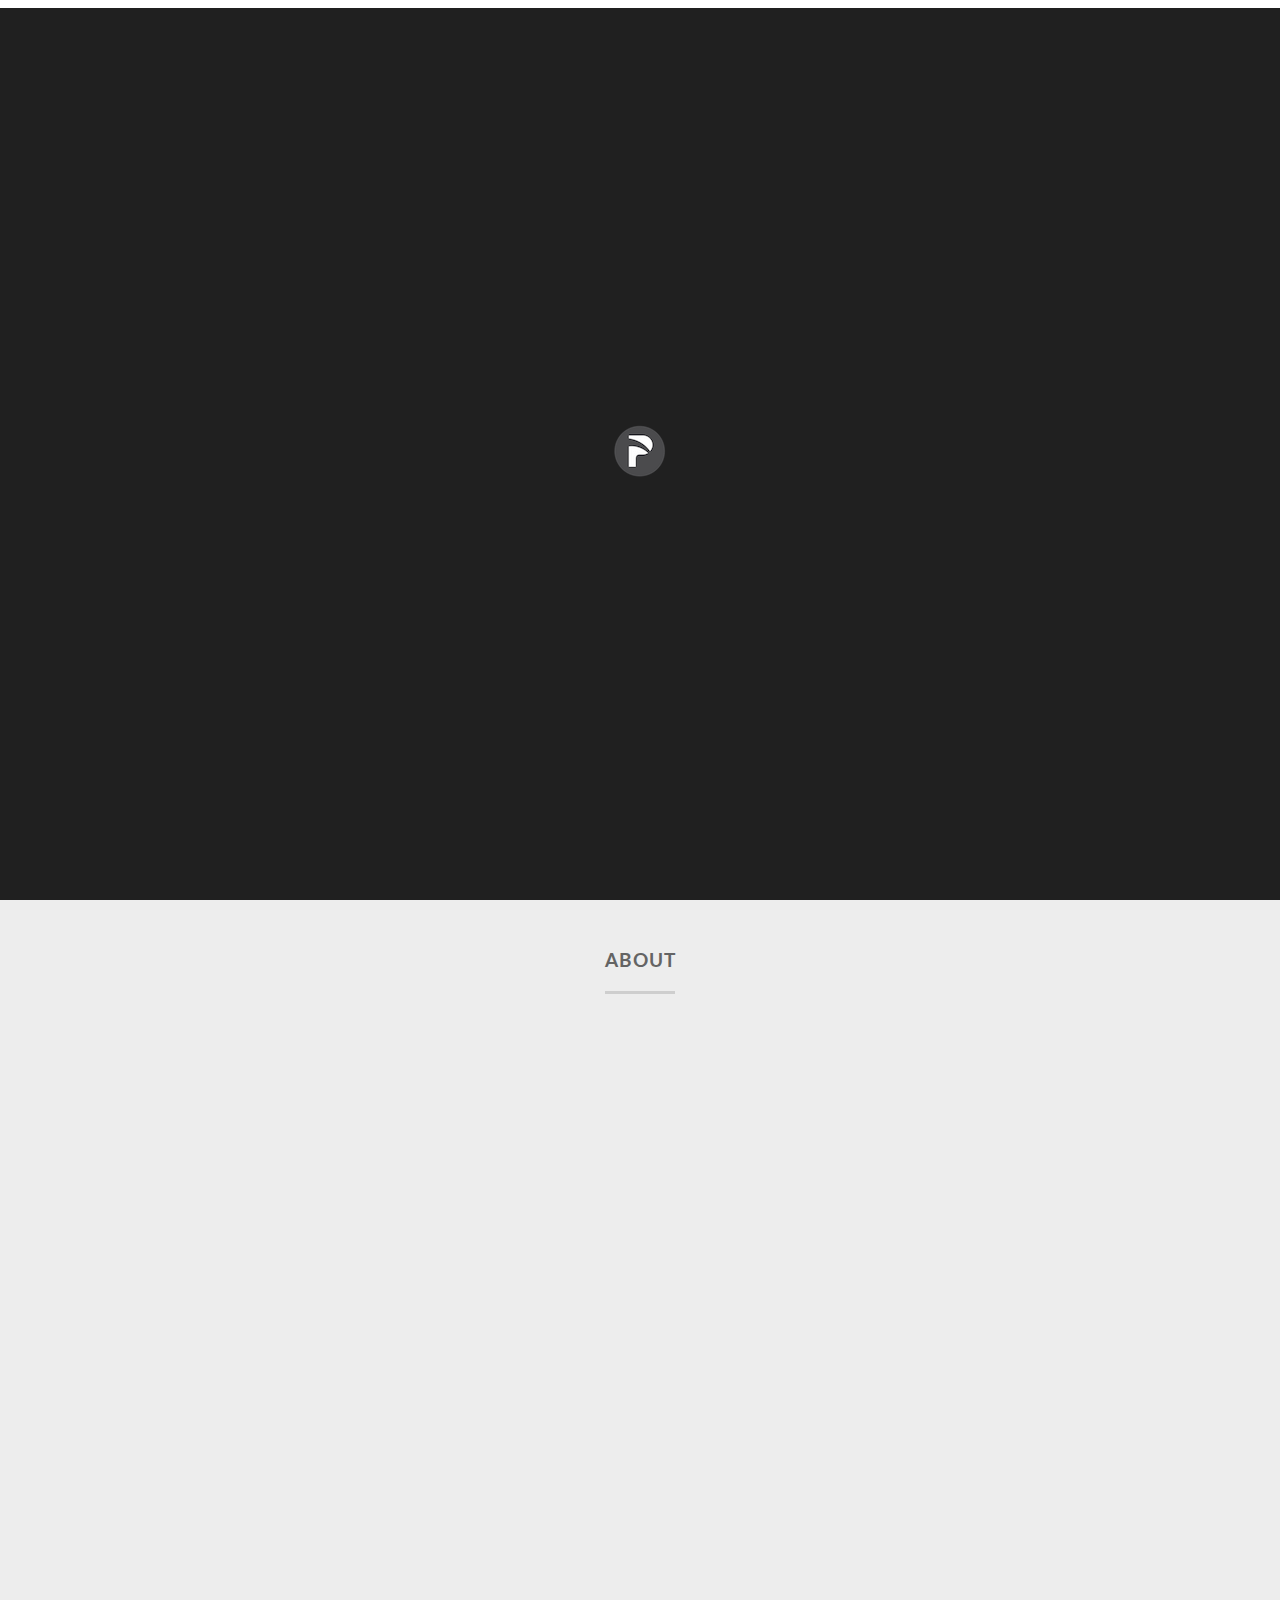
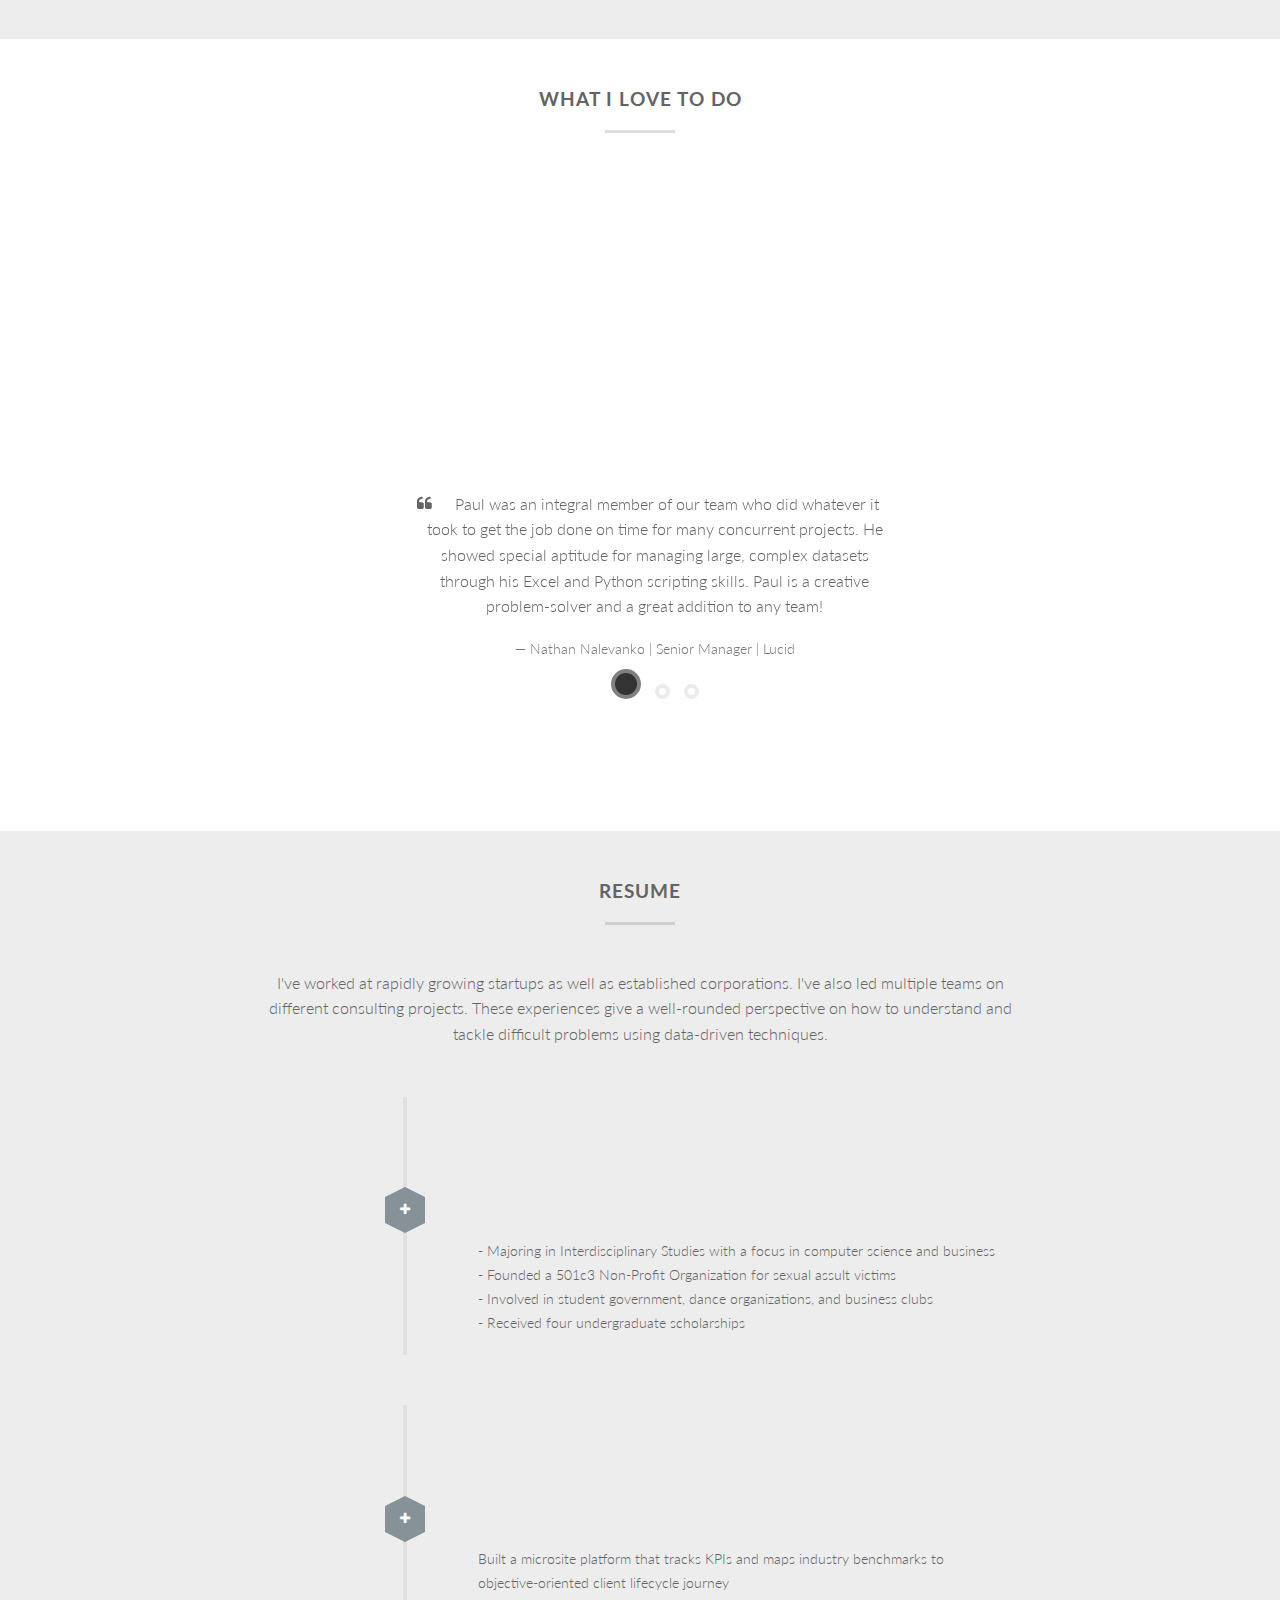
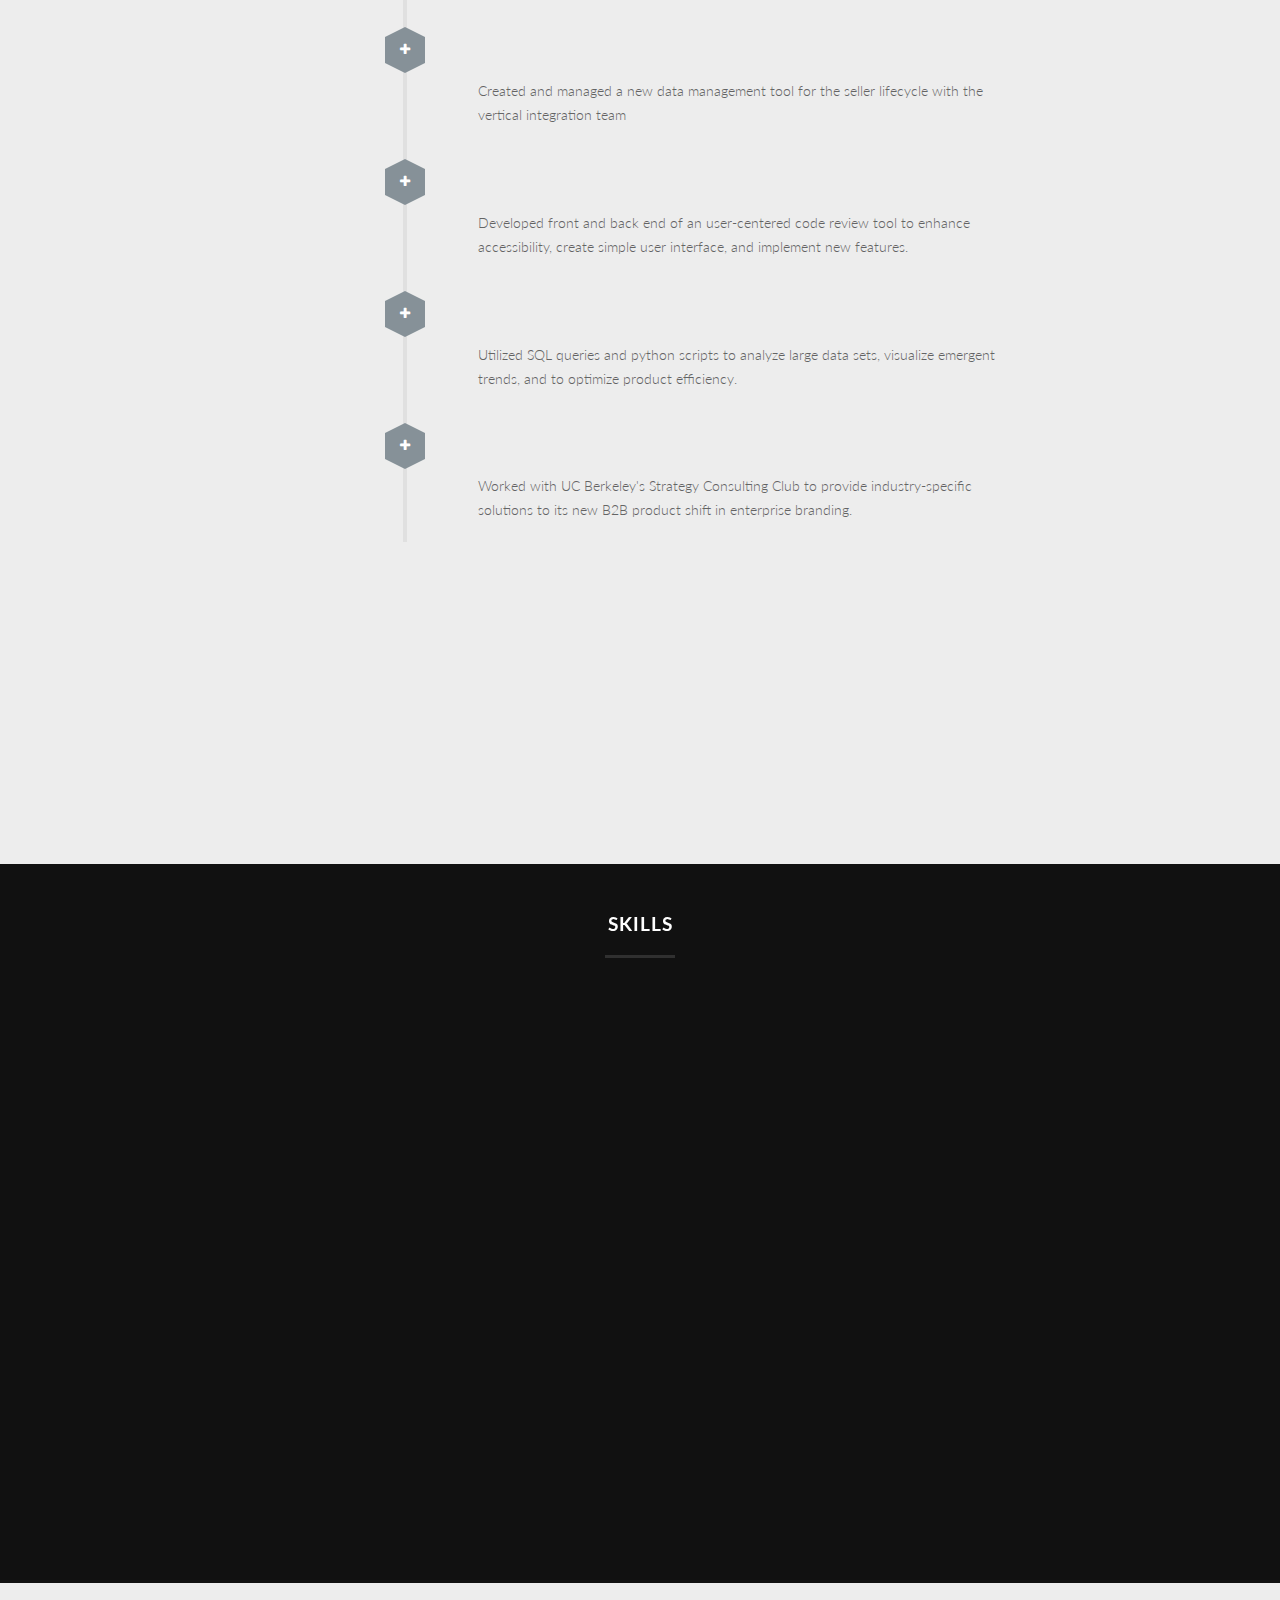
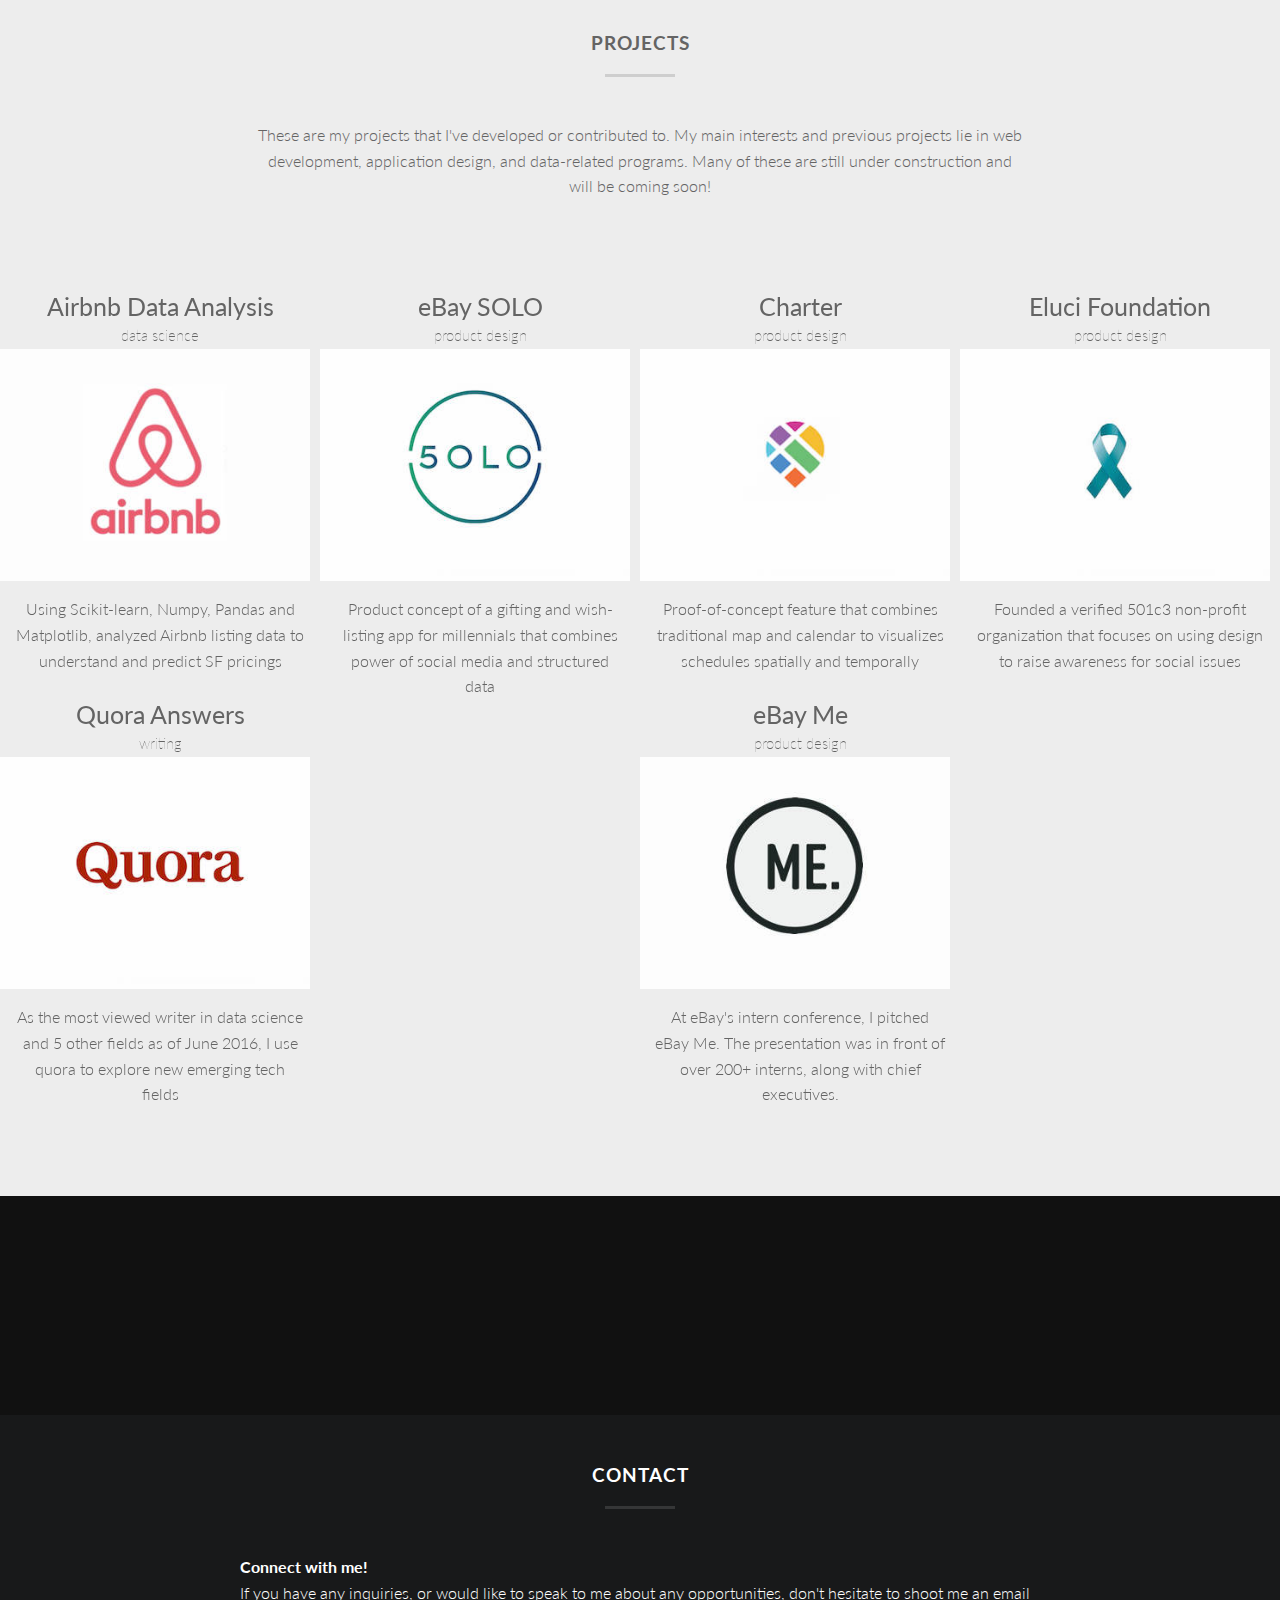
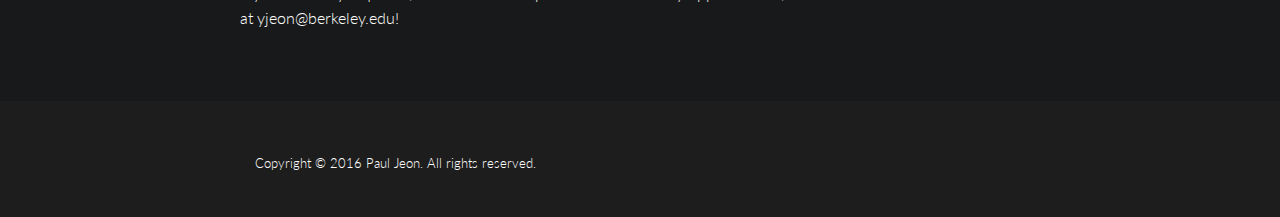
<file: index.html>
<!DOCTYPE html>
<html lang="en" class="no-js">
	<head>
		<meta charset="utf-8">
		<meta property="og:image" content="assets/img/background/thumbnail.png" />
		<meta name="image" content ="assets/img/background/thumbnail.png" >
		<meta name="viewport" content="width=device-width, initial-scale=1">
		<meta name="description" content="Paul Jeon's Website">
		<meta name="author" content="Paul Jeon">
		<meta name="keywords" content="Python, Java, SQL, HTML, CSS, XML, XHTML, JavaScript, design, berkeley, software engineer, data, analysis, science">
		<title>Paul Jeon</title>

		<!-- Stylesheets -->
		<link href="assets/css/bootstrap.min.css" rel="stylesheet">
		<link href="assets/fonts/font-awesome/css/font-awesome.min.css" rel="stylesheet">
		<link href="assets/css/bootstrapValidator.min.css" rel="stylesheet">
		<link href="assets/css/ladda-themeless.min.css" rel="stylesheet">
		<link href="assets/css/jquery.bxslider.css" rel="stylesheet">
		<link href="assets/css/animate.css" rel="stylesheet">
		<link href="assets/css/app.css" rel="stylesheet">
		<!-- optimizely thing -->
		<script src="//cdn.optimizely.com/js/4729351357.js"></script>
		<!-- Magnific-popup lightbox -->
		<link href="assets/css/magnific-popup.css" rel="stylesheet">
		<!-- Custom styles CSS -->
		<link href="assets/css/style.css" rel="stylesheet" media="screen">

		<!-- Important Owl stylesheet -->
		<link rel="stylesheet" href="owl-carousel/owl.carousel.css">
		 
		<!-- Default Theme -->
		<link rel="stylesheet" href="owl-carousel/owl.theme.css">
		<!-- Favicon -->
		<link rel="shortcut icon" href="assets/img/favicon/favicon.ico" type="image/x-icon">
		<link rel="icon" href="assets/img/favicon/favicon.ico" type="image/x-icon">
		
		<!-- Respond.js IE8 support of media queries -->
		<!-- WARNING: Respond.js doesn't work if you view the page via file:// -->
		<!--[if lt IE 9]>
			<script src="assets/js/respond.min.js"></script>
		<![endif]-->
		
		<script src="assets/js/pace.min.js"></script>
		<script src="assets/js/modernizr.min.js"></script>		
	</head>
	<body data-spy="scroll" data-target="#nav" data-offset="80">
		<!-- Menu -->		
		<nav class="navbar navbar-default" role="navigation" id="nav">
		  <div class="container">
			<div class="navbar-header">
			  <button type="button" class="navbar-toggle collapsed" data-toggle="collapse" data-target="#navbar">
				<span class="sr-only">Toggle navigation</span>
				<i class="fa fa-reorder"></i>
			  </button>
			  <strong><a class="navbar-brand" href="#home">
				PAUL JEON
			  </a></strong>
			</div>

			<div class="collapse navbar-collapse navbar-right" id="navbar">
			  <ul class="nav navbar-nav">
				<li><a href="#home">Home <span class="sr-only">home</span></a></li>
				<li><a href="#about">About</a></li>
				<li><a href="#resume">Resume</a></li>
				<li><a href="#skills">Skills</a></li>
				<li><a href="#portfolio">Projects</a></li>
				<li><a href="#contact">Contact</a></li>
			  </ul>			
			</div>
		  </div>
		</nav>
		
		<!-- Main -->
		<section class="main" id="home">
			<div class="page">
				<div class="wrapper">
					<div class="container">
						<div class="span6 social-box">
                            <div class="icons text-center">
                                <a href="https://www.linkedin.com/in/pauljeon1" target="_blank" title="LinkedIn Profile" class="icon-button linkedin"><i class="icon-linkedin fa fa-linkedin"></i><span></span></a>
                                <a itemprop="sameAs" href="https://www.youtube.com/channel/UCYQwn82l5IPau720IWl5RTg" target="_blank"  title="YouTube Profile"class="icon-button youtube"><i class="icon-youtube fa fa-youtube"></i><span></span></a>
                                <a itemprop="sameAs" href="https://github.com/pauljeon" target="_blank"  title="Github Profile"class="icon-button github"><i class="icon-github fa fa-github"></i><span></span></a>
                                <a itemprop="sameAs" href="https://www.quora.com/profile/Paul-Jeon-3" target="_blank" title="Quora Profile" class="icon-button quora"><i class="fa fa-fw"><strong>Q</strong></i><span></span></a>
                                <!-- <a itemprop="sameAs" href="https://www.instagram.com/hipaulpaul/?hl=en" target="_blank"  title="Instagram Profile"class="icon-button instagram"><i class="icon-instagram fa fa-instagram"></i><span></span></a> -->
                              	<a itemprop="sameAs" href="https://medium.com/@yjeon0" target="_blank"  title="Medium Profile" class="icon-button medium"><i class="icon-medium fa fa-medium"></i><span></span></a>
                            </div>
                        </div>
						<h1 class="headingz">Paul Jeon</h1>
						<p>
							<div class = "stuff">
							<span class="rotate"> Software Developer, Data Analyst, Future KPOP Star, Product Manager</span></div>
						</p>
					</div>
					<div class="arrow-down">
						<a class="scroll" href="#about" id="scroll"><i class="fa fa-angle-double-down"></i></a>
					</div>
				</div>
			</div>
		</section>
		
		<!-- About -->
		<section id="about" class="section section-solid">
			<div class="container">
				<div class="row">
					<div class="col-sm-12">
						<h3 class="section-title">About</h3>
						<div class="section-title-border"></div>
					</div>
				</div>
				
				<div class="row mt20">
					<div class="col-sm-4 wow fadeInLeft" data-wow-duration="0.7s" data-wow-delay="0s">
						<img src="assets/img/about/prof_new.jpg" class="img-responsive about-img">
					</div>
					<div class="col-sm-8 wow fadeInRight" data-wow-duration="0.7s" data-wow-delay="0s">
						<p class="lead">
							<strong>Hi There! </strong>I'm Paul and I tend to poke my nose into mischief. I love being unconventional, and I get in a bit of trouble for it. <br> Here's a little about me:
						</p>
						<p>
							<strong> Capabilities: </strong> <br>
							- Studies Computer Science & Business at UC Berkeley <br>
							- Sleeps through four different alarms in the morning <br>
							- Runs a record-breaking 14 minute mile
						</p>
						<p>
							<strong> Whereabouts: </strong><br>
							- Memorial Stadium: Bleeding blue & gold at football games<br>
							- MainStacks Library: Coding my next evil genius invention <br>
							- Haas Pavillion: Dancing my heart out with my team
						</p>
						<p>
							<strong> Crimes: </strong><br>
							- Theft: Learns different programs without expensive tutors <br>
							- Disorderly Conduct: Actually drives 45mph at a 45mph zone <br>
							- Deceit: Avoids bad hair days through snapbacks <br>
							- Public Indecency: Wears basketball shoes but sucks at basketball
						</p>
					</div>
				</div>
			</div>
		</section>
		
		<!-- Services -->
		<section class="section section-solid-white" id="services">
			<div class="container">
				<div class="row">
					<div class="col-sm-12">
						<h3 class="section-title">What I love to do</h3>
						<div class="section-title-border"></div>
					</div>
				</div>
				<div class="row">
					<div class="col-sm-6 wow fadeInLeft" data-wow-duration="0.7s" data-wow-delay="0s">
						<div class="feature-box-container">
							<div class="feature-box">
								<div class="icon">
									<i class="fa fa-life-ring"></i>
								</div>
								<div class="description">
									<h4>Learn</h4>
									<p> I live to learn. I believe that there is a learning experience in every failure. I strive to learn from my personal losses & seek out for advice to gain a broader understanding of the world.
									</p>
								</div>
							</div>
						</div>
						<div class="feature-box-container">
							<div class="feature-box">
								<div class="icon">
									<i class="fa fa-paint-brush"></i>
								</div>
								<div class="description">
									<h4>Design</h4>
									<p> I love to design and sketch new products - I want to develop products that perform complex functions with simple commands. I believe clean user interface is the key to a sustainable product.
									</p>
								</div>
							</div>
						</div>
					</div>
					<div class="col-sm-6 wow fadeInRight" data-wow-duration="0.7s" data-wow-delay="0s">
						<div class="feature-box-container">
							<div class="feature-box">
								<div class="icon">
									<i class="fa fa-cogs"></i>
								</div>
								<div class="description">
									<h4>Prototype</h4>
									<p> I am a huge fan of creating different prototypes of new ideas. I believe that there lies a certain beauty of producing new iterations of products that exceeds the former ones.
									</p>
								</div>
							</div>
						</div>
						<div class="feature-box-container">
							<div class="feature-box">
								<div class="icon">
									<i class="fa fa-heart"></i>
								</div>
								<div class="description">
									<h4>Volunteer</h4>
									<p> I volunteer at my high school during summer to help grow its Speech and Debate Program - I absolutely love working with kids who want to voice their opinions about the world!
									</p>
								</div>
							</div>
						</div>
					</div>
				</div>
				<div class="container">
				<div class="row">
                    <div class="col-sm-12" data-wow-delay="0.2s">
                        <div class="carousel slide" data-ride="carousel" id="quote-carousel">
                            <!-- Bottom Carousel Indicators -->
                            <ol class="carousel-indicators">
                                <li data-target="#quote-carousel" data-slide-to="0" class="active"><img class="img-responsive" alt="">
                                </li>
                                <li data-target="#quote-carousel" data-slide-to="1"><img class="img-responsive" alt="">
                                </li>
                                <li data-target="#quote-carousel" data-slide-to="2"><img class="img-responsive"  alt="">
                                </li>
                            </ol>

                            <!-- Carousel Slides / Quotes -->
                            <div class="carousel-inner text-center">

                                <!-- Quote 1 -->
                                <div class="item active">
                                    <blockquote>
                                        <div class="row">
                                            <div class="col-sm-8 col-sm-offset-2">

                                                <p>Paul was an integral member of our team who did whatever it took to get the job done on time for many concurrent projects. He showed special aptitude for managing large, complex datasets through his Excel and Python scripting skills. Paul is a creative problem-solver and a great addition to any team!</p>
                                                <small>Nathan Nalevanko | Senior Manager | Lucid </small>
                                            </div>
                                        </div>
                                    </blockquote>
                                </div>
                                <!-- Quote 2 -->
                                <div class="item">
                                    <blockquote>
                                        <div class="row">
                                            <div class="col-sm-8 col-sm-offset-2">
                                            	<p>Paul is a brilliant young man and I am excited to see what he does in the future. He is a fantastic leader who understands others and acts with confidence, empathy and determination. I am very glad I had the chance to meet and work with Paul.</p>
                                                <small>Lucky Sandhu | CEO | Reliance Financial</small>                                            
                                            </div>
                                        </div>
                                    </blockquote>
                                </div>
                                <!-- Quote 3 -->
                                <div class="item">
                                    <blockquote>
                                        <div class="row">
                                            <div class="col-sm-8 col-sm-offset-2">
                                                <p>Paul has a very strong presentation presence. His energy, incisive thinking and his ability to break down concepts with a good amount of charisma makes him a natural leader. He is one of the most creative and hard-working students I've ever taught.</p>
                                                <small>Kathleen Gutierrez | Graduate Professor | UC Berkeley</small>
                                            </div>
                                        </div>
                                    </blockquote>
                                </div>
                            </div>

                            
                        </div>
                    </div>
                </div>
			</div>
			</div>
		</section>
		
		
		<!-- Resume -->
		<section id="resume" class="section section-solid">
			<div class="container">
				<div class="row">
					<div class="col-sm-12">
						<h3 class="section-title">Resume</h3>
						<div class="section-title-border"></div>
					</div>
				</div>
				<div class="row">
					<div class="col-sm-12">
						<p align = "center">I've worked at rapidly growing startups as well as established corporations. I've also led multiple teams on different consulting projects. These experiences give a well-rounded perspective on how to understand and tackle difficult problems using data-driven techniques.</p>
						<ul class="v-timeline mt50">
							<li>
								<h3 class="v-heading wow fadeInDown" data-wow-duration="0.7s" data-wow-delay="0s"><i class="fa fa-graduation-cap"></i> Education</h3>
							</li>
							<li>
								<time class="v-time wow fadeInLeft" data-wow-duration="0.7s" data-wow-delay="0.3s" datetime="2013-04-18"><span><b>2014 - 2017</b></span></time>
								<div class="v-icon" data-toggle="collapse" data-target="#toggle-4"><i class="fa fa-plus"></i></div>
								<div class="v-label wow fadeInRight" data-wow-duration="0.7s" data-wow-delay="0.3s">
									<h4><a href="#" data-toggle="collapse" data-target="#toggle-4"><strong>University of California, Berkeley</strong></a></h4>
									<p id="toggle-4" class="collapse in"> - Majoring in Interdisciplinary Studies with a focus in computer science and business <br>
									- Founded a 501c3 Non-Profit Organization for sexual assult victims <br>
									- Involved in student government, dance organizations, and business clubs <br>
									- Received four undergraduate scholarships </p>
								</div>
							</li>
						</ul>
						<ul class="v-timeline mt50">
							<li>
								<h3 class="v-heading wow fadeInDown" data-wow-duration="0.7s" data-wow-delay="0s"><i class="fa fa-paper-plane-o"></i> Professional Experience</h3>
							</li>
							<li>
								<time class="v-time wow fadeInLeft" data-wow-duration="0.7s" data-wow-delay="0.2s" datetime="2013-04-17"><span><b>May - Aug 2017</b></span></time>
								<div class="v-icon" data-toggle="collapse" data-target="#toggle-5"><i class="fa fa-plus"></i></div>
								<div class="v-label wow fadeInRight" data-wow-duration="0.7s" data-wow-delay="0.2s">
									<h4><a href="#" data-toggle="collapse" data-target="#toggle-5"> <strong> LinkedIn </strong> | <em> Product Operations</em></a></h4>
									<p id="toggle-5" class="collapse in">Built a microsite platform that tracks KPIs and maps industry benchmarks to objective-oriented client lifecycle journey</p>
								</div>
							</li>
							<li>
								<time class="v-time wow fadeInLeft" data-wow-duration="0.7s" data-wow-delay="0s" datetime="2013-04-15 13:15"><span><b>May - Aug 2016</b></span></time>
								<div class="v-icon" data-toggle="collapse" data-target="#toggle-6"><i class="fa fa-plus"></i></div>
								<div class="v-label wow fadeInRight" data-wow-duration="0.7s" data-wow-delay="0s" >
									<h4><a href="#" data-toggle="collapse" data-target="#toggle-6"><strong>eBay</strong> | <em>Software Developer</em></a></h4>
									<p id="toggle-6" class="collapse in">Created and managed a new data management tool for the seller lifecycle with the vertical integration team</p>
								</div>
							</li>
							<li>
								<time class="v-time wow fadeInLeft" data-wow-duration="0.7s" data-wow-delay="0s" datetime="2013-04-15 13:15"><span><b>Jan - May 2016 </b></span></time>
								<div class="v-icon" data-toggle="collapse" data-target="#toggle-1"><i class="fa fa-plus"></i></div>
								<div class="v-label wow fadeInRight" data-wow-duration="0.7s" data-wow-delay="0s" >
									<h4><a href="#" data-toggle="collapse" data-target="#toggle-1"><strong>SAP</strong> | <em>Product Manager </em></a></h4>
									<p id="toggle-1" class="collapse in">Developed front and back end of an user-centered code review tool to enhance accessibility, create simple user interface, and implement new features. </p>
								</div>
							</li>
							<li>
								<time class="v-time wow fadeInLeft" data-wow-duration="0.7s" data-wow-delay="0.1s" datetime="2013-04-16 21:30"><span><b>May - Dec 2015</b></span></time>
								<div class="v-icon" data-toggle="collapse" data-target="#toggle-2"><i class="fa fa-plus"></i></div>
								<div class="v-label wow fadeInRight" data-wow-duration="0.7s" data-wow-delay="0.1s">
									<h4><a href="#" data-toggle="collapse" data-target="#toggle-2"><strong>Lucid</strong> |<em> Data Engineer</em></a></h4>
									<p id="toggle-2" class="collapse in">Utilized SQL queries and python scripts to analyze large data sets, visualize emergent trends, and to optimize product efficiency. </p>
								</div>
							</li>
							<li>
								<time class="v-time wow fadeInLeft" data-wow-duration="0.7s" data-wow-delay="0.2s" datetime="2013-04-17"><span><b>Aug - Dec 2015</b></span></time>
								<div class="v-icon" data-toggle="collapse" data-target="#toggle-3"><i class="fa fa-plus"></i></div>
								<div class="v-label wow fadeInRight" data-wow-duration="0.7s" data-wow-delay="0.2s">
									<h4><a href="#" data-toggle="collapse" data-target="#toggle-3"><strong> Dropbox </strong> | <em> Consultant</em></a></h4>
									<p id="toggle-3" class="collapse in">Worked with UC Berkeley's Strategy Consulting Club to provide industry-specific solutions to its new B2B product shift in enterprise branding.</p>
								</div>
							</li>
						</ul>
					</div>
				</div>

				<div class="container">
				<div class="row">
					<div class="v-time wow fadeInLeft">
						<div id="owl-clients" class="owl-carousel">
							<div class="owl-item">
								<img src="assets/img/company/linkedin.png" alt="" css="margin-top: 5px"> </div>
							<div class="owl-item">
								<img src="assets/img/company/ebay.png" alt=""> </div>
							<div class="owl-item">
								<img src="assets/img/company/sap.png" alt=""> </div>
							<div class="owl-item">
								<img src="assets/img/company/dropbox.png" alt=""> </div>
							<div class="owl-item">
								<img src="assets/img/company/lucid.png" alt=""> </div>
						</div>
					</div>
				</div>
			</div>
			<div class="container">
				<div class="row">
					<div class="col-sm-12">                          
						<a class="btn icon-btn btn-primary btn-group-lg wow bounceInBottom" target="_blank" href="assets/Paul_Jeon_Resume1.pdf"> Resume</a>                     
                	</div>
				</div>
			</div>
			</div>
		</section>
		
		<!-- Skills -->
		<section class="section" id="skills">
			<div class="container">
				<div class="row">
					<div class="col-sm-12">
						<h3 class="section-title">Skills</h3>
						<div class="section-title-border"></div>
					</div>
				</div>
				<div class="row personal-skills">
					<div class="col-sm-8 wow fadeInLeft" data-wow-duration="0.7s" data-wow-delay="0s">
						<h4>Programming: Languages | Frameworks | Libraries </h4>
						<h6>Python / SQL / R</h6>
						<div class="progress">
							<div class="progress-bar" role="progressbar" aria-valuenow="90" aria-valuemin="0" aria-valuemax="100" style="width: 90%;">
								90%
							</div>
						</div>
						<h6>Pandas / Numpy / Django / Scipy </h6>
						<div class="progress">
							<div class="progress-bar" role="progressbar" aria-valuenow="80" aria-valuemin="0" aria-valuemax="100" style="width: 80%;">
								80%
							</div>
						</div>
						<h6>HTML / CSS / JavaScript / Bootstrap</h6>
						<div class="progress">
							<div class="progress-bar" role="progressbar" aria-valuenow="75" aria-valuemin="0" aria-valuemax="100" style="width: 75%;">
								75%
							</div>
						</div>
						<h6>Java</h6>
						<div class="progress">
							<div class="progress-bar" role="progressbar" aria-valuenow="40" aria-valuemin="0" aria-valuemax="100" style="width: 40%;">
								40%
							</div>
						</div>
						<!-- <h6>Ruby on Rails / PHP</h6>
						<div class="progress">
							<div class="progress-bar" role="progressbar" aria-valuenow="78" aria-valuemin="0" aria-valuemax="100" style="width: 20%;">
								20%
							</div>
						</div> -->
					</div>
					<div class="col-sm-4 wow fadeInRight" data-wow-duration="0.7s" data-wow-delay="0s">
						<h4>Additional Knowledge</h4>
						<ul class="fa-ul skills-ul">
						  <li><i class="fa-li fa fa-check"></i>Microsoft Excel/PPT</li>
						  <li
						  ><i class="fa-li fa fa-check"></i>Adobe Photoshop/Illustrator</li>
						  <li><i class="fa-li fa fa-check"></i>Sketch</li>
						  <li><i class="fa-li fa fa-check"></i>Git</li>
						  <li><i class="fa-li fa fa-check"></i>Balsamiq</li>
						  <li><i class="fa-li fa fa-check"></i>Jupyter Notebook</li>
						  <li><i class="fa-li fa fa-check"></i>Optimizely</li>
						</ul>						
					</div>
				</div>
				<div class="row personal-skills">
					<div class="col-sm-8 wow fadeInLeft" data-wow-duration="0.7s" data-wow-delay="0.1s">
						<h4>Concepts</h4>
						<div class="lang-container">
							<input type="text" value="80" class="dial" 
								data-width="100"
								data-height="100"
								data-fgColor="#869198"
								data-skin="tron"
								data-thickness=".2"
								data-displayPrevious=true
								data-readOnly=true>
							<p class="lang-description">Product </p>
							<p class="lang-description">Management</p>
							<span class="lang-level"> </span>
						</div>
						<div class="lang-container">
							<input type="text" value="75" class="dial" 
								data-width="100"
								data-height="100"
								data-fgColor="#869198"
								data-skin="tron"
								data-thickness=".2"
								data-displayPrevious=true
								data-readOnly=true>
							<p class="lang-description">Data </p>
							<p class="lang-description">Analysis</p>
							<span class="lang-level"> </span>
						</div>
						<div class="lang-container">
							<input type="text" value="40" class="dial" 
								data-width="100"
								data-height="100"
								data-fgColor="#869198"
								data-skin="tron"
								data-thickness=".2"
								data-displayPrevious=true
								data-readOnly=true
								data-bgColor="#fff">
							<p class="lang-description">User</p>
							<p class="lang-description">Research</p>
							<span class="lang-level"></span>
						</div>
					</div>
					<div class="col-sm-4 wow fadeInRight" data-wow-duration="0.7s" data-wow-delay="0.1s">
						<h4>Hobbies</h4>
						<ul class="fa-ul skills-ul">
						  <li><i class="fa-li fa fa-camera"></i>Photography</li>
						  <li><i class="fa-li fa fa-send"></i>Traveling</li>
						  <li><i class="fa-li fa fa-music"></i>Hip Hop Dance</li>
						  <li><i class="fa-li fa fa-microphone"></i>Karaoke</li>
						  <li><i class="fa-li fa fa-spoon"></i>Eating Food</li>
						  <li><i class="fa-li fa fa-dribbble"></i>Basketball</li>
						</ul>	
					</div>
					<!-- <div class="col-sm-4 wow fadeInRight" data-wow-duration="0.7s" data-wow-delay="0.1s">
						<h4>Relevant Coursework</h4>
						<ul class="fa-ul skills-ul">
						  <li><i class="fa-li fa fa-pencil"></i>Data Science</li>
						  <li><i class="fa-li fa fa-pencil"></i>Probability and Statistics</li>
						  <li><i class="fa-li fa fa-pencil"></i>Interpretations of Computer Programs</li>
						  <li><i class="fa-li fa fa-pencil"></i>Data Structure</li>
						  <li><i class="fa-li fa fa-pencil"></i>Service Operations Design & Analysis</li>
						  <li><i class="fa-li fa fa-pencil"></i>Principles of Business</li>
						  <li><i class="fa-li fa fa-pencil"></i>Economic Theory</li>
						</ul>	
					</div> -->
				</div>
			</div>
		</section>
		
		<!-- Portfolio -->
		<section id="portfolio" class="section section-solid">
			<div class="container">
				<div class="row">
					<div class="col-sm-12">
						<h3 class="section-title">Projects</h3>
						<div class="section-title-border"></div>
						<p align = "center">These are my projects that I've developed or contributed to. My main interests and previous projects lie in web development, application design, and data-related programs. Many of these are still under construction and will be coming soon! </p>
					</div>
				</div>

				<div class="row wow fadeInDown" data-wow-duration="0.7s" data-wow-delay="0s">
					<div class="col-sm-12 text-center">
						<ul id="filter" class="list-inline filter-tags">
							<li><a href="all" class=" btn-sm btn-theme-inverse btnactive" data-group="all">All</a></li>
							<li><a href="branding" class="btn btn-sm btn-theme-inverse" data-group="branding">Product Design</a></li>
							<li><a href="web" class="btn btn-sm btn-theme-inverse" data-group="data">Data Science</a></li>
							<li><a href="app" class="btn btn-sm btn-theme-inverse" data-group="writing">Writing</a></li>
						</ul>
					</div>
				</div>
			</div>
			<div class="GITheWall">
				<ul id="portfolio-container" class="text-center wow fadeInDown" data-wow-duration="0.7s" data-wow-delay="0s">
					<li class="portfolio-item" data-groups='["all", "data"]' class="portfolio-link">
						<figure>
							<span class="project-title">Airbnb Data Analysis</span><br>
							<span class="project-category">data science</span>
							<div class="portfolio-img" href = "#" data-target = "#portfolioModal6" data-toggle="modal">
								<a class="overlay"></a>
								<img src="assets/img/portfolio/airbnb.jpg" alt="" class="img-responsive">
							</div>
							<div class = "project_description"> 
								<span>Using Scikit-learn, Numpy, Pandas and Matplotlib, analyzed Airbnb listing data to understand and predict SF pricings </span>
							</div>
						</figure>
					</li>
					<li class="portfolio-item" data-groups='["all", "branding"]' class="portfolio-link">
						<figure>
								<span class="project-title">eBay SOLO</span><br>
								<span class="project-category">product design</span>
							<div class="portfolio-img" href = "#" data-target = "#portfolioModal3" data-toggle="modal">
								<img src="assets/img/portfolio/solo.jpg" class="img-responsive">
							<a class="overlay"></a>
							</div>
							<div class = "project_description">
								<span> Product concept of a gifting and wish-listing app for millennials that combines power of social media and structured data </span>
							</div>
						</figure>
					</li>
					<li class="portfolio-item" data-groups='["all", "branding"]' class="portfolio-link">
						<figure>
							<span class="project-title">Charter </span><br>
							<span class="project-category">product design</span>
							<div class="portfolio-img" href = "#" data-target = "#portfolioModal1" data-toggle="modal">
								<img src="assets/img/portfolio/charter.jpg" alt="" class="img-responsive"> 
								<a class="overlay"></a>
							</div>
							<div class = "project_description">
								<span> Proof-of-concept feature that combines traditional map and calendar to visualizes schedules spatially and temporally</span>
							</div>
						</figure>
					</li>
					<!-- <li class="portfolio-item" data-groups='["all", "branding"]' class="portfolio-link">
						<figure>
							<span class="project-title">EvenTrack</span><br>
							<span class="project-category">product design</span>
							<div class="portfolio-img" href = "#" data-target = "#portfolioModal7" data-toggle="modal">
								<img src="assets/img/portfolio/event.jpg" alt="" class="img-responsive">
								<a class="overlay"></a>
							</div>
							<div class = "project_description">
								<span>As a finalist to Wells Fargo Protothon, created a product concept that allows Millennials to track their finances </span>
							</div>
						</figure>
					</li> -->
					<li class="portfolio-item" data-groups='["all", "branding"]' class="portfolio-link">
						<figure>
							<span class="project-title">Eluci Foundation</span><br>
							<span class="project-category">product design</span>
							<div class="portfolio-img" href = "#" data-target = "#portfolioModal4" data-toggle="modal">
								<img src="assets/img/portfolio/eluci.jpg" alt="" class="img-responsive">
								<a class="overlay"></a>
							</div>
							<div class = "project_description">
								<span>Founded a verified 501c3 non-profit organization that focuses on using design to raise awareness for social issues </span>
							</div>
						</figure>
					</li>
					<!-- <li class="portfolio-item" data-groups='["all", "branding"]' class="portfolio-link">
						<figure>
							<span class="project-title">CMG Website</span><br>
							<span class="project-category">product design</span>
							<div class="portfolio-img" href = "#" data-target = "#portfolioModal2" data-toggle="modal">
								<img src="assets/img/portfolio/cmg.jpg" alt="" class="img-responsive">
								<a class="overlay"></a>
							</div>
							<div class = "project_description">
								<span>Built website using bootstrap libraries. Implemented Knight Timeline, profile modals, image rotators and contact forms</span>
							</div>
						</figure>
					</li> -->
					<li class="portfolio-item" data-groups='["all", "writing"]' class="portfolio-link">
						<figure>
							<span class="project-title">Quora Answers</span><br>
							<span class="project-category">writing</span>
							<div class="portfolio-img" href = "#" data-target = "#portfolioModal5" data-toggle="modal">
								<img src="assets/img/portfolio/quora.jpg" alt="" class="img-responsive">
								<a class="overlay"></a>
							</div>
							<div class = "project_description">
								<span> As the most viewed writer in data science and 5 other fields as of June 2016, I use quora to explore new emerging tech fields </span>
							</div>
						</figure>
					</li>
					</li> 
					<!-- <li class="portfolio-item" data-groups='["all", "writing"]' class="portfolio-link">
						<figure>
							<span class="project-title">LinkedIn Articles</span> <br>
							<span class="project-category">writing</span>
							<div class="portfolio-img" href = "#" data-target = "#portfolioModal8" data-toggle="modal">
								<img src="assets/img/portfolio/blog.jpg" alt="" class="img-responsive">
								<a class="overlay"></a>
							</div>
							<div class = "project_description">
								<span> Articles written about data science, technology and my life experience and how each of these things relate to the bigger picture </span>
							</div>
						</figure>
					</li> -->
					<li class="portfolio-item" data-groups='["all", "branding"]' class="portfolio-link">
						<figure>
							<span class="project-title">eBay Me</span><br>
							<span class="project-category">product design</span>
							<div class="portfolio-img" href = "#" data-target = "#portfolioModal9" data-toggle="modal">
								<img src="assets/img/portfolio/me.jpg" alt="" class="img-responsive">
								<a class="overlay"></a>
							</div>
							<div class = "project_description">
								<span> At eBay's intern conference, I pitched eBay Me. The presentation was in front of over 200+ interns, along with chief executives. </span>
							</div>
						</figure>
					</li>
					<!-- <li class="portfolio-item" data-groups='["all", "branding"]' href="#portfolioModal10" data-toggle="modal" class="portfolio-link">
						<figure>
							<div class="portfolio-img">
								<a class="overlay">
									<span class="title"> Title of Project</span>
									<span class="category">program</span>
								</a>
								<img src="assets/img/portfolio/10.jpg" alt="" class="img-responsive">
							</div>
						</figure>
					</li> -->
				</ul>
			</div>

	<!-- Portfolio Modals-->
		<div class="portfolio-modal modal fade" id="portfolioModal1" tabindex="-1"><input autofocus>
	        <div class="modal-content">
	            <div class="container">
	                <div class="row">
	                    <div class="col-lg-8 col-lg-offset-2">
	                        <div class="modal-body">
	                        	<body onkeypress="ESCclose(event)">
	                            <h2>Charter</h2>
	                            <hr>
	                            <p>Charter is a proof-of-concept feature that combines a traditional map, calendar and school application together. It shows a user-friendly interface that visualizes one's schedule that interacts with other locations both spatially and temporally.</p>
	                            <div class = "restructure">
	                            	<embed src="assets/pdf/charter.pdf#page=1&zoom=50" type="application/pdf" width="700px" height="500px">
  								</div>
	                            <button type="button" class="btn btn-default" data-dismiss="modal"><i class="fa fa-times"></i> Close</button>
	                        </div>
	                    </div>
	                </div>
	            </div>
	        </div>
	    </div>
	   <!-- 	<div class="portfolio-modal modal fade" id="portfolioModal2" tabindex="-1"><input autofocus>
	        <div class="modal-content">
	            <div class="container">
	                <div class="row">
	                    <div class="col-lg-8 col-lg-offset-2">
	                        <div class="modal-body">
	                        	<body onkeypress="ESCclose(event)">
	                            <h2>CMG Consulting Website</h2>
	                            <hr>
	                            <p> CMG Strategy Consulting is UC Berkeley's premier consulting organization that provides comprehensive market research, competitor analysis, and strategy recommendations. <br><br>Using HTML / CSS / Javascript and Bootstrap, I created the club website. It lays out the organization's goals, vision, timeline, clients and contact information.</p>
	                            <h4><u><a target = "_blank" href = "http://www.berkeleycmg.com"> Go to CMG Consulting's Website! </a><u><h4> <br> <br>
	                            <button type="button" class="btn btn-default" data-dismiss="modal"><i class="fa fa-times"></i> Close</button>
	                        </div>
	                    </div>
	                </div>
	            </div>
	        </div>
	    </div> -->
	    <div class="portfolio-modal modal fade" id="portfolioModal3"><input autofocus>
	        <div class="modal-content">
	            <div class="container">
	                <div class="row">
	                    <div class="col-lg-8 col-lg-offset-2">
	                        <div class="modal-body">
	                        	<body onkeypress="ESCclose(event)">
	                            <h2>eBay SOLO</h2>
	                            <hr>
	                            <p>During my internship at eBay, my team made a product concept for a gifting app that focuses on millennials. We compiled all our design, research and ideas into the slidedeck and a visual demo.</p>
	                            <div class = "restructure">
	                            	<embed src="assets/pdf/solo.pdf#page=1&zoom=50" type="application/pdf" width="700px" height="500px" align="center">
	                            </div><br>
	                            <button type="button" class="btn btn-default" data-dismiss="modal"><i class="fa fa-times"></i> Close</button>
	                        </div>
	                    </div>
	                </div>
	            </div>
	        </div>
	    </div>
	    <div class="portfolio-modal modal fade" id="portfolioModal4" tabindex="-1"><input autofocus>
	        <div class="modal-content">
	            <div class="container">
	                <div class="row">
	                    <div class="col-lg-8 col-lg-offset-2">
	                        <div class="modal-body">
	                        	<body onkeypress="ESCclose(event)">
	                            <h2>Eluci Foundation</h2>
	                            <hr>
	                            <p> I founded a 501c3 Non-profit organization that seeks to empower women and sexual assault victims through design-orientated awareness program. Raised $1,500+ through an Indiegogo Campaign to donate to charity.</p>
	                            <img src="assets/pdf/eluci_ss.png" width="100%" height="600">
 								 </img>
	                            <h4><u><a target = "_blank" href = "https://www.indiegogo.com/projects/halt-sexual-assault#/ideas/"> Check out our Indiegogo Campaign! </a></u></h4> <br> <br>
	                            <button type="button" class="btn btn-default" data-dismiss="modal"><i class="fa fa-times"></i> Close</button>
	                        </div>
	                    </div>
	                </div>
	            </div>
	        </div>
	    </div>
	    <div class="portfolio-modal modal fade" id="portfolioModal5" tabindex="-1"><input autofocus>
	        <div class="modal-content">
	            <div class="container">
	                <div class="row">
	                    <div class="col-lg-8 col-lg-offset-2">
	                        <div class="modal-body">
	                            <body onkeypress="ESCclose(event)">
	                            <h2>Quora Profile</h2>
	                            <hr>
	                            <p> I am the most viewed writer in Data Science (March - June 2016), with 130,000+ views on my answers. I love to write about data science, millennials, and technology.
	                            </p>
	                            <img src="assets/pdf/quora_ss.png" width="75%" height="600">
 								</img>
	                            <h4><u><a target = "_blank" href = "https://www.quora.com/profile/Paul-Jeon-3"> Check out my Quora Profile! </a></u></h4>
	                            <button type="button" class="btn btn-default" data-dismiss="modal"><i class="fa fa-times"></i> Close</button>
	                        </div>
	                    </div>
	                </div>
	            </div>
	        </div>
	    </div>
	    <div class="portfolio-modal modal fade" id="portfolioModal6" >
	        <div class="modal-content">
	            <div class="container">
	                <div class="row">
	                    <div class="col-lg-8 col-lg-offset-2">
	                        <div class="modal-body">
	                            <h2>Airbnb Data Analysis</h2>
	                            <hr>
	                            <p>Using the Inside Airbnb listings data for San Francisco, I was able to understand popular trends and predict SF listing prices given certain characteristics. </p> <br>

								<p>Written in Python (packages: numpy, pandas, scikit-learn, mpl_toolkits, matplotlib),t his project is meant to give deeper understanding of the airbnb listing data, and introduce how powerful and convenient scikit-learn package's algorithm functions are.</p>
	                            <img src="assets/pdf/airbnb1.png" width="100%" height="400"> </img>
	                            <span> Airbnb's most important feature based on machine learning </span> <br><br>
 								<h4><u><a target = "_blank" href = "https://github.com/pauljeon/airbnb-data-analysis/blob/master/analysis.ipynb"> Check out the full analysis! </a></u></h4>
	                            <button type="button" class="btn btn-default" data-dismiss="modal"><i class="fa fa-times"></i> Close</button>
	                        </div>
	                    </div>
	                </div>
	            </div>
	        </div>
	    </div>
<!-- 	    <div class="portfolio-modal modal fade" id="portfolioModal7" tabindex="-1"><input autofocus>
	        <div class="modal-content">
	            <div class="container">
	                <div class="row">
	                    <div class="col-lg-8 col-lg-offset-2">
	                        <div class="modal-body">
	                        	<body onkeypress="ESCclose(event)">
	                            <h2>EvenTrack <br> Wells Fargo Protothon</h2>
	                            <hr>
	                            <p> A protothon is a participatory design experience, where people from different backgrounds and skills come together in teams to generate ideas and design “prototype” solutions. I created a product concept that allows Millennials to keep track of their finances through schedules, salary, events and goals. </p>
	                            <h4><u><a target = "_blank" href = "http://stories.wellsfargobank.com/millennials-create-remedies-improving-financial-health/"> Check out WF's blog post on the protothon! </a></u></h4> <br> <br>
	                            <button type="button" class="btn btn-default" data-dismiss="modal"><i class="fa fa-times"></i> Close</button>
	                        </div>
	                    </div>
	                </div>
	            </div>
	        </div>
	    </div> -->
	   <!--  <div class="portfolio-modal modal fade" id="portfolioModal8" tabindex="-1"><input autofocus>
	        <div class="modal-content">
	            <div class="container">
	                <div class="row">
	                    <div class="col-lg-8 col-lg-offset-2">
	                        <div class="modal-body">
	                        	<body onkeypress="ESCclose(event)">
	                            <h2>LinkedIn Articles</h2>
	                            <hr>
	                            <p> I love to write about data science, technology and start-ups. I love to write about how the technology intersects society, with a strong focus on its impact on Millennials.</p>
	                             <a target="_blank" href="https://www.linkedin.com/pulse/snapchat-power-10-seconds-paul-jeon?trk=pulse_spock-articles"> <img src="assets/pdf/blog_snapchat.png" width="100%" height="100%">
 								 </img></a>
 								 <a target="_blank" href="https://www.linkedin.com/pulse/7-steps-become-data-scientist-paul-jeon?trk=pulse_spock-articles" ><img src="assets/pdf/blog_data.png" width="100%" height="100%">
 								 </img></a>
	                            <button type="button" class="btn btn-default" data-dismiss="modal"><i class="fa fa-times"></i> Close</button>
	                        </div>
	                    </div>
	                </div>
	            </div>
	        </div>
	    </div> -->
	    <div class="portfolio-modal modal fade" id="portfolioModal9" >
	        <div class="modal-content">
	            <div class="container">
	                <div class="row">
	                    <div class="col-lg-8 col-lg-offset-2">
	                        <div class="modal-body">
	                            <h2>eBay Me: Pitch Presentation</h2>
	                            <hr>
	                            <p> At eBay's annual intern conference, I pitched eBay Me: A selling platform for services and labor. The presentation was in front of over 200+ interns, along with few chief executives.</p>
	                            <span> Watch the full speech here! </span> <br> <br>
	                            <iframe width="420" height="315" src="https://www.youtube.com/embed/UJSHauhdMKE" frameborder="0" allowfullscreen></iframe> <br> <br>
	                            <button type="button" class="btn btn-default" data-dismiss="modal"><i class="fa fa-times"></i> Close</button>
	                        </div>
	                    </div>
	                </div>
	            </div>
	        </div>
	    </div>
		</section>

		<!-- Facts -->
		<section id="facts" class="section">
			<div class="container">
				<div class="row text-center wow fadeInDown" data-wow-duration="3.0s" data-wow-delay="0s">
					<div class="col-sm-3">
						<h1 class="counter">5</h1>
						<p>Winning Awards</p>
					</div>
					<div class="col-sm-3">
						<h1 class="counter">6</h1>
						<p>Personal Projects</p>
					</div>
					<div class="col-sm-3">
						<h1>
						<span class="counter">200</span>+</h1>
						<p>Team Meetings</p>
					</div>
					<div class="col-sm-3">
						<h1>
						<span class="counter">1000</span>+</h1>
						<p>Cups of Coffee</p>
					</div>
				</div>
			</div>
		</section>
		
		<!-- Contact -->
		<section id="contact" class="section">
			<div class="container">
				<div class="row">
					<div class="col-sm-12">
						<h3 class="section-title">Contact</h3>
						<div class="section-title-border"></div>
					</div>
				</div>
				<div class="row">
					<!-- <div class="col-sm-6 wow fadeInLeft" data-wow-duration="0.7s" data-wow-delay="0s"> -->
						<p>
							<strong>Connect with me!</strong> <br>If you have any inquiries, or would like to speak to me about any opportunities, don't hesitate to shoot me an email at yjeon@berkeley.edu!
						</p>
						<!-- <ul class="list-contacts">
							<li><i class="fa fa-mobile-phone"></i> (925) 785-2381</li>
							<li><i class="fa fa-map-marker"></i> 2520 Hillegass Avenue <br> Berkeley, CA 94720</li>
							<li><i class="fa fa-envelope-o"></i> <a href="mailto:yjeon@berkeley.edu">yjeon@berkeley.edu</a></li>
						</ul> -->
					<!-- </div> -->
					<!-- <div class="col-sm-6 wow fadeInRight" data-wow-duration="0.7s" data-wow-delay="0s">
						<form class="form-horizontal" action="assets/php/contactForm.php" method="post" role="form" id="contactForm">
							<div class="form-group">
								<div class="col-sm-6">
									<input type="text" name="name" class="form-control" placeholder="Name">	
								</div>
								<div class="col-sm-6">
									<input type="text" name="contactEmail" class="form-control" placeholder="Email">
								</div>
							</div>
							<div class="form-group">
								<div class="col-sm-12">
									<textarea name="message" class="form-control" rows="8" placeholder="Message"></textarea>
								</div>
							</div>
							<div class="form-group">
								<div class="col-sm-12">
									<button type="submit" class="btn btn-theme ladda-button" data-style="expand-left">
									<span class="ladda-label">Submit</span>
									</button>
								</div>
							</div>
						</form>
					</div> -->
				</div>
			</div>
		</section>
		
		<footer>
			<div class="container">
				<div class="row">
					<div class="col-sm-6">Copyright &copy; 2016 Paul Jeon. All rights reserved.</div>
					<div class="col-sm-6 text-right">
						<div class="social">
							<!-- <a href="#" class="btn btn-theme"><i class="fa fa-facebook"></i></a>
							<a href="#" class="btn btn-theme"><i class="fa fa-twitter"></i></a>
							<a href="#" class="btn btn-theme"><i class="fa fa-google-plus"></i></a>
							<a href="#" class="btn btn-theme"><i class="fa fa-dribbble"></i></a>
							<a href="#" class="btn btn-theme"><i class="fa fa-linkedin"></i></a> -->
						</div>
					</div>
				</div>
			</div>
		</footer>
		

		<script type="text/javascript">
 			function ESCclose(evt) {
 				if (evt.keyCode == 27)
  			 jQuery('#modal').close();
 			}
		</script>
		<!-- jQuery (necessary for Bootstrap's JavaScript plugins) -->
		<!-- <script src="assets/js/jquery.min.js"></script> -->
		<script src="assets/js/jquery.min.js"></script>
		<!-- Include all compiled plugins (below), or include individual files as needed -->
		<script src="assets/js/bootstrap.js"></script>
		<script src="assets/js/jquery.backstretch.min.js"></script>
		<script src="assets/js/bootstrapValidator.min.js"></script>
		<script src="assets/js/validator/emailAddress.js"></script>
		<script src="assets/js/spin.min.js"></script>
		<script src="assets/js/ladda.min.js"></script>
		<script src="assets/js/retina.min.js"></script>
		<script src="assets/js/imagesloaded.pkgd.min.js"></script>
		<script src="assets/js/jquery.shuffle.min.js"></script>
		<script src="assets/js/jquery.bxslider.min.js"></script>
		<script src="assets/js/waypoints.min.js"></script>
		<script src="assets/js/jquery.counterup.min.js"></script>
		<script src="assets/js/jquery.simple-text-rotator.min.js"></script>
		<script src="assets/js/jquery.throttledresize.js"></script>
		<script src="assets/js/wow.min.js"></script>
		<script src="assets/js/jquery.knob.min.js"></script>
		<script src="assets/js/jquery.scrollTo.min.js"></script>
		<script src="assets/js/app.js"></script>
		<!-- Include js plugin -->
		<script src="owl-carousel/owl.carousel.js"></script>
		<!-- Custom scripts -->
		<script src="owl-carousel/custom.js"></script>
		<!-- Modal for portfolio -->
		<script src="assets/js/jquery.magnific-popup.min.js"></script>
	</body>
</html>
</file>
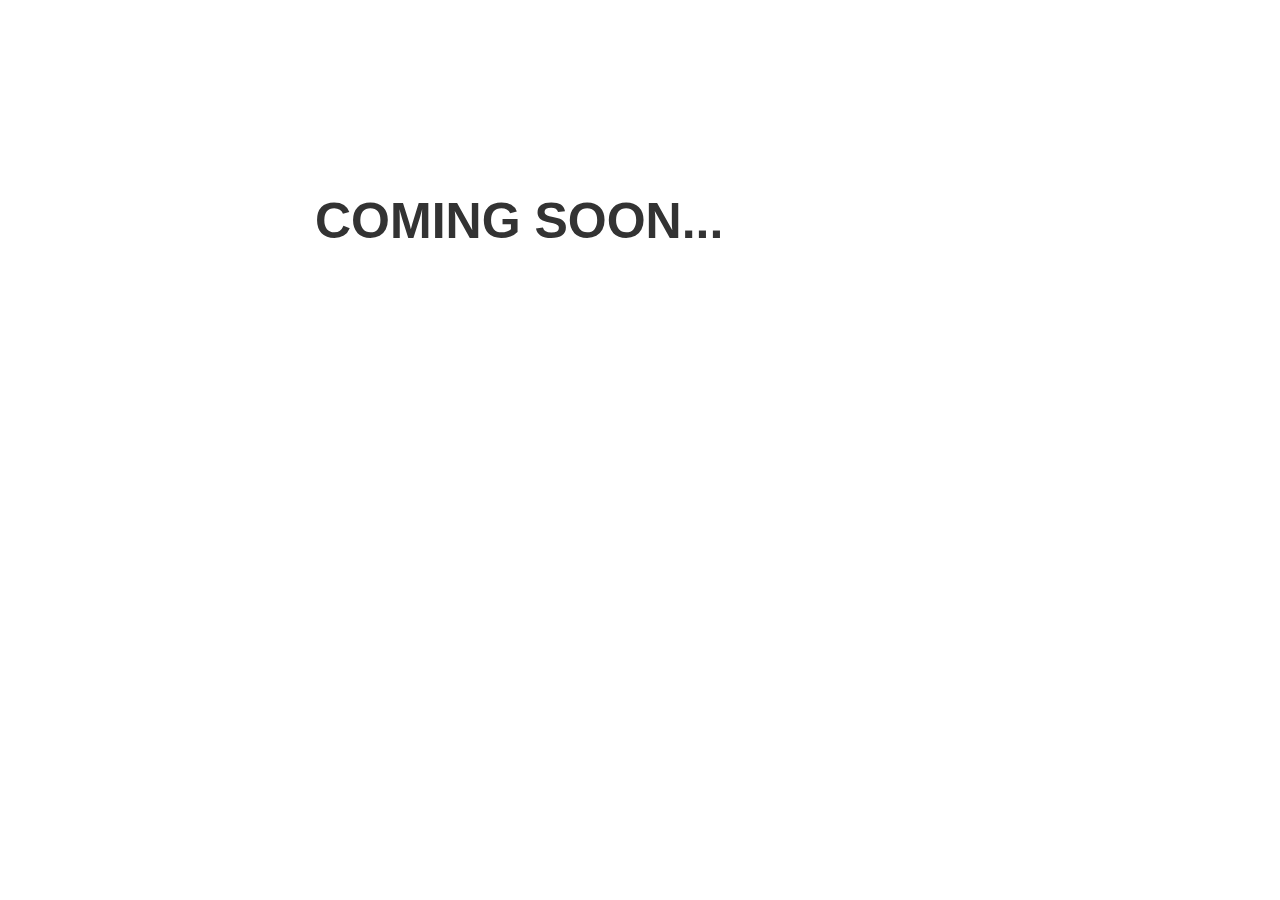
<file: maintenance.html>
<!doctype html>
<title>Catherine Yin Sucks</title>
<style>
  body { text-align: center; padding: 150px; }
  h1 { font-size: 50px; }
  body { font: 20px Helvetica, sans-serif; color: #333; }
  article { display: block; text-align: left; width: 650px; margin: 0 auto; }
  a { color: #dc8100; text-decoration: none; }
  a:hover { color: #333; text-decoration: none; }
</style>

<article>
    <h1>COMING SOON...</h1>
</article>
</file>
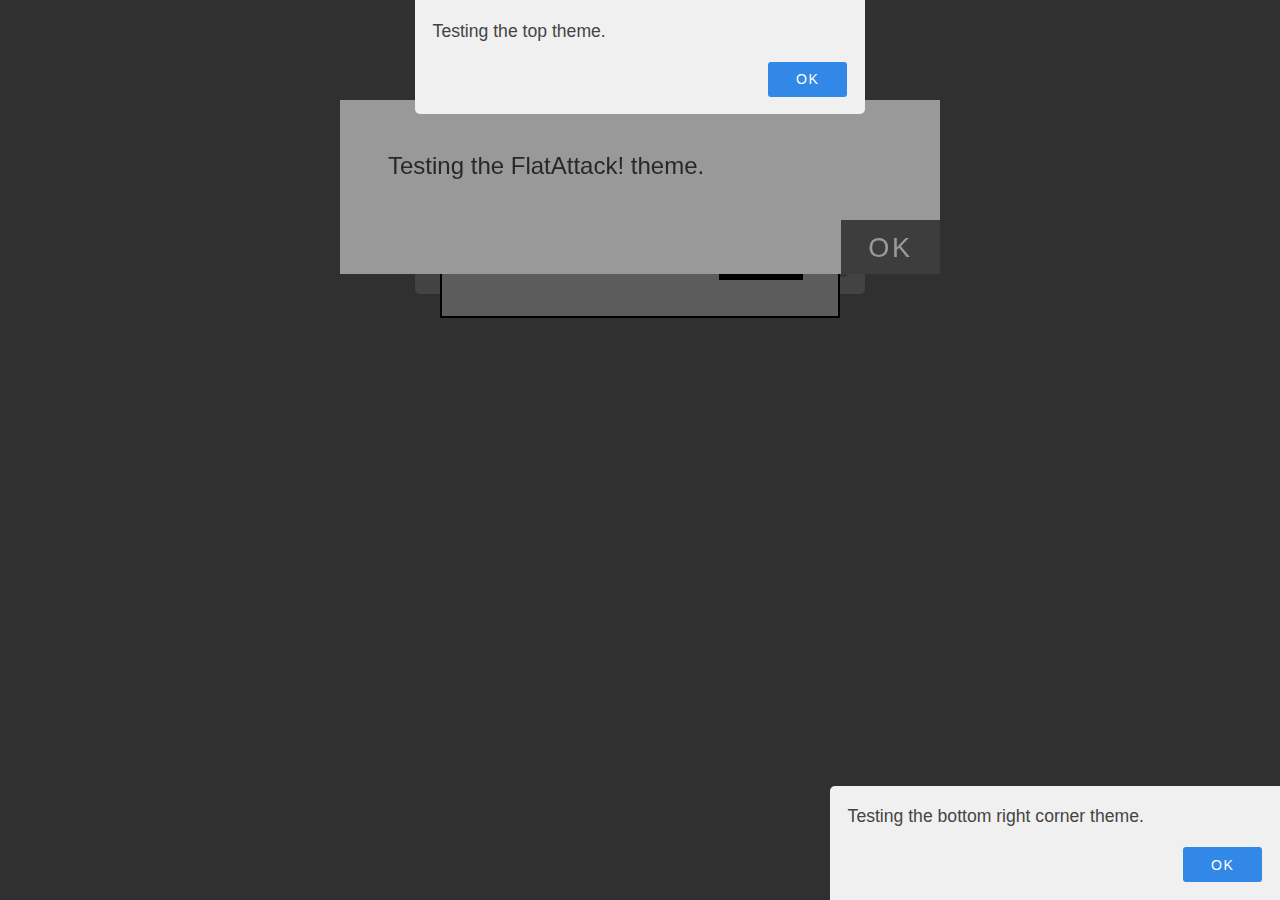
<file: vex/test/build-test.html>
<html>
    <head>
        <script src="../dist/js/vex.combined.min.js"></script>
        <link rel="stylesheet" href="../dist/css/vex.css" />
        <link rel="stylesheet" href="../dist/css/vex-theme-default.css" />
        <link rel="stylesheet" href="../dist/css/vex-theme-os.css" />
        <link rel="stylesheet" href="../dist/css/vex-theme-plain.css" />
        <link rel="stylesheet" href="../dist/css/vex-theme-wireframe.css" />
        <link rel="stylesheet" href="../dist/css/vex-theme-flat-attack.css" />
        <link rel="stylesheet" href="../dist/css/vex-theme-top.css" />
        <link rel="stylesheet" href="../dist/css/vex-theme-bottom-right-corner.css" />
    </head>
    <body>
        <script>
            vex.dialog.alert({
                message: 'Testing the default theme.',
                className: 'vex-theme-default'
            })
            vex.dialog.alert({
                message: 'Testing the os theme.',
                className: 'vex-theme-os'
            })
            vex.dialog.alert({
                message: 'Testing the plain theme.',
                className: 'vex-theme-plain'
            })
            vex.dialog.alert({
                message: 'Testing the wireframe theme.',
                className: 'vex-theme-wireframe'
            })
            vex.dialog.alert({
                message: 'Testing the FlatAttack! theme.',
                className: 'vex-theme-flat-attack'
            })
            vex.dialog.alert({
                message: 'Testing the top theme.',
                className: 'vex-theme-top'
            })
            vex.dialog.alert({
                message: 'Testing the bottom right corner theme.',
                className: 'vex-theme-bottom-right-corner'
            })
        </script>
    </body>
</html>
</file>
<file: assets/css/app.css>
@import url('http://fonts.googleapis.com/css?family=Lato:300,400,700,900');
/* colors */
/* ---------------------------------------------------------
 *	General
 *  --------------------------------------------------------- */
::selection {
  color: #fff;
  background: #696969;
}
::-moz-selection {
  color: #fff;
  background: #696969;
}
html {
  height: 100%;
  -ms-text-size-adjust: 100%;
  -webkit-text-size-adjust: 100%;
}
body {
  position: relative;
  height: 100%;
  max-width: 100%;
  background: #2c2c2c;
  font-family: 'Lato', sans-serif;
  font-weight: 300;
  font-size: 16px;
  color: #fff;
  line-height: 1.6em;
  padding-left: 0 !important;
  -webkit-font-smoothing: antialiased;
  -moz-osx-font-smoothing: grayscale;
  -webkit-overflow-scrolling: touch;
}
h1,
h2,
h3,
h4,
h5,
h6 {
  font-family: 'Lato', sans-serif;
  font-weight: 300;
  color: #fff;
}
h1 {
  font-size: 40px;
}
h3 {
  font-weight: 400;
}
h4 {
  font-weight: 400;
  font-size: 20px;
}
p {
  margin-bottom: 20px;
  font-size: 16px;
}
a {
  color: #869198;
  word-wrap: break-word;
  -webkit-transition: color 0.1s ease-in, background 0.1s ease-in;
  -moz-transition: color 0.1s ease-in, background 0.1s ease-in;
  -ms-transition: color 0.1s ease-in, background 0.1s ease-in;
  -o-transition: color 0.1s ease-in, background 0.1s ease-in;
  transition: color 0.1s ease-in, background 0.1s ease-in;
}
ul {
  list-style-type: square;
}
a:hover,
a:focus {
  color: #99a2a9;
  text-decoration: none;
  outline: 0;
}
a:before,
a:after {
  -webkit-transition: color 0.1s ease-in, background 0.1s ease-in;
  -moz-transition: color 0.1s ease-in, background 0.1s ease-in;
  -ms-transition: color 0.1s ease-in, background 0.1s ease-in;
  -o-transition: color 0.1s ease-in, background 0.1s ease-in;
  transition: color 0.1s ease-in, background 0.1s ease-in;
}
/* ---------------------------------------------------------
 *	Helper classes
 *  --------------------------------------------------------- */
.mt20 {
  margin-top: 20px;
}
.mt30 {
  margin-top: 30px;
}
.mt40 {
  margin-top: 40px;
}
.mt50 {
  margin-top: 50px;
}
.mt60 {
  margin-top: 60px;
}
.mt70 {
  margin-top: 70px;
}
/* ---------------------------------------------------------
 *	Header
 * --------------------------------------------------------- */
.intro-header {
  width: 100%;
  height: 70px;
  display: block;
  padding-left: 5%;
  padding-right: 5%;
  position: absolute;
  margin-top: 15px;
  z-index: 2001;
}
/* Small devices (tablets, 768px and up) */
@media (min-width: 768px) {
  .intro-header {
    padding-left: 10%;
    padding-right: 10%;
  }
}
.intro-header .col-md-6:first-child {
  float: left;
}
/* Page Header */
.section-page-header {
  padding: 95px 0 45px;
  text-align: center;
}
.section-page-header h1 {
  font-weight: 700;
  text-transform: uppercase;
}
.section-page-header p {
  zoom: 1;
  filter: alpha(opacity=61);
  -webkit-opacity: 0.61;
  -moz-opacity: 0.61;
  opacity: 0.61;
}
.section-page-header a {
  color: #d6dadc;
  zoom: 1;
  filter: alpha(opacity=61);
  -webkit-opacity: 0.61;
  -moz-opacity: 0.61;
  opacity: 0.61;
}
.section-page-header a:hover,
.section-page-header a:focus {
  zoom: 1;
  filter: alpha(opacity=81);
  -webkit-opacity: 0.81;
  -moz-opacity: 0.81;
  opacity: 0.81;
}
/* ---------------------------------------------------------
 *	Body
 * --------------------------------------------------------- */
/* 
 * Sections
 * --------------------------------------------------------- */
.section {
  z-index: 2000;
  padding: 50px 0;
  background-color: rgba(0, 0, 0, 0.6);
}
.section-title {
  margin: 0 0 20px;
  text-align: center;
  font-size: 19px;
  letter-spacing: 1px;
  text-transform: uppercase;
  font-weight: 700;
}
.section-title-border {
  width: 70px;
  height: 3px;
  background: rgba(255, 255, 255, 0.13);
  margin: 0 auto 35px;
}
.section-solid {
  background: #ededed;
  color: #646464;
}
.section-solid h1,
.section-solid h2,
.section-solid h3,
.section-solid h4,
.section-solid h5,
.section-solid h6 {
  color: #646464;
}
.section-solid .section-title-border {
  background: rgba(0, 0, 0, 0.13);
}
.section-solid-white {
  background: #fff;
  color: #646464;
}
.section-solid-white h1,
.section-solid-white h2,
.section-solid-white h3,
.section-solid-white h4,
.section-solid-white h5,
.section-solid-white h6 {
  color: #646464;
}
.section-solid-white .section-title-border {
  background: rgba(0, 0, 0, 0.13);
}
/* Small devices (tablets, 768px and up) */
@media (min-width: 768px) {
  .section {
    padding: 70px 0;
  }
  .section-title-border {
    margin: 0 auto 45px;
  }
}
/* ---------------------------------------------------------
 *	Footer
 * --------------------------------------------------------- */
footer {
  background: #1d1d1d;
  padding: 30px 0 40px;
  font-size: 13px;
}
footer div[class*="col-"] {
  text-align: center;
}
p.copyright {
  margin-top: 20px;
  color: #fff;
  text-align: center;
  font-size: 14px;
}
/* 
 * Social icons
 * --------------------------------------------------------- */
.social {
  font-size: 14px;
  margin-top: 15px;
}
.social a {
  font-size: 1.1em;
  padding: 0 0.3em;
  border: 1px solid #fff;
  margin: 0 5px;
  width: 30px;
  height: 30px;
  display: inline-block;
  line-height: 28px;
}
/* Small devices (tablets, 768px and up) */
@media (min-width: 768px) {
  footer {
    padding: 50px 0 40px;
  }
  footer div[class*="col-"] {
    text-align: left;
  }
  footer .text-right {
    text-align: right !important;
  }
  .social {
    margin-top: 0;
  }
}
/* ---------------------------------------------------------
 *	Menu button
 * --------------------------------------------------------- */
#menuToggle {
  display: block;
  text-align: center;
  font-size: 14px;
  color: #ffffff;
  width: 40px;
  height: 40px;
  line-height: 40px;
  cursor: pointer;
  background: rgba(0, 0, 0, 0.25);
  -webkit-transition: all 0.1s ease-in-out;
  -moz-transition: all 0.1s ease-in-out;
  -ms-transition: all 0.1s ease-in-out;
  -o-transition: all 0.1s ease-in-out;
  transition: all 0.1s ease-in-out;
}
#menuToggle:hover {
  color: #ffffff;
  background: rgba(0, 0, 0, 0.2);
  -webkit-transition: all 0.1s ease-in-out;
  -moz-transition: all 0.1s ease-in-out;
  -ms-transition: all 0.1s ease-in-out;
  -o-transition: all 0.1s ease-in-out;
  transition: all 0.1s ease-in-out;
}
/* ---------------------------------------------------------
 *	Pricing table
 * --------------------------------------------------------- */
.pricing-table {
  background: #fff;
  text-align: center;
  font-size: 14px;
}
.pricing-table .pricing-table-header {
  background: #303131;
  color: #fff !important;
  padding: 18px 0;
  margin: 0;
  font-size: 18px;
}
.pricing-table .pricing-table-features {
  list-style-type: none;
  padding: 0;
}
.pricing-table .pricing-table-features li {
  padding: 10px 0;
  border-bottom: 1px solid #eff0f0;
}
.pricing-table .pricing-table-features .price {
  font-weight: bold;
  font-size: 52px;
  padding: 30px 0;
}
.pricing-table .pricing-table-features .price sup {
  font-size: 20px;
  top: -20px;
}
.pricing-table .pricing-table-features .price sub {
  font-size: 13px;
  bottom: -2px;
}
.pricing-table .pricing-table-features .action {
  padding: 20px 0;
}
/* ---------------------------------------------------------
 *	Vertical timeline
 * --------------------------------------------------------- */
.v-timeline {
  padding: 0;
  list-style: none;
  position: relative;
}
/* The line */
.v-timeline:before {
  content: '';
  position: absolute;
  top: 0;
  bottom: 0;
  width: 4px;
  background: #e0e0e0;
  left: 20%;
  margin-left: -6px;
}
/* The date/time */
.v-timeline > li .v-time {
  display: block;
  width: 25%;
  padding-right: 100px;
  position: absolute;
}
.v-timeline > li .v-time span {
  display: block;
  text-align: right;
  font-size: 16px;
  color: #999;
  font-weight:400;
}
/* heading */
.v-timeline > li > .v-heading {
  margin-bottom: 50px;
  position: relative;
  margin-left: 80px;
  background: #869198;
  padding: 11px 15px;
  color: #fff;
  margin: 0 0 45px 0;
  line-height: 1.4;
  font-size: 17px;
}
.v-timeline > li > .v-heading [class*="fa-"] {
  margin-right: 6px;
}
/* Right content */
.v-timeline > li .v-label {
  margin: 0 0 15px 25%;
  padding: 20px 30px;
  font-weight: 300;
  line-height: 1.4;
  position: relative;
  background: #fff;
}
.v-timeline > li .v-label p {
  font-size: 14px;
  line-height: 24px;
  margin-top: 10px;
  margin-bottom: 0;
}
.v-timeline > li .v-label h4 {
  margin: 0;
  font-size: 17px;
}
/* The triangle */
.v-timeline > li .v-label:after {
  right: 100%;
  border: solid transparent;
  content: " ";
  height: 0;
  width: 0;
  position: absolute;
  pointer-events: none;
  border-right-color: #fff;
  border-width: 10px;
  top: 10px;
}
/* The icons */
.v-timeline > li .v-icon {
  width: 40px;
  height: 26px;
  speak: none;
  font-style: normal;
  font-weight: normal;
  font-variant: normal;
  text-transform: none;
  font-size: 13px;
  line-height: 24px;
  -webkit-font-smoothing: antialiased;
  position: absolute;
  color: #fff;
  background: #666;
  text-align: center;
  left: 20%;
  margin: 7px 0 0 -24px;
  background-color: #869198;
}
.v-timeline > li .v-icon:before,
.v-timeline > li .v-icon:after {
  content: "";
  position: absolute;
  width: 0;
  left: 0;
  border-left: 20px solid transparent;
  border-right: 20px solid transparent;
}
.v-timeline > li .v-icon:before {
  bottom: 100%;
  border-bottom: 10px solid #869198;
}
.v-timeline > li .v-icon:after {
  top: 100%;
  width: 0;
  border-top: 10px solid #869198;
}
/* Example Media Queries */
@media screen and (max-width: 65.375em) {
  .v-timeline > li .v-time span {
    font-size: 1.05em;
  }
}
@media screen and (max-width: 47.2em) {
  .v-timeline:before {
    display: none;
  }
  .v-timeline > li .v-time {
    width: 100%;
    position: relative;
    padding: 0 0 20px 0;
  }
  .v-timeline > li .v-time span {
    text-align: left;
  }
  .v-timeline > li .v-label {
    margin: 0 0 30px 0;
    padding: 1.3em;
  }
  .v-timeline > li .v-label:after {
    right: auto;
    left: 20px;
    border-right-color: transparent;
    border-bottom-color: #869198;
    top: -20px;
  }
  .v-timeline > li .v-icon {
    display: none;
  }
}
/* ---------------------------------------------------------
 *	Animate
 * --------------------------------------------------------- */
/*
 * FadeIn
 * ----------------------------------------------------------------- */
@-webkit-keyframes fadeIn {
  0% {
    opacity: 0;
  }
  100% {
    opacity: 1;
  }
}
@keyframes fadeIn {
  0% {
    opacity: 0;
  }
  100% {
    opacity: 1;
  }
}
.fadeIn {
  -webkit-animation-name: fadeIn;
  animation-name: fadeIn;
}
@-webkit-keyframes fadeInDown {
  0% {
    opacity: 0;
    -webkit-transform: translate3d(0, -30px, 0);
    transform: translate3d(0, -30px, 0);
  }
  100% {
    opacity: 1;
    -webkit-transform: none;
    transform: none;
  }
}
@keyframes fadeInDown {
  0% {
    opacity: 0;
    -webkit-transform: translate3d(0, -30px, 0);
    transform: translate3d(0, -30px, 0);
  }
  100% {
    opacity: 1;
    -webkit-transform: none;
    transform: none;
  }
}
.fadeInDown {
  -webkit-animation-name: fadeInDown;
  animation-name: fadeInDown;
}
/*
 * FadeInLeft
 * ----------------------------------------------------------------- */
@-webkit-keyframes fadeInLeft {
  0% {
    opacity: 0;
    -webkit-transform: translate3d(-50px, 0, 0);
    transform: translate3d(-50px, 0, 0);
  }
  100% {
    opacity: 1;
    -webkit-transform: none;
    transform: none;
  }
}
@keyframes fadeInLeft {
  0% {
    opacity: 0;
    -webkit-transform: translate3d(-50px, 0, 0);
    transform: translate3d(-50px, 0, 0);
  }
  100% {
    opacity: 1;
    -webkit-transform: none;
    transform: none;
  }
}
.fadeInLeft {
  -webkit-animation-name: fadeInLeft;
  animation-name: fadeInLeft;
}
/*
 * FadeInRight
 * ----------------------------------------------------------------- */
@-webkit-keyframes fadeInRight {
  0% {
    opacity: 0;
    -webkit-transform: translate3d(50px, 0, 0);
    transform: translate3d(50px, 0, 0);
  }
  100% {
    opacity: 1;
    -webkit-transform: none;
    transform: none;
  }
}
@keyframes fadeInRight {
  0% {
    opacity: 0;
    -webkit-transform: translate3d(50px, 0, 0);
    transform: translate3d(50px, 0, 0);
  }
  100% {
    opacity: 1;
    -webkit-transform: none;
    transform: none;
  }
}
.fadeInRight {
  -webkit-animation-name: fadeInRight;
  animation-name: fadeInRight;
}
/* ---------------------------------------------------------
 *	Backstretch
 * --------------------------------------------------------- */
.backstretch {
  left: auto !important;
}
.backstretch:after {
  content: '';
  position: absolute;
  left: 0;
  right: 0;
  top: 0;
  bottom: 0;
  background-color: rgba(0, 0, 0, 0.3);
  z-index: 100;
}
/* ---------------------------------------------------------
 *	Bootstrap override
 * --------------------------------------------------------- */
/*
 *	Container
 *  --------------------------------------------------------- */
@media (min-width: 1200px) {
  .container {
    width: 900px;
  }
}
@media (min-width: 992px) {
  .container {
    width: 800px;
  }
}
/*
 *	Navigation
 *  --------------------------------------------------------- */
.navbar {
  margin-bottom: 0;

}
.navbar-default {
  background-color: transparent;
  border: 0;


}
.navbar-default .navbar-nav > li > a {
  color: white;
  text-transform: uppercase;
  font-size: 12px;
  font-weight: 600;
}
.navbar-default .navbar-nav > .open > a,
.navbar-default .navbar-nav > .open > a:hover,
.navbar-default .navbar-nav > .open > a:focus {
  background: transparent;
  color: black;
}
.navbar-default .navbar-nav > .active > a,
.navbar-default .navbar-nav > .active > a:hover,
.navbar-default .navbar-nav > .active > a:focus {
  background-color: transparent;
  color: black;
}
.dropdown-menu > li > a {
  padding: 7px 20px;
  font-size: 12px;
  font-weight: 300;
}
.navbar-nav > li > .dropdown-menu {
  border-radius: 0;
  border: 0;
  box-shadow: none;
}
.navmenu-brand {
  padding: 15px 0;
  position: relative;
}
.navbar-default .navbar-nav > li > a:hover,
.navbar-default .navbar-nav > li > a:focus {
  color: white;
  opacity: 1;
}
.dropdown-menu > .active > a,
.dropdown-menu > .active > a:hover,
.dropdown-menu > .active > a:focus {
  background-color: #428bca;
}
.navbar-toggle {
  padding: 6px 12px;
  background-color: transparent;
  border-radius: 0px;
}
.navbar-default .navbar-toggle {
  border-color: #fff;
}
.navbar-default .navbar-toggle:hover,
.navbar-default .navbar-toggle:focus {
  background-color: #fff;
  color: #000;
}
@media (max-width: 768px) {
  .navbar-default .navbar-collapse,
  .navbar-default .navbar-form {
	background: #1d1d1d;
	border: 0;
	border-top: 1px solid #444;
	box-shadow: none;
	margin-top: 15px;
  }
  .navbar-default .navbar-nav > li > a {
    color: #fff;
  }
  .navbar-default .navbar-nav .open .dropdown-menu > li > a {
    color: #999;
  }
  .navbar-default .navbar-nav .open .dropdown-menu > li > a:hover,
  .navbar-default .navbar-nav .open .dropdown-menu > li > a:focus {
    color: #777;
  }
}
.navbar .container{
	width: 100%;
	padding: 15px 10%;
}
#nav.affix {
	position: fixed;
	top: 0;
	width: 100%;
	z-index: 3999;
	background: #1d1d1d;
	border-radius: 0;
}
#nav{
	position: absolute;
	width: 100%;
	z-index: 2001;
}
.navbar-default .navbar-nav > .active > a, 
.navbar-default .navbar-nav > .active > a:hover, 
.navbar-default .navbar-nav > .active > a:focus{
	color: #869198;
	font-weight: 700;
}
.list-inline {
  margin-left: 0;
}
.list-inline li [class*="fa-"] {
  margin-right: 3px;
}
/*
 *	Buttons
 *  --------------------------------------------------------- */
.btn {
  display: inline-block;
  padding: 10px 20px;
  margin-bottom: 0;
  font-size: 14px;
  font-weight: normal;
  line-height: 1.428571429;
  text-align: center;
  white-space: nowrap;
  vertical-align: middle;
  cursor: pointer;
  -webkit-user-select: none;
  -moz-user-select: none;
  -ms-user-select: none;
  -o-user-select: none;
  user-select: none;
  background-image: none;
  border: 1px solid transparent;
  border-radius: 0;
}
.btn-sm,
.btn-group-sm > .btn {
  padding: 5px 10px;
  font-size: 12px;
  line-height: 1.5;
}
.btn-theme {
  color: #fff;
  background-color: transparent;
  border-color: #fff;
  -webkit-transition: all 500ms ease;
  -moz-transition: all 500ms ease;
  -ms-transition: all 500ms ease;
  transition: all 500ms ease;
}
.btn-theme:hover,
.btn-theme .active {
  color: #000;
  background-color: #fff;
}
.btn-theme-inverse {
  color: #363636;
  border-color: #363636;
  -webkit-transition: all 500ms ease;
  -moz-transition: all 500ms ease;
  -ms-transition: all 500ms ease;
  transition: all 500ms ease;
  background: transparent;
}
.btn-theme-inverse:hover {
  color: #fff;
  background-color: #363636;
}
/*
 *	Forms
 *  --------------------------------------------------------- */
.form-control {
  height: 42px;
  border-radius: 0;
  border: 1px solid transparent;
  -webkit-box-shadow: none;
  -moz-box-shadow: none;
  box-shadow: none;
}
.form-control:focus {
  outline: 0;
  border-color: transparent;
  -webkit-box-shadow: none;
  box-shadow: none;
  -moz-box-shadow: none;
}
.has-feedback .form-control-feedback {
  line-height: 44px;
  width: 44px;
  height: 44px;
}
.has-success .form-control,
.has-error .form-control,
.has-success .form-control:focus,
.has-error .form-control:focus {
  -webkit-box-shadow: none;
  box-shadow: none;
  -moz-box-shadow: none;
}
form.signup input[type="email"] {
  height: 42px;
  width: 250px;
  border-radius: 0;
  margin: 0 5px;
}
form.signup button.btn {
  font-weight: 700;
}
.form-group .form-control {
  display: inline-block;
}
/* Small devices (tablets, 768px and up) */
@media (min-width: 768px) {
  .form-group .form-control {
    display: block;
  }
}
/*
 *	Panel
 *  --------------------------------------------------------- */
.panel-body,
.panel-body p {
  font-size: 12px;
  line-height: 20px;
}
.panel-title {
  font-size: 14px;
}
/*
 *	Progress bar
 *  --------------------------------------------------------- */
.progress {
  -webkit-border-radius: 0;
  -webkit-background-clip: padding-box;
  -moz-border-radius: 0;
  -moz-background-clip: padding;
  border-radius: 0;
  background-clip: padding-box;
  -webkit-box-shadow: none;
  -moz-box-shadow: none;
  box-shadow: none;
}
.progress-bar {
  background-color: #869198;
  -webkit-box-shadow: none;
  -moz-box-shadow: none;
  box-shadow: none;
}
/*
 *	Media
 *  --------------------------------------------------------- */
.media > .pull-left {
  margin-right: 16px;
}
/* ---------------------------------------------------------
 *	bxSlider
 * --------------------------------------------------------- */
.bx-wrapper {
  margin: 0 auto 30px;
}
.bx-wrapper .bx-pager.bx-default-pager a {
  border-radius: 0;
  height: 6px;
  width: 20px;
  margin: 5px 3px;
  background: transparent;
  border: 1px solid #eff0f0;
}
.bx-wrapper .bx-controls-direction a {
  color: #bbbbbb;
}
.bx-wrapper .bx-pager {
  bottom: -50px;
}
.bx-wrapper .bx-pager.bx-default-pager .active {
  background: #eff0f0;
}
.bx-wrapper .bx-pager.bx-default-pager a:hover,
.bx-wrapper .bx-pager.bx-default-pager a.active {
  background: #fff;
}
.bx-wrapper .bx-prev:hover,
.bx-wrapper .bx-next:hover {
  background: rgba(255, 255, 255, 0.61);
  color: #fff;
}
.bx-wrapper .bx-prev,
.bx-wrapper .bx-next {
  background: rgba(255, 255, 255, 0.38);
  padding: 4px 12px;
  display: inline-block;
  position: absolute;
  top: 35%;
  text-indent: 0 !important;
  z-index: 1900 !important;
}
.bx-wrapper .bx-prev:before {
  content: "\f104";
  font-family: FontAwesome;
}
.bx-wrapper .bx-next:before {
  content: "\f105";
  font-family: FontAwesome;
}
.bx-wrapper .bx-viewport {
  box-shadow: none;
  border: 0;
  background: none;
  left: 0;
}
.section-solid .bx-wrapper .bx-pager.bx-default-pager a {
  border-radius: 0;
  height: 5px;
  width: 20px;
  margin: 5px 3px;
  background: transparent;
  border: 1px solid #686868;
}
.section-solid .bx-wrapper .bx-pager.bx-default-pager .active {
  background: #686868;
}
/* Small devices (480px and up) */
@media (min-width: 480px) {
  .section-solid .bx-wrapper .bx-pager.bx-default-pager a,
  .bx-wrapper .bx-pager.bx-default-pager a {
    width: 25px;
  }
}
/* ---------------------------------------------------------
 *	Pace
 * --------------------------------------------------------- */
.pace {
  -webkit-pointer-events: none;
  pointer-events: none;
  -webkit-user-select: none;
  -moz-user-select: none;
  user-select: none;
}
.pace .pace-progress {
  display: block;
  position: fixed;
  z-index: 5000;
  top: 0;
  left: 0;
  height: 8px;
  background-color: #fff;
  -webkit-transition: -webkit-transform 0.3s, width 1s;
  -moz-transition: width 1s;
  -o-transform: width 1s;
  transition: transform .3s, width 1s;
  pointer-events: none;
}
.pace .pace-active .pace-progress {
  -webkit-transform: translateY(0);
  transform: translateY(0);
}
.pace .pace-activity:before {
  content: '';
  background-color: #202020;
  background-image: url('../img/logo/logo2.png');
  background-repeat: no-repeat;
  background-position: center center;
  display: block;
  z-index: 4000;
  position: fixed;
  width: 100%;
  height: 100%;
}
.pace-done .pace {
  display: none;
}
/* ---------------------------------------------------------
 *	Tubular
 * --------------------------------------------------------- */
#tubular-container {
  z-index: -2 !important;
}
#tubular-shield {
  background-color: rgba(0, 0, 0, 0.6);
  z-index: -1 !important;
}
/* ---------------------------------------------------------
 *	FontAwesome
 * --------------------------------------------------------- */
.fa-li {
  top: 5px;
}
/* ---------------------------------------------------------
 *	Twitter
 * --------------------------------------------------------- */
#twitterFeed ul {
  padding: 0;
  list-style: none;
}
#twitterFeed .timePosted {
  opacity: 0.7;
  font-size: 13px;
}
.twitter-feed-icon {
  font-size: 50px;
  margin-bottom: 15px;
}
/* ---------------------------------------------------------
 *	GITheWall
 * --------------------------------------------------------- */
.GI_TW_expander {
  position: absolute;
  z-index: 1;
  top: 0;
  background: black;
  left: 0;
  width: 100%;
  margin-top: 10px;
  height: 0;
  overflow: hidden;
  -webkit-transition: height 0.3s ease-in;
  -moz-transition: height 0.3s ease-in;
  -o-transition: height 0.3s ease-in;
  transition: height 0.3s ease-in;
}
.GI_TW_expander.animating {
  overflow: hidden !important;
}
.GI_TW_expander.opened {
  overflow: visible;
}
.GI_TW_expander .GI_TW_pointer {
  position: absolute;
  margin-left: -20px;
  margin-top: -20px;
  width: 0;
  height: 0;
  border-left: 20px solid transparent;
  border-right: 20px solid transparent;
  border-bottom: 20px solid black;
  -webkit-transition: left 0.3s ease-in;
  -moz-transition: left 0.3s ease-in;
  -o-transition: left 0.3s ease-in;
  transition: left 0.3s ease-in;
}
.GI_TW_expander .GI_TW_expander-inner {
  width: 80%;
  height: 560px;
  margin: 0 auto;
  overflow: hidden;
}
.GI_TW_expander .GI_TW_expander-inner .GI_TW_fullimg {
  position: relative;
  width: 100%;
  height: 580px;
  margin: 10px 0 0;
  text-align: center;
  overflow: hidden;
}
.GI_TW_expander .GI_TW_expander-inner .GI_TW_fullimg img {
  position: relative;
}
.GI_TW_expander .GI_TW_Controls {
  z-index: 1;
}
.GI_TW_expander .GI_TW_close {
  position: absolute;
  width: 40px;
  height: 40px;
  top: 20px;
  right: 20px;
  cursor: pointer;
}
.GI_TW_expander .GI_TW_arrow {
  position: absolute;
  top: 50%;
  cursor: pointer;
}
.GI_TW_expander .GI_TW_arrow.GI_TW_hidden {
  display: none;
}
.GI_TW_expander .GI_TW_arrow.GI_TW_next {
  right: 30px;
}
.GI_TW_expander .GI_TW_arrow.GI_TW_prev {
  left: 30px;
}
.GI_TW_expander .GI_TW_loading {
  width: 20px;
  height: 20px;
  border-radius: 50%;
  background: #ddd;
  box-shadow: 0 0 1px #cccccc, 15px 30px 1px #cccccc, -15px 30px 1px #cccccc;
  position: absolute;
  top: 50%;
  left: 50%;
  margin: -25px 0 0;
  -webkit-animation: loader 0.5s infinite ease-in-out both;
  -moz-animation: loader 0.5s infinite ease-in-out both;
  -ms-animation: loader 0.5s infinite ease-in-out both;
  -o-animation: loader 0.5s infinite ease-in-out both;
  animation: loader 0.5s infinite ease-in-out both;
}
.GI_TW_expander {
  position: relative;
  background: transparent;
  top: auto !important;
}
.GITheWall ul {
  list-style: none;
  padding: 0;
}
.GI_TW_expander .GI_TW_pointer {
  display: none;
}
.GI_TW_expander .GI_TW_close {
  top: 0px;
}
@-moz-keyframes loader {
  0% {
    background: #ddd;
  }
  33% {
    background: #ccc;
    box-shadow: 0 0 1px #cccccc, 15px 30px 1px #cccccc, -15px 30px 1px #dddddd;
  }
  66% {
    background: #ccc;
    box-shadow: 0 0 1px #cccccc, 15px 30px 1px #dddddd, -15px 30px 1px #cccccc;
  }
}
@-webkit-keyframes loader {
  0% {
    background: #ddd;
  }
  33% {
    background: #ccc;
    box-shadow: 0 0 1px #cccccc, 15px 30px 1px #cccccc, -15px 30px 1px #dddddd;
  }
  66% {
    background: #ccc;
    box-shadow: 0 0 1px #cccccc, 15px 30px 1px #dddddd, -15px 30px 1px #cccccc;
  }
}
@-o-keyframes loader {
  0% {
    background: #ddd;
  }
  33% {
    background: #ccc;
    box-shadow: 0 0 1px #cccccc, 15px 30px 1px #cccccc, -15px 30px 1px #dddddd;
  }
  66% {
    background: #ccc;
    box-shadow: 0 0 1px #cccccc, 15px 30px 1px #dddddd, -15px 30px 1px #cccccc;
  }
}
@-ms-keyframes loader {
  0% {
    background: #ddd;
  }
  33% {
    background: #ccc;
    box-shadow: 0 0 1px #cccccc, 15px 30px 1px #cccccc, -15px 30px 1px #dddddd;
  }
  66% {
    background: #ccc;
    box-shadow: 0 0 1px #cccccc, 15px 30px 1px #dddddd, -15px 30px 1px #cccccc;
  }
}
@keyframes loader {
  0% {
    background: #ddd;
  }
  33% {
    background: #ccc;
    box-shadow: 0 0 1px #cccccc, 15px 30px 1px #cccccc, -15px 30px 1px #dddddd;
  }
  66% {
    background: #ccc;
    box-shadow: 0 0 1px #cccccc, 15px 30px 1px #dddddd, -15px 30px 1px #cccccc;
  }
}
/* 
 * About
 * --------------------------------------------------------- */
.feature-box-container {
  margin: 60px 0;
}
.feature-box-container:last-child {
  margin-bottom: 0;
}
.feature-box .icon {
  float: left;
}
.feature-box .icon i {
  font-size: 30px;
  display: block;
}
.feature-box .description {
  margin-left: 65px;
}
.feature-box .description h4 {
  text-transform: uppercase;
  font-size: 14px;
}
.feature-box .description p {
  font-size: 14px;
  zoom: 1;
  filter: alpha(opacity=70);
  -webkit-opacity: 0.7;
  -moz-opacity: 0.7;
  opacity: 0.7;
  line-height: 24px;
}
/* Small devices (tablets, 768px and up) */
@media (min-width: 768px) {
  .feature-box-container {
    margin: 0 0 30px;
  }
}
@media (max-width: 768px) {
  .about-img {
    margin-bottom: 20px;
  }
}
.about-item {
  position: relative;
}
.about-item img {
  height: 250px;
  width: 387px;
}
/* 
 * Portfolio
 * --------------------------------------------------------- */
#portfolio-container {
  overflow: hidden;
}
.filter-tags {
  margin-bottom: 35px;
}
.filter-tags .btn:active,
.filter-tags .btn.active {
  color: #fff;
  background-color: #333;
}
.overlay {
  z-index: -1;
  position: absolute;
  height: 100%;
  width:100%;
  top: 0;
  left: 0;
  opacity: 0;
  overflow: hidden;
  cursor: pointer;
  color: rgba(255, 255, 255, 0);
  background: rgba(0, 0, 0, 0.6);
  font-size: 16px;
  font-weight: 700;
  visibility: visible;
  -webkit-transition: all 0.3s ease-in-out;
  -moz-transition: all 0.3s ease-in-out;
  -ms-transition: all 0.3s ease-in-out;
  -o-transition: all 0.3s ease-in-out;
  transition: all 0.3s ease-in-out;
}
.overlay:hover {
  opacity: 1;
}
.overlay span {
  display: inline-block;
  position: absolute;
  left: 50%;
  top: 50%;
  -webkit-transform: translate(-50%, -50%);
  -ms-transform: translate(-50%, -50%);
  transform: translate(-50%, -50%);
}
.overlay .title {
  z-index: 9999;
  text-transform: uppercase;
  font-size: 16px;
  color: white;
  font-weight: 400;
  -ms-transform: none;
}
.overlay .category {
  color: #ddd;
  font-size: 12px;
  font-weight: 500;
  margin-top: 20px;
}
.project_description {
  width:350px;
  text-align: center;
  display: inline-block;
}
@media (min-width: 992px) {
  .project_description {
    width:320px;
  }
}
@media (min-width: 1200px) {
  .project_description {
    width:290px;
  }
}
.portfolio-item {
  display: block;
  margin: 0 auto;
  width: 100%;
}
.portfolio-img {
  position: relative;
  margin-right: 10px;
  margin-bottom: 15px;
}
.img-responsive, .thumbnail a>img, .thumbnail>img {
    display: inline;
    max-width: 100%;
    height: auto;

}
.img-responsive:hover {
  background-color: black;
  opacity:1;
}

.project-title {
  font-size: 25px;
  width:90%;
  font-weight: normal;
  margin-bottom:40px;
}
.project-category {
  font-size: 15px;
  width:90%;
  font-weight: lighter;
}
/* Small devices (tablets, 480px and up) */
@media (min-width: 480px) {
  .portfolio-item {
    display: inline;
    width: 50%;
    margin: 0 auto;
  }
  .overlay .title {
    font-size: 13px;
    width: 90%;
  }
}
/* Small devices (tablets, 768px and up) */
@media (min-width: 768px) {
  .portfolio-item {
    display: inline;
    width: 50%;
  }
  .overlay .title {
    font-size: 13px;
    width: 90%;
  }
}
/* Small devices (tablets, 768px and up) */
@media (min-width: 992px) {
  .portfolio-item {
    display: inline;
    width: 33.33333333333333%;
  }
  .overlay .title {
    font-size: 13px;
    width: 90%;
  }
}
/* Small devices (tablets, 768px and up) */
@media (min-width: 1200px) {
  .portfolio-item {
    display: inline;
    width: 25%; 
  }
}
/* 
 * Skills
 * --------------------------------------------------------- */
.personal-skills h4 {
  margin-bottom: 25px;
}
.lang-container {
  display: inline-block;
  margin-right: 30px;
  text-align: center;

}
.lang-description {
  margin-bottom: 0;
  text-transform: uppercase;
  font-size: 13px;
  line-height: 6px;
  font-weight: 700;
  margin-top: 10px;
}
.lang-level {
  font-size: 12px;
  opacity: 0.7;
}
.skills-ul {
  font-size: 14px;
}
/* 
 * Facts
 * --------------------------------------------------------- */
#facts {
  z-index:1000;
}
#facts h1 {
  font-weight: 700;
}
@media (min-width: 400px) and (max-width: 768px) {
  #facts [class*="col-"] {
    width: 47%;
    margin: 10px 1.5%;
    padding: 0;
  }
}
/* 
 * Contact
 * --------------------------------------------------------- */
#contact {
  background: #2d2e2e;
  z-index:1000;
}
.list-contacts {
  list-style: none;
  padding-left: 0;
  margin: 2em 0;
}
.list-contacts li {
  margin-bottom: 10px;
  display: table;
}
.list-contacts [class*="fa-"] {
  margin-right: 15px;
  display: table-cell;
  width: 30px;
}
#contactForm .form-control[name="name"] {
  margin-bottom: 14px;
}
.ladda-button .ladda-spinner{
  top: 50%;
  margin-left: 5px;
  margin-top: 0;
}
/* Small devices (tablets, 768px and up) */
@media (min-width: 768px) {
  .list-contacts {
    list-style: none;
    padding-left: 0;
    margin-top: 2em;
  }
  #contactForm .form-control[name="name"] {
    margin-bottom: 0;
  }
}
/* ---------------------------------------------------------
 *	Index
 * --------------------------------------------------------- */
.main {
  width: 100%;
  height: 350px;
  background-color: transparent;
  display: block;
  position: relative;
  z-index: 2000;
  text-align: center;
}
/* Small devices (tablets, 768px and up) */
@media (min-width: 768px) {
  .main {
    height: 100%;
    max-height: 100%;
  }
}
.page {
  display: table;
  width: 100%;
  height: 100%;
  padding: 20px 0;
}
.wrapper {
  padding: 15px 0;
  display: table-cell;
  vertical-align: middle;
  height: 100%;
}
.wrapper .container {
  margin-top: 35px;
}
/* Large devices (large desktops, 1200px and up) */
@media (min-width: 1200px) {
  .wrapper .container {
    width: 1050px;
  }
}
/* Small devices (tablets, 768px and up) */
@media (min-width: 768px) {
  .page {
    padding: 40px 0;
  }
  .wrapper {
    padding: 0;
  }
}
/* 
 * Home
 * --------------------------------------------------------- */
.heading {
  color: white;
  background-size:300px;
  font-size: 1.5625em;
  text-transform: uppercase;
  font-weight: 700;
  margin: 30px 0 10px;
  line-height: 1.30208333em;
}
.headingz{
  color: white;
  background-size:300px;
  font-size: 3.0em;
  text-transform: uppercase;
  font-weight: 600;
  margin: 30px 0 10px;
  line-height: 1.30208333em;
}
.stuff {
  color: white;
  font-size: 1.3625em;
  background-size: 100px;
  font-weight: 600;
}
#signupForm .form-control-feedback {
  visibility: hidden;
}
lesshat-selector {
  -lh-property: 0; } 
@-webkit-keyframes arrowBounce{ 0%{-webkit--webkit-transform:translateY(-20px);-moz--webkit-transform:translateY(-20px);-ms--webkit-transform:translateY(-20px);-webkit-transform:translateY(-20px)}50%{-webkit--webkit-transform:translateY(-10px);-moz--webkit-transform:translateY(-10px);-ms--webkit-transform:translateY(-10px);-webkit-transform:translateY(-10px)}100%{-webkit--webkit-transform:translateY(-20px);-moz--webkit-transform:translateY(-20px);-ms--webkit-transform:translateY(-20px);-webkit-transform:translateY(-20px)}}
@-moz-keyframes arrowBounce{ 0%{-webkit--moz-transform:translateY(-20px);-moz--moz-transform:translateY(-20px);-ms--moz-transform:translateY(-20px);-moz-transform:translateY(-20px)}50%{-webkit--moz-transform:translateY(-10px);-moz--moz-transform:translateY(-10px);-ms--moz-transform:translateY(-10px);-moz-transform:translateY(-10px)}100%{-webkit--moz-transform:translateY(-20px);-moz--moz-transform:translateY(-20px);-ms--moz-transform:translateY(-20px);-moz-transform:translateY(-20px)}}
@-o-keyframes arrowBounce{ 0%{-webkit--o-transform:translateY(-20px);-moz--o-transform:translateY(-20px);-ms--o-transform:translateY(-20px);-o-transform:translateY(-20px)}50%{-webkit--o-transform:translateY(-10px);-moz--o-transform:translateY(-10px);-ms--o-transform:translateY(-10px);-o-transform:translateY(-10px)}100%{-webkit--o-transform:translateY(-20px);-moz--o-transform:translateY(-20px);-ms--o-transform:translateY(-20px);-o-transform:translateY(-20px)}}
@keyframes arrowBounce{ 0%{-webkit--webkit-transform:translateY(-20px);-webkit--moz-transform:translateY(-20px);-webkit--ms-transform:translateY(-20px);-webkit-transform:translateY(-20px);-moz--webkit-transform:translateY(-20px);-moz--moz-transform:translateY(-20px);-moz--ms-transform:translateY(-20px);-moz-transform:translateY(-20px);-ms--webkit-transform:translateY(-20px);-ms--moz-transform:translateY(-20px);-ms--ms-transform:translateY(-20px);-ms-transform:translateY(-20px);-webkit-transform:translateY(-20px);-moz-transform:translateY(-20px);-ms-transform:translateY(-20px);transform:translateY(-20px);}50%{-webkit--webkit-transform:translateY(-10px);-webkit--moz-transform:translateY(-10px);-webkit--ms-transform:translateY(-10px);-webkit-transform:translateY(-10px);-moz--webkit-transform:translateY(-10px);-moz--moz-transform:translateY(-10px);-moz--ms-transform:translateY(-10px);-moz-transform:translateY(-10px);-ms--webkit-transform:translateY(-10px);-ms--moz-transform:translateY(-10px);-ms--ms-transform:translateY(-10px);-ms-transform:translateY(-10px);-webkit-transform:translateY(-10px);-moz-transform:translateY(-10px);-ms-transform:translateY(-10px);transform:translateY(-10px);}100%{-webkit--webkit-transform:translateY(-20px);-webkit--moz-transform:translateY(-20px);-webkit--ms-transform:translateY(-20px);-webkit-transform:translateY(-20px);-moz--webkit-transform:translateY(-20px);-moz--moz-transform:translateY(-20px);-moz--ms-transform:translateY(-20px);-moz-transform:translateY(-20px);-ms--webkit-transform:translateY(-20px);-ms--moz-transform:translateY(-20px);-ms--ms-transform:translateY(-20px);-ms-transform:translateY(-20px);-webkit-transform:translateY(-20px);-moz-transform:translateY(-20px);-ms-transform:translateY(-20px);transform:translateY(-20px);};
}
.arrow-down {
  width: 100%;
  text-align: center;
  position: absolute;
  bottom: 40px;
  display: none;
}
.scroll {
  width: 30px;
  height: 30px;
  border-radius: 50%;
  font-size: 35px;
  padding: 10px;
  color: #fff;
  -webkit-animation: arrowBounce 2.5s infinite;
  -moz-animation: arrowBounce 2.5s infinite;
  -ms-animation: arrowBounce 2.5s infinite;
  animation: arrowBounce 2.5s infinite;
}
/* Small devices (tablets, 768px and up) */
@media (min-width: 768px) {
  .heading {
    font-size: 2.08333333em;
    margin: 45px 0 10px;
  }
  #signupForm .form-control-feedback {
    visibility: visible;
  }
  #signupForm .form-group {
    vertical-align: top;
  }
  .arrow-down {
    display: block;
  }
}
/* Medium devices (desktops, 992px and up) */
@media (min-width: 992px) {
  .heading {
    font-size: 2.34375em;
    margin: 45px 0 10px;
  }
}
/* Medium devices (desktops, 992px and up) */
@media (min-width: 1200px) {
  .heading {
    font-size: 3.125em;
    margin: 45px 0 10px;
  }
}
/* ---------------------------------------------------------
 *	Index carousel
 * --------------------------------------------------------- */
.carousel-control.left,
.carousel-control.right {
  background-image: none;
}
.carousel-control .icon-prev,
.carousel-control .icon-next,
.carousel-control .fa-angle-left,
.carousel-control .fa-angle-right {
  position: absolute;
  top: 50%;
  z-index: 5;
  display: inline-block;
}
@media screen and (min-width: 768px) {
  .carousel-control .fa-angle-left,
  .carousel-control .fa-angle-right,
  .carousel-control .icon-prev,
  .carousel-control .icon-next {
    width: 30px;
    height: 30px;
    margin-top: -15px;
    font-size: 30px;
  }
  .carousel-control .fa-angle-left,
  .carousel-control .icon-prev {
    margin-left: -15px;
  }
  .carousel-control .fa-angle-right,
  .carousel-control .icon-next {
    margin-right: -15px;
  }
}
.carousel-control .icon-prev,
.carousel-control .fa-angle-left {
  left: 50%;
  margin-left: -10px;
}
.carousel-control .icon-next,
.carousel-control .fa-angle-right {
  right: 50%;
  margin-right: -10px;
}
.carousel-control .icon-prev,
.carousel-control .icon-next {
  width: 20px;
  height: 20px;
  margin-top: -10px;
  font-family: serif;
}
.carousel-caption {
  position: relative;
  left: 0;
  right: 0;
  top: 0;
  bottom: 0;
  z-index: 10;
  color: #fff;
  text-align: left;
  text-shadow: none;
}
.carousel-inner {
  position: relative;
  width: 100%;
  overflow: hidden;
  height: 100%;
}
.carousel-inner h1 {
  font-weight: 700;
  text-transform: uppercase;
}
.carousel-inner .container {
  padding: 6% 10%;
  width: 100%;
  left: auto;
  right: auto;
  top: auto;
  bottom: auto;
}
.carousel-indicators li,
.carousel-indicators .active {
  -webkit-border-radius: 0;
  -webkit-background-clip: padding-box;
  -moz-border-radius: 0;
  -moz-background-clip: padding;
  border-radius: 0;
  background-clip: padding-box;
  height: 5px;
  width: 20px;
  margin: 5px 2px;
}
.item-inner {
  display: table;
  height: 100%;
  width: 100%;
  background: rgba(0, 0, 0, 0.6);
}
.item-inner-container {
  display: table-cell;
  vertical-align: middle;
}
.carousel-container {
  display: block;
}
.carousel-col-6 {
  width: 100%;
}
/* Small devices (tablets, 768px and up) */
@media (min-width: 768px) {
  .carousel-container {
    display: table;
  }
  .carousel-col-6 {
    display: table-cell;
    width: 50%;
    vertical-align: middle;
  }
  .carousel-inner h1 {
    font-size: 45px;
  }
}
/* Small devices (tablets, 992px and up) */
@media (min-width: 992px) {
  .carousel-inner h1 {
    font-size: 50px;
  }
}
/* Small devices (tablets, 1200px and up) */
@media (min-width: 1200px) {
  .carousel-inner h1 {
    font-size: 60px;
  }
}
/* ---------------------------------------------------------
 *	Portfolio - single
 * --------------------------------------------------------- */
.portfolio-single h4 {
  text-transform: uppercase;
  line-height: 26px;
  font-size: 18px;
}
.portfolio-single p {
  font-size: 14px;
  line-height: 23px;
}
.portfolio-single .portfolio-single-list {
  list-style: none;
  padding: 0;
}
.portfolio-single .portfolio-single-list li {
  font-size: 13px;
  margin-bottom: 15px;
}
.portfolio-single .portfolio-single-list li h5 {
  text-transform: uppercase;
  font-size: 14px;
  font-weight: 700;
  margin-bottom: 5px;
}
</file>
<file: assets/css/style.css>
/**
 * Support: web-master72@yandex.ru;
 * Author: web-master72
 * 
 *
/* ---------------------------------------------- /*
 * General styles
/* ---------------------------------------------- */

@import url(http://fonts.googleapis.com/css?family=Montserrat:400,700);
@import url(http://fonts.googleapis.com/css?family=Raleway:400,300,700);



/* ---------------------------------------------- /*
 * Reset box-shadow
/* ---------------------------------------------- */

.btn,
.panel,
.progress,
.form-control,
.modal-content,
.form-control:hover, 
.form-control:focus {
	-webkit-box-shadow: none;
			box-shadow: none;
}

/* ---------------------------------------------- /*
 * Reset border-radius
/* ---------------------------------------------- */

.btn,
.label,
.alert,
.avatar,
.progress,
.form-control,
.modal-content,
.panel-group .panel,
.widget-social li a {
	-webkit-border-radius: 3px;
	   -moz-border-radius: 3px;
		 -o-border-radius: 3px;
			border-radius: 3px;
}

/* ---------------------------------------------- /*
 * Inputs styles
/* ---------------------------------------------- */

.form-control {
	background: #FFF;
	border: 2px solid #C4C4C4;
	height: 54px;
	font-size: 14px;
	padding: 15px;
	color: #777;
}

.input-lg, .form-horizontal .form-group-lg .form-control {
	height: 62px;
}

.input-sm, .form-horizontal .form-group-sm .form-control {
	height: 40px;
	font-size: 12px;
}

/* ---------------------------------------------- /*
 * Custom button style
/* ---------------------------------------------- */

.btn {
	font-weight: 700;
	font-size: 14px;
	padding: 17px 27px;
	border: 0;
}

.btn:hover, .btn:focus, .btn:active, .btn.active {
	outline: inherit !important;
}

/* Button icons */

.btn .icon-before {
	margin-right: 6px;
}

.btn .icon-after {
	margin-left: 6px;
}

/* Button size */

.btn-lg, .btn-group-lg > .btn {
	padding: 22px 24px;
	font-size: 14px;
}

.btn-sm, .btn-group-sm > .btn {
	padding: 11px 18px;
	font-weight: 400;
	font-size: 12px;
}

.btn-xs, .btn-group-xs > .btn {
	padding: 7px 14px;
	font-size: 10px;
}

.btn-list .btn {
	margin-bottom: 5px;
}

/* Button types*/

.btn-default {
	background: #EEEEEE;
}

.btn-custom-1, .btn-custom-2 {
	background: transparent;
	border: 2px solid #EF4836;
	padding: 15px 25px;
}

.btn-custom-2 {
	border: 2px solid #222;
}

.btn-custom-1:hover, .btn-custom-1:focus, .btn-custom-1:active, .btn-custom-1.active {
	background: #EF4836;
	border: 2px solid #EF4836;
	color: #FFF;
}

.btn-custom-2:hover, .btn-custom-2:focus, .btn-custom-2:active, .btn-custom-2.active {
	background: #222;
	border: 2px solid #222;
	color: #FFF;
}



/* ---------------------------------------------- /*
 * General
/* ---------------------------------------------- */

.wrapper {
	overflow: hidden;
}

.section, .callout {
	position: relative;
	padding: 50px 0;
}

.callout {
	background: #F5F5F5;
}

.headline {
	margin: 0 0 60px;
}

.headline p {
	font-weight: 700;
	color: #C4C4C4;
}

.callout-btn {
	margin-top: 10px;
}

.rotate {
	text-shadow: 0 0 0 !important;
}

.nomargin {
	margin: 0 !important;
}

.long-down {
	margin-bottom: 40px;
}

.icon-list {
	list-style: none;
	padding: 0px;
}

.icon-list > li > i {
	margin-right: 6px;
}

h3 > .fa {
	font-size: 24px;
	margin-right: 6px;
}

.mouse-icon {
	position: relative;
	border: 2px solid #fff;
	border-radius: 16px;
	height: 50px;
	width: 30px;
	margin: 0 auto;
	display: block;
	z-index: 10;
}

.mouse-icon .wheel {
	-webkit-animation-name: drop;
	-webkit-animation-duration: 1s;
	-webkit-animation-timing-function: linear;
	-webkit-animation-delay: 0s;
	-webkit-animation-iteration-count: infinite;
	-webkit-animation-play-state: running;
	animation-name: drop;
	animation-duration: 1s;
	animation-timing-function: linear;
	animation-delay: 0s;
	animation-iteration-count: infinite;
	animation-play-state: running;
}

.mouse-icon .wheel {
	position: relative;
	border-radius: 10px;
	background: #fff;
	width: 4px;
	height: 10px;
	top: 4px;
	margin-left: auto;
	margin-right: auto;
}

@-webkit-keyframes drop	{
	0%   { top:5px;  opacity: 0;}
	30%  { top:10px; opacity: 1;}
	100% { top:25px; opacity: 0;}
}

@keyframes drop	{
	0%   { top:5px;  opacity: 0;}
	30%  { top:10px; opacity: 1;}
	100% { top:25px; opacity: 0;}
}

/
/* ---------------------------------------------- /*
 * Intro
/* ---------------------------------------------- */

#intro {
	padding: 260px 0 160px 0;
	text-align: center;
	color: #FFF;
}

#intro h1, #intro h2, #intro h3, #intro h4, #intro h5, #intro h6 {
	color: #FFF;
}

.hello {
	margin: 0 0 100px;
}

/* ---------------------------------------------- /*
 * Profile-contact
/* ---------------------------------------------- */

#profile-contact {
	box-shadow: 0 0 4px rgba(0, 0, 0, .2);
	padding: 20px 0;
}

.profile-item i {
	display: block;
	line-height: 42px;
	font-size: 32px;
	color: #222;
}

.profile-widget {
	margin-bottom: 40px;
}

.widget-social {
	padding: 0;
	margin: 0;
}

.widget-social li {
	display: inline-block;
	margin-right: 5px;
}

.widget-social li a {
	background: #2e2e2e;
	text-align: center;
	display: block;
	width: 40px;
	height: 40px;
	line-height: 40px;
	font-size: 1.25em;
	color: #FFF;
}

.widget-social li a:hover {
	background: #EF4836;
}

.stat .stat-icon {
	margin-bottom: 10px;
	font-size: 32px;
	color: #222;
}

.stat .stat-icon i {
	margin-right: 10px;
}


/* ---------------------------------------------- /*
 * Resume
/* ---------------------------------------------- */

.resume-items {
	margin-bottom: 40px;
}

.resume-place {
	margin-bottom: 20px;
}

.resume-place > i,
.resume-place > h4 > i {
	color: #C4C4C4;
	font-size: 14px;
	margin-right: 5px;
}

/* ---------------------------------------------- /*
 * Clients
/* ---------------------------------------------- */

.owl-theme .owl-item {
	text-align: center;
}

.owl-theme .owl-controls .owl-page span {
	margin: 0 4px;
}

.owl-theme .owl-controls .owl-page span {
	border-radius: 0;
	width: 40px;
	height: 4px;
}

.owl-theme .owl-controls .owl-pagination {
	margin-top: 20px;
}

/* ---------------------------------------------- /*
 * Contact
/* ---------------------------------------------- */

#contact {
	background: #18191a;
	color: #FFF;
}

#contact h1, #contact h2, #contact h3, #contact h4, #contact h5, #contact h6 {
	color: #FFF;
}

#contact .form-control {
	border: 0;
}

.ajax-response {
	margin-top: 15px;
}

#footer {
	background: #141414;
	padding: 20px 0;
	color: #FFF;
}

#footer .copy {
	font-size: 12px;
	margin: 5px 0;
}

/* ---------------------------------------------- /*
 * Preloader
/* ---------------------------------------------- */

#preloader {
	background: #FFF;
	bottom: 0;
	left: 0;
	position: fixed;
	right: 0;
	top: 0;
	z-index: 9999;
}

#status, .status-mes {
	background-image: url(../images/488.GIF);
	background-position: center;
	background-repeat: no-repeat;
	height: 200px;
	left: 50%;
	margin: -100px 0 0 -100px;
	position: absolute;
	top: 50%;
	width: 200px;
}

.status-mes {
	background: none;
	left: 0;
	margin: 0;
	text-align: center;
	top: 65%; 
}

.status-mes h4 {
	color: #222;
	margin-top: 30px;
}

/* ---------------------------------------------- /*
 * Media
/* ---------------------------------------------- */

@media (max-width: 767px) {

	.wrapper {
		text-align: center;
	}

	#profile-contact .profile-item {
		margin: 0 0 20px;
	}

	#stats .stat {
		margin: 0 0 20px;
	}

}


.media {
    margin-top: 15px
}
.media:first-child {
    margin-top: 0
}
.media-right,
.media>.pull-right {
    padding-left: 10px
}
.media-left,
.media>.pull-left {
    padding-right: 10px
}
.media-left,
.media-right,
.media-body {
    display: table-cell;
    vertical-align: top
}
.media-middle {
    vertical-align: middle
}
.media-bottom {
    vertical-align: bottom
}
.media-heading {
    margin-top: 0;
    margin-bottom: 5px
}
.media-list {
    padding-left: 0;
    list-style: none
}
.list-group {
    padding-left: 0;
    margin-bottom: 20px
}
.list-group-item {
    position: relative;
    display: block;
    padding: 10px 15px;
    margin-bottom: -1px;
    background-color: #fff;
    border: 1px solid #ddd
}
.list-group-item:first-child {
    border-top-left-radius: 4px;
    border-top-right-radius: 4px
}
.list-group-item:last-child {
    margin-bottom: 0;
    border-bottom-right-radius: 4px;
    border-bottom-left-radius: 4px
}
.list-group-item>.badge {
    float: right
}
.list-group-item>.badge+.badge {
    margin-right: 5px
}
a.list-group-item {
    color: #555
}
a.list-group-item .list-group-item-heading {
    color: #333
}
a.list-group-item:hover,
a.list-group-item:focus {
    color: #555;
    text-decoration: none;
    background-color: #f5f5f5
}
.list-group-item.disabled,
.list-group-item.disabled:hover,
.list-group-item.disabled:focus {
    color: #777;
    cursor: not-allowed;
    background-color: #eee
}
.list-group-item.disabled .list-group-item-heading,
.list-group-item.disabled:hover .list-group-item-heading,
.list-group-item.disabled:focus .list-group-item-heading {
    color: inherit
}
.list-group-item.disabled .list-group-item-text,
.list-group-item.disabled:hover .list-group-item-text,
.list-group-item.disabled:focus .list-group-item-text {
    color: #777
}
.list-group-item.active,
.list-group-item.active:hover,
.list-group-item.active:focus {
    z-index: 2;
    color: #fff;
    background-color: #428bca;
    border-color: #428bca
}
.list-group-item.active .list-group-item-heading,
.list-group-item.active:hover .list-group-item-heading,
.list-group-item.active:focus .list-group-item-heading,
.list-group-item.active .list-group-item-heading>small,
.list-group-item.active:hover .list-group-item-heading>small,
.list-group-item.active:focus .list-group-item-heading>small,
.list-group-item.active .list-group-item-heading>.small,
.list-group-item.active:hover .list-group-item-heading>.small,
.list-group-item.active:focus .list-group-item-heading>.small {
    color: inherit
}
.list-group-item.active .list-group-item-text,
.list-group-item.active:hover .list-group-item-text,
.list-group-item.active:focus .list-group-item-text {
    color: #e1edf7
}
.list-group-item-success {
    color: #3c763d;
    background-color: #dff0d8
}
a.list-group-item-success {
    color: #3c763d
}
a.list-group-item-success .list-group-item-heading {
    color: inherit
}
a.list-group-item-success:hover,
a.list-group-item-success:focus {
    color: #3c763d;
    background-color: #d0e9c6
}
a.list-group-item-success.active,
a.list-group-item-success.active:hover,
a.list-group-item-success.active:focus {
    color: #fff;
    background-color: #3c763d;
    border-color: #3c763d
}
.list-group-item-info {
    color: #31708f;
    background-color: #d9edf7
}
a.list-group-item-info {
    color: #31708f
}
a.list-group-item-info .list-group-item-heading {
    color: inherit
}
a.list-group-item-info:hover,
a.list-group-item-info:focus {
    color: #31708f;
    background-color: #c4e3f3
}
a.list-group-item-info.active,
a.list-group-item-info.active:hover,
a.list-group-item-info.active:focus {
    color: #fff;
    background-color: #31708f;
    border-color: #31708f
}
.list-group-item-warning {
    color: #8a6d3b;
    background-color: #fcf8e3
}
a.list-group-item-warning {
    color: #8a6d3b
}
a.list-group-item-warning .list-group-item-heading {
    color: inherit
}
a.list-group-item-warning:hover,
a.list-group-item-warning:focus {
    color: #8a6d3b;
    background-color: #faf2cc
}
a.list-group-item-warning.active,
a.list-group-item-warning.active:hover,
a.list-group-item-warning.active:focus {
    color: #fff;
    background-color: #8a6d3b;
    border-color: #8a6d3b
}
.list-group-item-danger {
    color: #a94442;
    background-color: #f2dede
}
a.list-group-item-danger {
    color: #a94442
}
a.list-group-item-danger .list-group-item-heading {
    color: inherit
}
a.list-group-item-danger:hover,
a.list-group-item-danger:focus {
    color: #a94442;
    background-color: #ebcccc
}
a.list-group-item-danger.active,
a.list-group-item-danger.active:hover,
a.list-group-item-danger.active:focus {
    color: #fff;
    background-color: #a94442;
    border-color: #a94442
}
.list-group-item-heading {
    margin-top: 0;
    margin-bottom: 5px
}
.list-group-item-text {
    margin-bottom: 0;
    line-height: 1.3
}
.panel {
    margin-bottom: 20px;
    background-color: #fff;
    border: 1px solid transparent;
    border-radius: 4px;
    -webkit-box-shadow: 0 1px 1px rgba(0, 0, 0, .05);
    box-shadow: 0 1px 1px rgba(0, 0, 0, .05)
}
.panel-body {
    padding: 15px
}
.panel-heading {
    padding: 10px 15px;
    border-bottom: 1px solid transparent;
    border-top-left-radius: 3px;
    border-top-right-radius: 3px
}
.panel-heading>.dropdown .dropdown-toggle {
    color: inherit
}
.panel-title {
    margin-top: 0;
    margin-bottom: 0;
    font-size: 16px;
    color: inherit
}
.panel-title>a {
    color: inherit
}
.panel-footer {
    padding: 10px 15px;
    background-color: #f5f5f5;
    border-top: 1px solid #ddd;
    border-bottom-right-radius: 3px;
    border-bottom-left-radius: 3px
}
.panel>.list-group,
.panel>.panel-collapse>.list-group {
    margin-bottom: 0
}
.panel>.list-group .list-group-item,
.panel>.panel-collapse>.list-group .list-group-item {
    border-width: 1px 0;
    border-radius: 0
}
.panel>.list-group:first-child .list-group-item:first-child,
.panel>.panel-collapse>.list-group:first-child .list-group-item:first-child {
    border-top: 0;
    border-top-left-radius: 3px;
    border-top-right-radius: 3px
}
.panel>.list-group:last-child .list-group-item:last-child,
.panel>.panel-collapse>.list-group:last-child .list-group-item:last-child {
    border-bottom: 0;
    border-bottom-right-radius: 3px;
    border-bottom-left-radius: 3px
}
.panel-heading+.list-group .list-group-item:first-child {
    border-top-width: 0
}
.list-group+.panel-footer {
    border-top-width: 0
}
.panel>.table,
.panel>.table-responsive>.table,
.panel>.panel-collapse>.table {
    margin-bottom: 0
}
.panel>.table caption,
.panel>.table-responsive>.table caption,
.panel>.panel-collapse>.table caption {
    padding-right: 15px;
    padding-left: 15px
}
.panel>.table:first-child,
.panel>.table-responsive:first-child>.table:first-child {
    border-top-left-radius: 3px;
    border-top-right-radius: 3px
}
.panel>.table:first-child>thead:first-child>tr:first-child,
.panel>.table-responsive:first-child>.table:first-child>thead:first-child>tr:first-child,
.panel>.table:first-child>tbody:first-child>tr:first-child,
.panel>.table-responsive:first-child>.table:first-child>tbody:first-child>tr:first-child {
    border-top-left-radius: 3px;
    border-top-right-radius: 3px
}
.panel>.table:first-child>thead:first-child>tr:first-child td:first-child,
.panel>.table-responsive:first-child>.table:first-child>thead:first-child>tr:first-child td:first-child,
.panel>.table:first-child>tbody:first-child>tr:first-child td:first-child,
.panel>.table-responsive:first-child>.table:first-child>tbody:first-child>tr:first-child td:first-child,
.panel>.table:first-child>thead:first-child>tr:first-child th:first-child,
.panel>.table-responsive:first-child>.table:first-child>thead:first-child>tr:first-child th:first-child,
.panel>.table:first-child>tbody:first-child>tr:first-child th:first-child,
.panel>.table-responsive:first-child>.table:first-child>tbody:first-child>tr:first-child th:first-child {
    border-top-left-radius: 3px
}
.panel>.table:first-child>thead:first-child>tr:first-child td:last-child,
.panel>.table-responsive:first-child>.table:first-child>thead:first-child>tr:first-child td:last-child,
.panel>.table:first-child>tbody:first-child>tr:first-child td:last-child,
.panel>.table-responsive:first-child>.table:first-child>tbody:first-child>tr:first-child td:last-child,
.panel>.table:first-child>thead:first-child>tr:first-child th:last-child,
.panel>.table-responsive:first-child>.table:first-child>thead:first-child>tr:first-child th:last-child,
.panel>.table:first-child>tbody:first-child>tr:first-child th:last-child,
.panel>.table-responsive:first-child>.table:first-child>tbody:first-child>tr:first-child th:last-child {
    border-top-right-radius: 3px
}
.panel>.table:last-child,
.panel>.table-responsive:last-child>.table:last-child {
    border-bottom-right-radius: 3px;
    border-bottom-left-radius: 3px
}
.panel>.table:last-child>tbody:last-child>tr:last-child,
.panel>.table-responsive:last-child>.table:last-child>tbody:last-child>tr:last-child,
.panel>.table:last-child>tfoot:last-child>tr:last-child,
.panel>.table-responsive:last-child>.table:last-child>tfoot:last-child>tr:last-child {
    border-bottom-right-radius: 3px;
    border-bottom-left-radius: 3px
}
.panel>.table:last-child>tbody:last-child>tr:last-child td:first-child,
.panel>.table-responsive:last-child>.table:last-child>tbody:last-child>tr:last-child td:first-child,
.panel>.table:last-child>tfoot:last-child>tr:last-child td:first-child,
.panel>.table-responsive:last-child>.table:last-child>tfoot:last-child>tr:last-child td:first-child,
.panel>.table:last-child>tbody:last-child>tr:last-child th:first-child,
.panel>.table-responsive:last-child>.table:last-child>tbody:last-child>tr:last-child th:first-child,
.panel>.table:last-child>tfoot:last-child>tr:last-child th:first-child,
.panel>.table-responsive:last-child>.table:last-child>tfoot:last-child>tr:last-child th:first-child {
    border-bottom-left-radius: 3px
}
.panel>.table:last-child>tbody:last-child>tr:last-child td:last-child,
.panel>.table-responsive:last-child>.table:last-child>tbody:last-child>tr:last-child td:last-child,
.panel>.table:last-child>tfoot:last-child>tr:last-child td:last-child,
.panel>.table-responsive:last-child>.table:last-child>tfoot:last-child>tr:last-child td:last-child,
.panel>.table:last-child>tbody:last-child>tr:last-child th:last-child,
.panel>.table-responsive:last-child>.table:last-child>tbody:last-child>tr:last-child th:last-child,
.panel>.table:last-child>tfoot:last-child>tr:last-child th:last-child,
.panel>.table-responsive:last-child>.table:last-child>tfoot:last-child>tr:last-child th:last-child {
    border-bottom-right-radius: 3px
}
.panel>.panel-body+.table,
.panel>.panel-body+.table-responsive,
.panel>.table+.panel-body,
.panel>.table-responsive+.panel-body {
    border-top: 1px solid #ddd
}
.panel>.table>tbody:first-child>tr:first-child th,
.panel>.table>tbody:first-child>tr:first-child td {
    border-top: 0
}
.panel>.table-bordered,
.panel>.table-responsive>.table-bordered {
    border: 0
}
.panel>.table-bordered>thead>tr>th:first-child,
.panel>.table-responsive>.table-bordered>thead>tr>th:first-child,
.panel>.table-bordered>tbody>tr>th:first-child,
.panel>.table-responsive>.table-bordered>tbody>tr>th:first-child,
.panel>.table-bordered>tfoot>tr>th:first-child,
.panel>.table-responsive>.table-bordered>tfoot>tr>th:first-child,
.panel>.table-bordered>thead>tr>td:first-child,
.panel>.table-responsive>.table-bordered>thead>tr>td:first-child,
.panel>.table-bordered>tbody>tr>td:first-child,
.panel>.table-responsive>.table-bordered>tbody>tr>td:first-child,
.panel>.table-bordered>tfoot>tr>td:first-child,
.panel>.table-responsive>.table-bordered>tfoot>tr>td:first-child {
    border-left: 0
}
.panel>.table-bordered>thead>tr>th:last-child,
.panel>.table-responsive>.table-bordered>thead>tr>th:last-child,
.panel>.table-bordered>tbody>tr>th:last-child,
.panel>.table-responsive>.table-bordered>tbody>tr>th:last-child,
.panel>.table-bordered>tfoot>tr>th:last-child,
.panel>.table-responsive>.table-bordered>tfoot>tr>th:last-child,
.panel>.table-bordered>thead>tr>td:last-child,
.panel>.table-responsive>.table-bordered>thead>tr>td:last-child,
.panel>.table-bordered>tbody>tr>td:last-child,
.panel>.table-responsive>.table-bordered>tbody>tr>td:last-child,
.panel>.table-bordered>tfoot>tr>td:last-child,
.panel>.table-responsive>.table-bordered>tfoot>tr>td:last-child {
    border-right: 0
}
.panel>.table-bordered>thead>tr:first-child>td,
.panel>.table-responsive>.table-bordered>thead>tr:first-child>td,
.panel>.table-bordered>tbody>tr:first-child>td,
.panel>.table-responsive>.table-bordered>tbody>tr:first-child>td,
.panel>.table-bordered>thead>tr:first-child>th,
.panel>.table-responsive>.table-bordered>thead>tr:first-child>th,
.panel>.table-bordered>tbody>tr:first-child>th,
.panel>.table-responsive>.table-bordered>tbody>tr:first-child>th {
    border-bottom: 0
}
.panel>.table-bordered>tbody>tr:last-child>td,
.panel>.table-responsive>.table-bordered>tbody>tr:last-child>td,
.panel>.table-bordered>tfoot>tr:last-child>td,
.panel>.table-responsive>.table-bordered>tfoot>tr:last-child>td,
.panel>.table-bordered>tbody>tr:last-child>th,
.panel>.table-responsive>.table-bordered>tbody>tr:last-child>th,
.panel>.table-bordered>tfoot>tr:last-child>th,
.panel>.table-responsive>.table-bordered>tfoot>tr:last-child>th {
    border-bottom: 0
}
.panel>.table-responsive {
    margin-bottom: 0;
    border: 0
}
.panel-group {
    margin-bottom: 20px
}
.panel-group .panel {
    margin-bottom: 0;
    border-radius: 4px
}
.panel-group .panel+.panel {
    margin-top: 5px
}
.panel-group .panel-heading {
    border-bottom: 0
}
.panel-group .panel-heading+.panel-collapse>.panel-body,
.panel-group .panel-heading+.panel-collapse>.list-group {
    border-top: 1px solid #ddd
}
.panel-group .panel-footer {
    border-top: 0
}
.panel-group .panel-footer+.panel-collapse .panel-body {
    border-bottom: 1px solid #ddd
}
.panel-default {
    border-color: #ddd
}
.panel-default>.panel-heading {
    color: #333;
    background-color: #f5f5f5;
    border-color: #ddd
}
.panel-default>.panel-heading+.panel-collapse>.panel-body {
    border-top-color: #ddd
}
.panel-default>.panel-heading .badge {
    color: #f5f5f5;
    background-color: #333
}
.panel-default>.panel-footer+.panel-collapse>.panel-body {
    border-bottom-color: #ddd
}
.panel-primary {
    border-color: #428bca
}
.panel-primary>.panel-heading {
    color: #fff;
    background-color: #428bca;
    border-color: #428bca
}
.panel-primary>.panel-heading+.panel-collapse>.panel-body {
    border-top-color: #428bca
}
.panel-primary>.panel-heading .badge {
    color: #428bca;
    background-color: #fff
}
.panel-primary>.panel-footer+.panel-collapse>.panel-body {
    border-bottom-color: #428bca
}
.panel-success {
    border-color: #d6e9c6
}
.panel-success>.panel-heading {
    color: #3c763d;
    background-color: #dff0d8;
    border-color: #d6e9c6
}
.panel-success>.panel-heading+.panel-collapse>.panel-body {
    border-top-color: #d6e9c6
}
.panel-success>.panel-heading .badge {
    color: #dff0d8;
    background-color: #3c763d
}
.panel-success>.panel-footer+.panel-collapse>.panel-body {
    border-bottom-color: #d6e9c6
}
.panel-info {
    border-color: #bce8f1
}
.panel-info>.panel-heading {
    color: #31708f;
    background-color: #d9edf7;
    border-color: #bce8f1
}
.panel-info>.panel-heading+.panel-collapse>.panel-body {
    border-top-color: #bce8f1
}
.panel-info>.panel-heading .badge {
    color: #d9edf7;
    background-color: #31708f
}
.panel-info>.panel-footer+.panel-collapse>.panel-body {
    border-bottom-color: #bce8f1
}
.panel-warning {
    border-color: #faebcc
}
.panel-warning>.panel-heading {
    color: #8a6d3b;
    background-color: #fcf8e3;
    border-color: #faebcc
}
.panel-warning>.panel-heading+.panel-collapse>.panel-body {
    border-top-color: #faebcc
}
.panel-warning>.panel-heading .badge {
    color: #fcf8e3;
    background-color: #8a6d3b
}
.panel-warning>.panel-footer+.panel-collapse>.panel-body {
    border-bottom-color: #faebcc
}
.panel-danger {
    border-color: #ebccd1
}
.panel-danger>.panel-heading {
    color: #a94442;
    background-color: #f2dede;
    border-color: #ebccd1
}
.panel-danger>.panel-heading+.panel-collapse>.panel-body {
    border-top-color: #ebccd1
}
.panel-danger>.panel-heading .badge {
    color: #f2dede;
    background-color: #a94442
}
.panel-danger>.panel-footer+.panel-collapse>.panel-body {
    border-bottom-color: #ebccd1
}
.embed-responsive {
    position: relative;
    display: block;
    height: 0;
    padding: 0;
    overflow: hidden
}
.embed-responsive .embed-responsive-item,
.embed-responsive iframe,
.embed-responsive embed,
.embed-responsive object,
.embed-responsive video {
    position: absolute;
    top: 0;
    bottom: 0;
    left: 0;
    width: 100%;
    height: 100%;
    border: 0
}
.embed-responsive.embed-responsive-16by9 {
    padding-bottom: 56.25%
}
.embed-responsive.embed-responsive-4by3 {
    padding-bottom: 75%
}
.well {
    min-height: 20px;
    padding: 19px;
    margin-bottom: 20px;
    background-color: #f5f5f5;
    border: 1px solid #e3e3e3;
    border-radius: 4px;
    -webkit-box-shadow: inset 0 1px 1px rgba(0, 0, 0, .05);
    box-shadow: inset 0 1px 1px rgba(0, 0, 0, .05)
}
.well blockquote {
    border-color: #ddd;
    border-color: rgba(0, 0, 0, .15)
}
.well-lg {
    padding: 24px;
    border-radius: 6px
}
.well-sm {
    padding: 9px;
    border-radius: 3px
}
.close {
    float: right;
    font-size: 21px;
    font-weight: 700;
    line-height: 1;
    color: #000;
    text-shadow: 0 1px 0 #fff;
    filter: alpha(opacity=20);
    opacity: .2
}
.close:hover,
.close:focus {
    color: #000;
    text-decoration: none;
    cursor: pointer;
    filter: alpha(opacity=50);
    opacity: .5
}
button.close {
    -webkit-appearance: none;
    padding: 0;
    cursor: pointer;
    background: 0 0;
    border: 0
}

#quote-carousel .carousel-indicators {
    right: 50%;
    top: auto;
    bottom: 60px;
}
#quote-carousel .carousel-indicators li {
    width: 15px;
    height: 15px;
    margin: 5px;
    cursor: pointer;
    border: 4px solid #CCC;
    border-radius: 50px;
    opacity: 0.4;
    overflow: hidden;
    transition: all 0.4s;
}
#quote-carousel .carousel-indicators .active {
    background: #333333;
    width: 30px;
    height: 30px;
    border-radius: 100px;
    border-color: grey;
    opacity: 1;
    overflow: hidden;
}
.carousel-inner {
    min-height: 300px;
}
.item blockquote {
    border-left: none;
    margin: 0;
}
.item blockquote p:before {
    content: "\f10d";
    font-family: 'Fontawesome';
    float: left;
    margin-right: 10px;
}

/* Portfolio Carousel */

.hide-bullets {
list-style:none;
margin-left: -40px;
margin-top:10px;
}

.container .jumbotron{
	border-radius: 0;
	color: #046380;
	margin: 0;
}

.account-details{
	background: #444;
	box-shadow: 0px 0px 5px #444;
}

.account-details h4{
	margin: 0;
	padding: 10px;
	color: #CCC;
}

.account-details h4 span{
	color: #A7A37E;
}

.content_area{
	background: #F2F2F2;
	padding-top: 10px;
}

.single_widget{
	background: #CCC;
	margin: 10px 0px;
	border-radius: 6px;
	box-shadow: 2px 2px 0px #888;
}

.single_widget h3{
	color: #046380
}

.single_widget h4{
	color: #A7A37E;
	text-align: center;
	padding-top: 5px;
}

.single_widget .table h4{
	padding: 0;
	margin: 0;
}

.single_widget .inner_area{
	margin-top: 20px;
	background: #F2F2F2;
	border-radius: 6px;
}

.single_widget .table tr td:nth-child(1){
	text-align: right;
	width: 50%;
}

.single_widget .table tr td:nth-child(1) h4{
	text-align: right;
}

.single_widget .table tr td:nth-child(2) h4{
	text-align: left;
}

.inner_area.data_sheet{
	border-radius: 0;
	background: #EFECCA
}

.single_widget .data_sheet .table tr td{
	text-align: left;
	width: auto;
}

.single_widget .data_sheet .table tr th{
	color: #046380
}

.single_widget .table.table-striped{
	margin-bottom: 20px;
}

.single_widget .table-striped tr td{
	padding: 15px;
}

.single_widget .table_title{
	color: #046380;
	text-align: left;
}

.text_field{
	background: #F2F2F2;
	border-radius: 0;
	box-shadow: inset 0px 0px 5px #CCC;
}

.table.table-striped.form_table{
	background: #FFF
}

/*.icons span{
	padding: 5px;
	color: #888
}*/
/* ---------------------------------------------- /*
 * Modal
/* ---------------------------------------------- */

.portfolio-modal {
    padding: 100px 0;
    min-height: 100%;
    border: 0;
    border-radius: 0;
    text-align: center;
    background-clip: border-box;
    -webkit-box-shadow: none;
    box-shadow: none;
}
@media(min-width:1200px) {
	.restructure {
		margin-left:-80px;
	}
}
.portfolio-modal .modal-content img {
    margin-bottom: 30px;
    margin-top:30px;
}

.portfolio-modal .modal-content .item-details {
    margin: 30px 0;
}

.portfolio-modal .close-modal {
    position: absolute;
    top: 25px;
    right: 25px;
    width: 75px;
    height: 75px;
    background-color: transparent;
    cursor: pointer;
}

.portfolio-modal .close-modal:hover {
    opacity: .3;
}

.portfolio-modal .close-modal .lr {
    z-index: 1051;
    width: 1px;
    height: 75px;
    margin-left: 35px;
    background-color: #2c3e50;
    -webkit-transform: rotate(45deg);
    -ms-transform: rotate(45deg);
    transform: rotate(45deg);
}

.portfolio-modal .close-modal .lr .rl {
    z-index: 1052;
    width: 1px;
    height: 75px;
    background-color: #2c3e50;
    -webkit-transform: rotate(90deg);
    -ms-transform: rotate(90deg);
    transform: rotate(90deg);
}

.portfolio-modal .modal-backdrop {
    position: fixed;
    top: 0;
    right: 0;
    bottom: 0;
    left: 0;
    z-index: 2040;
    background-color: #000;
}

.portfolio-modal .modal-backdrop.fade {
    opacity: 0;
}

.portfolio-modal .modal-backdrop,.modal-backdrop.fade.in {
    opacity: .8;
    filter: alpha(opacity=80);
}
/* ---------------------------------------------- /*
 * Portfolio
/* ---------------------------------------------- */

.portfolio-item {
	margin-bottom: 100px;
	overflow: hidden;
}

.portfolio-item-preview {
	position: relative;
}

.portfolio-item:hover .portfolio-item-preview {
	-webkit-transform: scale(1.1) rotate(2deg);
	   -moz-transform: scale(1.3) rotate(3deg);
		-ms-transform: scale(1.3) rotate(3deg);
		 -o-transform: scale(1.3) rotate(3deg);
			transform: scale(1.2) rotate(3deg);
}

.portfolio-item:hover .portfolio-item-description {
	opacity: 1;
	bottom: 0;
}

.portfolio-item-description {
	background: rgba(255, 255, 255, .85);
	position: absolute;
	right: 0;
	bottom: -70px;
	left: 0;
	padding: 25px;
	text-align: center;
	opacity: 0;
	color: #222;
}


#portfolio .portfolio-link {
    display: block;
    position: relative;
    /* change */
    margin: 0 auto;
    max-width: 400px;
}

#portfolio .portfolio-link .caption {
    position: absolute;
    width: 100%;
    height: 100%;
    opacity: 0;
    background: rgba(24,188,156,.9);
    -webkit-transition: all ease .5s;
    -moz-transition: all ease .5s;
    transition: all ease .5s;
}

#portfolio .portfolio-link .caption:hover {
    opacity: 1;
}

#portfolio .portfolio-link .caption .caption-content {
    position: absolute;
    top: 50%;
    width: 100%;
    height: 20px;
    margin-top: -12px;
    text-align: center;
    font-size: 20px;
    color: #fff;
}

#portfolio .portfolio-link .caption .caption-content i {
    margin-top: -12px;
}

#portfolio .portfolio-link .caption .caption-content h3,
#portfolio .portfolio-link .caption .caption-content h4 {
    margin: 0;
}

#portfolio * {
    z-index: 2;
}

@media(min-width:767px) {
    #portfolio .portfolio-item {
        margin: 0 0 30px;
    }
}

/* ---------------------------------------------- /*
 * Icons
/* ---------------------------------------------- */

.icon-button {
    background-color: white;
    border-radius: 4.5rem;
    cursor: pointer;
    display: inline-block;
    font-size: 2.25rem;
    height: 4.5rem;
    line-height: 4.5rem;
    margin: 5px 5px;
    position: relative;
    text-align: center;
    -webkit-user-select: none;
       -moz-user-select: none;
        -ms-user-select: none;
            user-select: none;
    width: 4.5rem;
}

/* Circle */
.icon-button span {
    border-radius: 0;
    display: block;
    height: 0;
    left: 50%;
    margin: 0;
    position: absolute;
    top: 50%;
    -webkit-transition: all 0.3s;
       -moz-transition: all 0.3s;
         -o-transition: all 0.3s;
            transition: all 0.3s;
    width: 0;
}
.icon-button:hover span {
    width: 4.5rem;
    height: 4.5rem;
    border-radius: 4.5rem;
    margin: -2.25rem;
}
/* Icons */
.icon-button i {
    background: none;
    color: white;
    height: 4.5rem;
    left: 0;
    line-height: 4.5rem;
    position: absolute;
    top: 0;
    -webkit-transition: all 0.3s;
       -moz-transition: all 0.3s;
         -o-transition: all 0.3s;
            transition: all 0.3s;
    width: 4.5rem;
    z-index: 10;
}
.youtube span {
    background-color: #e64a41;
}
.github span {
	background-color: black;
}
.facebook span {
    background-color: #3B5998;
}
.yelp span {
    background-color: #c41200;
}
.linkedin span {
    background-color: #0073a4;
}
.github span {
    background-color: black;
}
.fivehundred span {
    background-color: #02adea;
}
.instagram span {
    background-color: #3f729b;
}
.quora span {
    background-color: #AA2200;
}
.soundcloud span {
    background-color: #ff8800;
}
.medium span {
	background-color: #3CB371;
}
.icon-button .icon-youtube {
    color: #e64a41;
}
.icon-button .icon-facebook {
    color: #3B5998;
}
.icon-button .icon-linkedin {
    color: #0073a4;
}
.icon-button .icon-github {
    color: black;
}
.icon-button .fa-fw {
    color: #AA2200;
}
.icon-button .icon-yelp {
    color: #c41200;
}
.icon-button .icon-instagram {
    color: #3f729b;
}
.icon-button .icon-soundcloud {
    color: #ff8800;
}
.icon-button .icon-medium {
	color: #3CB371;
}
.icon-button:hover .icon-youtube,
.icon-button:hover .icon-facebook,
.icon-button:hover .icon-linkedin,
.icon-button:hover .icon-github,
.icon-button:hover .icon-medium,
.icon-button:hover .fa-fw,
.icon-button:hover .icon-instagram,
.icon-button:hover .icon-soundcloud,
.icon-button:hover .icon-yelp {
    color: white;
}

.social-box {
    width: 100%;
}

.icons {
    margin-right: auto;
    margin-left: auto;
}

.icons a {
    text-decoration: none;
}
</file>
<file: vex/dist/css/vex.css>
@keyframes vex-fadein {
  0% {
    opacity: 0; }
  100% {
    opacity: 1; } }

@-webkit-keyframes vex-fadein {
  0% {
    opacity: 0; }
  100% {
    opacity: 1; } }

@-moz-keyframes vex-fadein {
  0% {
    opacity: 0; }
  100% {
    opacity: 1; } }

@-ms-keyframes vex-fadein {
  0% {
    opacity: 0; }
  100% {
    opacity: 1; } }

@-o-keyframes vex-fadein {
  0% {
    opacity: 0; }
  100% {
    opacity: 1; } }

@keyframes vex-fadeout {
  0% {
    opacity: 1; }
  100% {
    opacity: 0; } }

@-webkit-keyframes vex-fadeout {
  0% {
    opacity: 1; }
  100% {
    opacity: 0; } }

@-moz-keyframes vex-fadeout {
  0% {
    opacity: 1; }
  100% {
    opacity: 0; } }

@-ms-keyframes vex-fadeout {
  0% {
    opacity: 1; }
  100% {
    opacity: 0; } }

@-o-keyframes vex-fadeout {
  0% {
    opacity: 1; }
  100% {
    opacity: 0; } }

@keyframes vex-rotation {
  0% {
    transform: rotate(0deg);
    -webkit-transform: rotate(0deg);
    -moz-transform: rotate(0deg);
    -ms-transform: rotate(0deg);
    -o-transform: rotate(0deg); }
  100% {
    transform: rotate(359deg);
    -webkit-transform: rotate(359deg);
    -moz-transform: rotate(359deg);
    -ms-transform: rotate(359deg);
    -o-transform: rotate(359deg); } }

@-webkit-keyframes vex-rotation {
  0% {
    transform: rotate(0deg);
    -webkit-transform: rotate(0deg);
    -moz-transform: rotate(0deg);
    -ms-transform: rotate(0deg);
    -o-transform: rotate(0deg); }
  100% {
    transform: rotate(359deg);
    -webkit-transform: rotate(359deg);
    -moz-transform: rotate(359deg);
    -ms-transform: rotate(359deg);
    -o-transform: rotate(359deg); } }

@-moz-keyframes vex-rotation {
  0% {
    transform: rotate(0deg);
    -webkit-transform: rotate(0deg);
    -moz-transform: rotate(0deg);
    -ms-transform: rotate(0deg);
    -o-transform: rotate(0deg); }
  100% {
    transform: rotate(359deg);
    -webkit-transform: rotate(359deg);
    -moz-transform: rotate(359deg);
    -ms-transform: rotate(359deg);
    -o-transform: rotate(359deg); } }

@-ms-keyframes vex-rotation {
  0% {
    transform: rotate(0deg);
    -webkit-transform: rotate(0deg);
    -moz-transform: rotate(0deg);
    -ms-transform: rotate(0deg);
    -o-transform: rotate(0deg); }
  100% {
    transform: rotate(359deg);
    -webkit-transform: rotate(359deg);
    -moz-transform: rotate(359deg);
    -ms-transform: rotate(359deg);
    -o-transform: rotate(359deg); } }

@-o-keyframes vex-rotation {
  0% {
    transform: rotate(0deg);
    -webkit-transform: rotate(0deg);
    -moz-transform: rotate(0deg);
    -ms-transform: rotate(0deg);
    -o-transform: rotate(0deg); }
  100% {
    transform: rotate(359deg);
    -webkit-transform: rotate(359deg);
    -moz-transform: rotate(359deg);
    -ms-transform: rotate(359deg);
    -o-transform: rotate(359deg); } }

.vex, .vex *, .vex *:before, .vex *:after {
  -moz-box-sizing: border-box;
  -webkit-box-sizing: border-box;
  box-sizing: border-box; }

.vex {
  position: fixed;
  overflow: auto;
  -webkit-overflow-scrolling: touch;
  z-index: 1111;
  top: 0;
  right: 0;
  bottom: 0;
  left: 0; }

.vex-scrollbar-measure {
  position: absolute;
  top: -9999px;
  width: 50px;
  height: 50px;
  overflow: scroll; }

.vex-overlay {
  background: #000;
  filter: alpha(opacity=40);
  -ms-filter: "progid:DXImageTransform.Microsoft.Alpha(Opacity=40)"; }

.vex-overlay {
  animation: vex-fadein 0.5s;
  -webkit-animation: vex-fadein 0.5s;
  -moz-animation: vex-fadein 0.5s;
  -ms-animation: vex-fadein 0.5s;
  -o-animation: vex-fadein 0.5s;
  -webkit-backface-visibility: hidden;
  position: fixed;
  background: rgba(0, 0, 0, 0.4);
  top: 0;
  right: 0;
  bottom: 0;
  left: 0; }
  .vex.vex-closing .vex-overlay {
    animation: vex-fadeout 0.5s;
    -webkit-animation: vex-fadeout 0.5s;
    -moz-animation: vex-fadeout 0.5s;
    -ms-animation: vex-fadeout 0.5s;
    -o-animation: vex-fadeout 0.5s;
    -webkit-backface-visibility: hidden; }

.vex-content {
  animation: vex-fadein 0.5s;
  -webkit-animation: vex-fadein 0.5s;
  -moz-animation: vex-fadein 0.5s;
  -ms-animation: vex-fadein 0.5s;
  -o-animation: vex-fadein 0.5s;
  -webkit-backface-visibility: hidden;
  background: #fff; }
  .vex.vex-closing .vex-content {
    animation: vex-fadeout 0.5s;
    -webkit-animation: vex-fadeout 0.5s;
    -moz-animation: vex-fadeout 0.5s;
    -ms-animation: vex-fadeout 0.5s;
    -o-animation: vex-fadeout 0.5s;
    -webkit-backface-visibility: hidden; }

.vex-close:before {
  font-family: Arial, sans-serif;
  content: "\00D7"; }

.vex-dialog-form {
  margin: 0; }

.vex-dialog-button {
  text-rendering: optimizeLegibility;
  -moz-appearance: none;
  -webkit-appearance: none;
  cursor: pointer;
  -webkit-tap-highlight-color: transparent; }

.vex-loading-spinner {
  animation: vex-rotation 0.7s linear infinite;
  -webkit-animation: vex-rotation 0.7s linear infinite;
  -moz-animation: vex-rotation 0.7s linear infinite;
  -ms-animation: vex-rotation 0.7s linear infinite;
  -o-animation: vex-rotation 0.7s linear infinite;
  -webkit-backface-visibility: hidden;
  -moz-box-shadow: 0 0 1em rgba(0, 0, 0, 0.1);
  -webkit-box-shadow: 0 0 1em rgba(0, 0, 0, 0.1);
  box-shadow: 0 0 1em rgba(0, 0, 0, 0.1);
  position: fixed;
  z-index: 1112;
  margin: auto;
  top: 0;
  right: 0;
  bottom: 0;
  left: 0;
  height: 2em;
  width: 2em;
  background: #fff; }

body.vex-open {
  overflow: hidden; }
</file>
<file: vex/dist/css/vex-theme-default.css>
@keyframes vex-flyin {
  0% {
    opacity: 0;
    transform: translateY(-40px);
    -webkit-transform: translateY(-40px);
    -moz-transform: translateY(-40px);
    -ms-transform: translateY(-40px);
    -o-transform: translateY(-40px); }
  100% {
    opacity: 1;
    transform: translateY(0);
    -webkit-transform: translateY(0);
    -moz-transform: translateY(0);
    -ms-transform: translateY(0);
    -o-transform: translateY(0); } }

@-webkit-keyframes vex-flyin {
  0% {
    opacity: 0;
    transform: translateY(-40px);
    -webkit-transform: translateY(-40px);
    -moz-transform: translateY(-40px);
    -ms-transform: translateY(-40px);
    -o-transform: translateY(-40px); }
  100% {
    opacity: 1;
    transform: translateY(0);
    -webkit-transform: translateY(0);
    -moz-transform: translateY(0);
    -ms-transform: translateY(0);
    -o-transform: translateY(0); } }

@-moz-keyframes vex-flyin {
  0% {
    opacity: 0;
    transform: translateY(-40px);
    -webkit-transform: translateY(-40px);
    -moz-transform: translateY(-40px);
    -ms-transform: translateY(-40px);
    -o-transform: translateY(-40px); }
  100% {
    opacity: 1;
    transform: translateY(0);
    -webkit-transform: translateY(0);
    -moz-transform: translateY(0);
    -ms-transform: translateY(0);
    -o-transform: translateY(0); } }

@-ms-keyframes vex-flyin {
  0% {
    opacity: 0;
    transform: translateY(-40px);
    -webkit-transform: translateY(-40px);
    -moz-transform: translateY(-40px);
    -ms-transform: translateY(-40px);
    -o-transform: translateY(-40px); }
  100% {
    opacity: 1;
    transform: translateY(0);
    -webkit-transform: translateY(0);
    -moz-transform: translateY(0);
    -ms-transform: translateY(0);
    -o-transform: translateY(0); } }

@-o-keyframes vex-flyin {
  0% {
    opacity: 0;
    transform: translateY(-40px);
    -webkit-transform: translateY(-40px);
    -moz-transform: translateY(-40px);
    -ms-transform: translateY(-40px);
    -o-transform: translateY(-40px); }
  100% {
    opacity: 1;
    transform: translateY(0);
    -webkit-transform: translateY(0);
    -moz-transform: translateY(0);
    -ms-transform: translateY(0);
    -o-transform: translateY(0); } }

@keyframes vex-flyout {
  0% {
    opacity: 1;
    transform: translateY(0);
    -webkit-transform: translateY(0);
    -moz-transform: translateY(0);
    -ms-transform: translateY(0);
    -o-transform: translateY(0); }
  100% {
    opacity: 0;
    transform: translateY(-40px);
    -webkit-transform: translateY(-40px);
    -moz-transform: translateY(-40px);
    -ms-transform: translateY(-40px);
    -o-transform: translateY(-40px); } }

@-webkit-keyframes vex-flyout {
  0% {
    opacity: 1;
    transform: translateY(0);
    -webkit-transform: translateY(0);
    -moz-transform: translateY(0);
    -ms-transform: translateY(0);
    -o-transform: translateY(0); }
  100% {
    opacity: 0;
    transform: translateY(-40px);
    -webkit-transform: translateY(-40px);
    -moz-transform: translateY(-40px);
    -ms-transform: translateY(-40px);
    -o-transform: translateY(-40px); } }

@-moz-keyframes vex-flyout {
  0% {
    opacity: 1;
    transform: translateY(0);
    -webkit-transform: translateY(0);
    -moz-transform: translateY(0);
    -ms-transform: translateY(0);
    -o-transform: translateY(0); }
  100% {
    opacity: 0;
    transform: translateY(-40px);
    -webkit-transform: translateY(-40px);
    -moz-transform: translateY(-40px);
    -ms-transform: translateY(-40px);
    -o-transform: translateY(-40px); } }

@-ms-keyframes vex-flyout {
  0% {
    opacity: 1;
    transform: translateY(0);
    -webkit-transform: translateY(0);
    -moz-transform: translateY(0);
    -ms-transform: translateY(0);
    -o-transform: translateY(0); }
  100% {
    opacity: 0;
    transform: translateY(-40px);
    -webkit-transform: translateY(-40px);
    -moz-transform: translateY(-40px);
    -ms-transform: translateY(-40px);
    -o-transform: translateY(-40px); } }

@-o-keyframes vex-flyout {
  0% {
    opacity: 1;
    transform: translateY(0);
    -webkit-transform: translateY(0);
    -moz-transform: translateY(0);
    -ms-transform: translateY(0);
    -o-transform: translateY(0); }
  100% {
    opacity: 0;
    transform: translateY(-40px);
    -webkit-transform: translateY(-40px);
    -moz-transform: translateY(-40px);
    -ms-transform: translateY(-40px);
    -o-transform: translateY(-40px); } }

@keyframes vex-pulse {
  0% {
    -moz-box-shadow: inset 0 0 0 300px transparent;
    -webkit-box-shadow: inset 0 0 0 300px transparent;
    box-shadow: inset 0 0 0 300px transparent; }
  70% {
    -moz-box-shadow: inset 0 0 0 300px rgba(255, 255, 255, 0.25);
    -webkit-box-shadow: inset 0 0 0 300px rgba(255, 255, 255, 0.25);
    box-shadow: inset 0 0 0 300px rgba(255, 255, 255, 0.25); }
  100% {
    -moz-box-shadow: inset 0 0 0 300px transparent;
    -webkit-box-shadow: inset 0 0 0 300px transparent;
    box-shadow: inset 0 0 0 300px transparent; } }

@-webkit-keyframes vex-pulse {
  0% {
    -moz-box-shadow: inset 0 0 0 300px transparent;
    -webkit-box-shadow: inset 0 0 0 300px transparent;
    box-shadow: inset 0 0 0 300px transparent; }
  70% {
    -moz-box-shadow: inset 0 0 0 300px rgba(255, 255, 255, 0.25);
    -webkit-box-shadow: inset 0 0 0 300px rgba(255, 255, 255, 0.25);
    box-shadow: inset 0 0 0 300px rgba(255, 255, 255, 0.25); }
  100% {
    -moz-box-shadow: inset 0 0 0 300px transparent;
    -webkit-box-shadow: inset 0 0 0 300px transparent;
    box-shadow: inset 0 0 0 300px transparent; } }

@-moz-keyframes vex-pulse {
  0% {
    -moz-box-shadow: inset 0 0 0 300px transparent;
    -webkit-box-shadow: inset 0 0 0 300px transparent;
    box-shadow: inset 0 0 0 300px transparent; }
  70% {
    -moz-box-shadow: inset 0 0 0 300px rgba(255, 255, 255, 0.25);
    -webkit-box-shadow: inset 0 0 0 300px rgba(255, 255, 255, 0.25);
    box-shadow: inset 0 0 0 300px rgba(255, 255, 255, 0.25); }
  100% {
    -moz-box-shadow: inset 0 0 0 300px transparent;
    -webkit-box-shadow: inset 0 0 0 300px transparent;
    box-shadow: inset 0 0 0 300px transparent; } }

@-ms-keyframes vex-pulse {
  0% {
    -moz-box-shadow: inset 0 0 0 300px transparent;
    -webkit-box-shadow: inset 0 0 0 300px transparent;
    box-shadow: inset 0 0 0 300px transparent; }
  70% {
    -moz-box-shadow: inset 0 0 0 300px rgba(255, 255, 255, 0.25);
    -webkit-box-shadow: inset 0 0 0 300px rgba(255, 255, 255, 0.25);
    box-shadow: inset 0 0 0 300px rgba(255, 255, 255, 0.25); }
  100% {
    -moz-box-shadow: inset 0 0 0 300px transparent;
    -webkit-box-shadow: inset 0 0 0 300px transparent;
    box-shadow: inset 0 0 0 300px transparent; } }

@-o-keyframes vex-pulse {
  0% {
    -moz-box-shadow: inset 0 0 0 300px transparent;
    -webkit-box-shadow: inset 0 0 0 300px transparent;
    box-shadow: inset 0 0 0 300px transparent; }
  70% {
    -moz-box-shadow: inset 0 0 0 300px rgba(255, 255, 255, 0.25);
    -webkit-box-shadow: inset 0 0 0 300px rgba(255, 255, 255, 0.25);
    box-shadow: inset 0 0 0 300px rgba(255, 255, 255, 0.25); }
  100% {
    -moz-box-shadow: inset 0 0 0 300px transparent;
    -webkit-box-shadow: inset 0 0 0 300px transparent;
    box-shadow: inset 0 0 0 300px transparent; } }

.vex.vex-theme-default {
  padding-top: 160px;
  padding-bottom: 160px; }
  .vex.vex-theme-default.vex-closing .vex-content {
    animation: vex-flyout 0.5s;
    -webkit-animation: vex-flyout 0.5s;
    -moz-animation: vex-flyout 0.5s;
    -ms-animation: vex-flyout 0.5s;
    -o-animation: vex-flyout 0.5s;
    -webkit-backface-visibility: hidden; }
  .vex.vex-theme-default .vex-content {
    animation: vex-flyin 0.5s;
    -webkit-animation: vex-flyin 0.5s;
    -moz-animation: vex-flyin 0.5s;
    -ms-animation: vex-flyin 0.5s;
    -o-animation: vex-flyin 0.5s;
    -webkit-backface-visibility: hidden; }
  .vex.vex-theme-default .vex-content {
    -moz-border-radius: 5px;
    -webkit-border-radius: 5px;
    border-radius: 5px;
    font-family: "Helvetica Neue", sans-serif;
    background: #f0f0f0;
    color: #444;
    padding: 1em;
    position: relative;
    margin: 0 auto;
    max-width: 100%;
    width: 450px;
    font-size: 1.1em;
    line-height: 1.5em; }
    .vex.vex-theme-default .vex-content h1, .vex.vex-theme-default .vex-content h2, .vex.vex-theme-default .vex-content h3, .vex.vex-theme-default .vex-content h4, .vex.vex-theme-default .vex-content h5, .vex.vex-theme-default .vex-content h6, .vex.vex-theme-default .vex-content p, .vex.vex-theme-default .vex-content ul, .vex.vex-theme-default .vex-content li {
      color: inherit; }
  .vex.vex-theme-default .vex-close {
    -moz-border-radius: 5px;
    -webkit-border-radius: 5px;
    border-radius: 5px;
    position: absolute;
    top: 0;
    right: 0;
    cursor: pointer; }
    .vex.vex-theme-default .vex-close:before {
      -moz-border-radius: 3px;
      -webkit-border-radius: 3px;
      border-radius: 3px;
      position: absolute;
      content: "\00D7";
      font-size: 26px;
      font-weight: normal;
      line-height: 31px;
      height: 30px;
      width: 30px;
      text-align: center;
      top: 3px;
      right: 3px;
      color: #bbb;
      background: transparent; }
    .vex.vex-theme-default .vex-close:hover:before, .vex.vex-theme-default .vex-close:active:before {
      color: #777;
      background: #e0e0e0; }
  .vex.vex-theme-default .vex-dialog-form .vex-dialog-message {
    margin-bottom: .5em; }
  .vex.vex-theme-default .vex-dialog-form .vex-dialog-input {
    margin-bottom: 1em; }
    .vex.vex-theme-default .vex-dialog-form .vex-dialog-input textarea, .vex.vex-theme-default .vex-dialog-form .vex-dialog-input input[type="date"], .vex.vex-theme-default .vex-dialog-form .vex-dialog-input input[type="datetime"], .vex.vex-theme-default .vex-dialog-form .vex-dialog-input input[type="datetime-local"], .vex.vex-theme-default .vex-dialog-form .vex-dialog-input input[type="email"], .vex.vex-theme-default .vex-dialog-form .vex-dialog-input input[type="month"], .vex.vex-theme-default .vex-dialog-form .vex-dialog-input input[type="number"], .vex.vex-theme-default .vex-dialog-form .vex-dialog-input input[type="password"], .vex.vex-theme-default .vex-dialog-form .vex-dialog-input input[type="search"], .vex.vex-theme-default .vex-dialog-form .vex-dialog-input input[type="tel"], .vex.vex-theme-default .vex-dialog-form .vex-dialog-input input[type="text"], .vex.vex-theme-default .vex-dialog-form .vex-dialog-input input[type="time"], .vex.vex-theme-default .vex-dialog-form .vex-dialog-input input[type="url"], .vex.vex-theme-default .vex-dialog-form .vex-dialog-input input[type="week"] {
      -moz-border-radius: 3px;
      -webkit-border-radius: 3px;
      border-radius: 3px;
      background: #fff;
      width: 100%;
      padding: .25em .67em;
      border: 0;
      font-family: inherit;
      font-weight: inherit;
      font-size: inherit;
      min-height: 2.5em;
      margin: 0 0 .25em; }
      .vex.vex-theme-default .vex-dialog-form .vex-dialog-input textarea:focus, .vex.vex-theme-default .vex-dialog-form .vex-dialog-input input[type="date"]:focus, .vex.vex-theme-default .vex-dialog-form .vex-dialog-input input[type="datetime"]:focus, .vex.vex-theme-default .vex-dialog-form .vex-dialog-input input[type="datetime-local"]:focus, .vex.vex-theme-default .vex-dialog-form .vex-dialog-input input[type="email"]:focus, .vex.vex-theme-default .vex-dialog-form .vex-dialog-input input[type="month"]:focus, .vex.vex-theme-default .vex-dialog-form .vex-dialog-input input[type="number"]:focus, .vex.vex-theme-default .vex-dialog-form .vex-dialog-input input[type="password"]:focus, .vex.vex-theme-default .vex-dialog-form .vex-dialog-input input[type="search"]:focus, .vex.vex-theme-default .vex-dialog-form .vex-dialog-input input[type="tel"]:focus, .vex.vex-theme-default .vex-dialog-form .vex-dialog-input input[type="text"]:focus, .vex.vex-theme-default .vex-dialog-form .vex-dialog-input input[type="time"]:focus, .vex.vex-theme-default .vex-dialog-form .vex-dialog-input input[type="url"]:focus, .vex.vex-theme-default .vex-dialog-form .vex-dialog-input input[type="week"]:focus {
        -moz-box-shadow: inset 0 0 0 2px #8dbdf1;
        -webkit-box-shadow: inset 0 0 0 2px #8dbdf1;
        box-shadow: inset 0 0 0 2px #8dbdf1;
        outline: none; }
  .vex.vex-theme-default .vex-dialog-form .vex-dialog-buttons {
    *zoom: 1; }
    .vex.vex-theme-default .vex-dialog-form .vex-dialog-buttons:after {
      content: "";
      display: table;
      clear: both; }
  .vex.vex-theme-default .vex-dialog-button {
    -moz-border-radius: 3px;
    -webkit-border-radius: 3px;
    border-radius: 3px;
    border: 0;
    float: right;
    margin: 0 0 0 .5em;
    font-family: inherit;
    text-transform: uppercase;
    letter-spacing: .1em;
    font-size: .8em;
    line-height: 1em;
    padding: .75em 2em; }
    .vex.vex-theme-default .vex-dialog-button.vex-last {
      margin-left: 0; }
    .vex.vex-theme-default .vex-dialog-button:focus {
      animation: vex-pulse 1.1s infinite;
      -webkit-animation: vex-pulse 1.1s infinite;
      -moz-animation: vex-pulse 1.1s infinite;
      -ms-animation: vex-pulse 1.1s infinite;
      -o-animation: vex-pulse 1.1s infinite;
      -webkit-backface-visibility: hidden;
      outline: none; }
      @media (max-width: 568px) {
        .vex.vex-theme-default .vex-dialog-button:focus {
          animation: none;
          -webkit-animation: none;
          -moz-animation: none;
          -ms-animation: none;
          -o-animation: none;
          -webkit-backface-visibility: hidden; } }
    .vex.vex-theme-default .vex-dialog-button.vex-dialog-button-primary {
      background: #3288e6;
      color: #fff; }
    .vex.vex-theme-default .vex-dialog-button.vex-dialog-button-secondary {
      background: #e0e0e0;
      color: #777; }

.vex-loading-spinner.vex-theme-default {
  -moz-box-shadow: 0 0 0 0.5em #f0f0f0, 0 0 1px 0.5em rgba(0, 0, 0, 0.3);
  -webkit-box-shadow: 0 0 0 0.5em #f0f0f0, 0 0 1px 0.5em rgba(0, 0, 0, 0.3);
  box-shadow: 0 0 0 0.5em #f0f0f0, 0 0 1px 0.5em rgba(0, 0, 0, 0.3);
  -moz-border-radius: 100%;
  -webkit-border-radius: 100%;
  border-radius: 100%;
  background: #f0f0f0;
  border: .2em solid transparent;
  border-top-color: #bbb;
  top: -1.1em;
  bottom: auto; }
</file>
<file: vex/dist/css/vex-theme-os.css>
@keyframes vex-flyin {
  0% {
    opacity: 0;
    transform: translateY(-40px);
    -webkit-transform: translateY(-40px);
    -moz-transform: translateY(-40px);
    -ms-transform: translateY(-40px);
    -o-transform: translateY(-40px); }
  100% {
    opacity: 1;
    transform: translateY(0);
    -webkit-transform: translateY(0);
    -moz-transform: translateY(0);
    -ms-transform: translateY(0);
    -o-transform: translateY(0); } }

@-webkit-keyframes vex-flyin {
  0% {
    opacity: 0;
    transform: translateY(-40px);
    -webkit-transform: translateY(-40px);
    -moz-transform: translateY(-40px);
    -ms-transform: translateY(-40px);
    -o-transform: translateY(-40px); }
  100% {
    opacity: 1;
    transform: translateY(0);
    -webkit-transform: translateY(0);
    -moz-transform: translateY(0);
    -ms-transform: translateY(0);
    -o-transform: translateY(0); } }

@-moz-keyframes vex-flyin {
  0% {
    opacity: 0;
    transform: translateY(-40px);
    -webkit-transform: translateY(-40px);
    -moz-transform: translateY(-40px);
    -ms-transform: translateY(-40px);
    -o-transform: translateY(-40px); }
  100% {
    opacity: 1;
    transform: translateY(0);
    -webkit-transform: translateY(0);
    -moz-transform: translateY(0);
    -ms-transform: translateY(0);
    -o-transform: translateY(0); } }

@-ms-keyframes vex-flyin {
  0% {
    opacity: 0;
    transform: translateY(-40px);
    -webkit-transform: translateY(-40px);
    -moz-transform: translateY(-40px);
    -ms-transform: translateY(-40px);
    -o-transform: translateY(-40px); }
  100% {
    opacity: 1;
    transform: translateY(0);
    -webkit-transform: translateY(0);
    -moz-transform: translateY(0);
    -ms-transform: translateY(0);
    -o-transform: translateY(0); } }

@-o-keyframes vex-flyin {
  0% {
    opacity: 0;
    transform: translateY(-40px);
    -webkit-transform: translateY(-40px);
    -moz-transform: translateY(-40px);
    -ms-transform: translateY(-40px);
    -o-transform: translateY(-40px); }
  100% {
    opacity: 1;
    transform: translateY(0);
    -webkit-transform: translateY(0);
    -moz-transform: translateY(0);
    -ms-transform: translateY(0);
    -o-transform: translateY(0); } }

@keyframes vex-flyout {
  0% {
    opacity: 1;
    transform: translateY(0);
    -webkit-transform: translateY(0);
    -moz-transform: translateY(0);
    -ms-transform: translateY(0);
    -o-transform: translateY(0); }
  100% {
    opacity: 0;
    transform: translateY(-40px);
    -webkit-transform: translateY(-40px);
    -moz-transform: translateY(-40px);
    -ms-transform: translateY(-40px);
    -o-transform: translateY(-40px); } }

@-webkit-keyframes vex-flyout {
  0% {
    opacity: 1;
    transform: translateY(0);
    -webkit-transform: translateY(0);
    -moz-transform: translateY(0);
    -ms-transform: translateY(0);
    -o-transform: translateY(0); }
  100% {
    opacity: 0;
    transform: translateY(-40px);
    -webkit-transform: translateY(-40px);
    -moz-transform: translateY(-40px);
    -ms-transform: translateY(-40px);
    -o-transform: translateY(-40px); } }

@-moz-keyframes vex-flyout {
  0% {
    opacity: 1;
    transform: translateY(0);
    -webkit-transform: translateY(0);
    -moz-transform: translateY(0);
    -ms-transform: translateY(0);
    -o-transform: translateY(0); }
  100% {
    opacity: 0;
    transform: translateY(-40px);
    -webkit-transform: translateY(-40px);
    -moz-transform: translateY(-40px);
    -ms-transform: translateY(-40px);
    -o-transform: translateY(-40px); } }

@-ms-keyframes vex-flyout {
  0% {
    opacity: 1;
    transform: translateY(0);
    -webkit-transform: translateY(0);
    -moz-transform: translateY(0);
    -ms-transform: translateY(0);
    -o-transform: translateY(0); }
  100% {
    opacity: 0;
    transform: translateY(-40px);
    -webkit-transform: translateY(-40px);
    -moz-transform: translateY(-40px);
    -ms-transform: translateY(-40px);
    -o-transform: translateY(-40px); } }

@-o-keyframes vex-flyout {
  0% {
    opacity: 1;
    transform: translateY(0);
    -webkit-transform: translateY(0);
    -moz-transform: translateY(0);
    -ms-transform: translateY(0);
    -o-transform: translateY(0); }
  100% {
    opacity: 0;
    transform: translateY(-40px);
    -webkit-transform: translateY(-40px);
    -moz-transform: translateY(-40px);
    -ms-transform: translateY(-40px);
    -o-transform: translateY(-40px); } }

@keyframes vex-pulse {
  0% {
    -moz-box-shadow: inset 0 0 0 300px transparent;
    -webkit-box-shadow: inset 0 0 0 300px transparent;
    box-shadow: inset 0 0 0 300px transparent; }
  70% {
    -moz-box-shadow: inset 0 0 0 300px rgba(255, 255, 255, 0.25);
    -webkit-box-shadow: inset 0 0 0 300px rgba(255, 255, 255, 0.25);
    box-shadow: inset 0 0 0 300px rgba(255, 255, 255, 0.25); }
  100% {
    -moz-box-shadow: inset 0 0 0 300px transparent;
    -webkit-box-shadow: inset 0 0 0 300px transparent;
    box-shadow: inset 0 0 0 300px transparent; } }

@-webkit-keyframes vex-pulse {
  0% {
    -moz-box-shadow: inset 0 0 0 300px transparent;
    -webkit-box-shadow: inset 0 0 0 300px transparent;
    box-shadow: inset 0 0 0 300px transparent; }
  70% {
    -moz-box-shadow: inset 0 0 0 300px rgba(255, 255, 255, 0.25);
    -webkit-box-shadow: inset 0 0 0 300px rgba(255, 255, 255, 0.25);
    box-shadow: inset 0 0 0 300px rgba(255, 255, 255, 0.25); }
  100% {
    -moz-box-shadow: inset 0 0 0 300px transparent;
    -webkit-box-shadow: inset 0 0 0 300px transparent;
    box-shadow: inset 0 0 0 300px transparent; } }

@-moz-keyframes vex-pulse {
  0% {
    -moz-box-shadow: inset 0 0 0 300px transparent;
    -webkit-box-shadow: inset 0 0 0 300px transparent;
    box-shadow: inset 0 0 0 300px transparent; }
  70% {
    -moz-box-shadow: inset 0 0 0 300px rgba(255, 255, 255, 0.25);
    -webkit-box-shadow: inset 0 0 0 300px rgba(255, 255, 255, 0.25);
    box-shadow: inset 0 0 0 300px rgba(255, 255, 255, 0.25); }
  100% {
    -moz-box-shadow: inset 0 0 0 300px transparent;
    -webkit-box-shadow: inset 0 0 0 300px transparent;
    box-shadow: inset 0 0 0 300px transparent; } }

@-ms-keyframes vex-pulse {
  0% {
    -moz-box-shadow: inset 0 0 0 300px transparent;
    -webkit-box-shadow: inset 0 0 0 300px transparent;
    box-shadow: inset 0 0 0 300px transparent; }
  70% {
    -moz-box-shadow: inset 0 0 0 300px rgba(255, 255, 255, 0.25);
    -webkit-box-shadow: inset 0 0 0 300px rgba(255, 255, 255, 0.25);
    box-shadow: inset 0 0 0 300px rgba(255, 255, 255, 0.25); }
  100% {
    -moz-box-shadow: inset 0 0 0 300px transparent;
    -webkit-box-shadow: inset 0 0 0 300px transparent;
    box-shadow: inset 0 0 0 300px transparent; } }

@-o-keyframes vex-pulse {
  0% {
    -moz-box-shadow: inset 0 0 0 300px transparent;
    -webkit-box-shadow: inset 0 0 0 300px transparent;
    box-shadow: inset 0 0 0 300px transparent; }
  70% {
    -moz-box-shadow: inset 0 0 0 300px rgba(255, 255, 255, 0.25);
    -webkit-box-shadow: inset 0 0 0 300px rgba(255, 255, 255, 0.25);
    box-shadow: inset 0 0 0 300px rgba(255, 255, 255, 0.25); }
  100% {
    -moz-box-shadow: inset 0 0 0 300px transparent;
    -webkit-box-shadow: inset 0 0 0 300px transparent;
    box-shadow: inset 0 0 0 300px transparent; } }

.vex.vex-theme-os {
  padding-top: 160px;
  padding-bottom: 160px; }
  .vex.vex-theme-os.vex-closing .vex-content {
    animation: vex-flyout 0.5s;
    -webkit-animation: vex-flyout 0.5s;
    -moz-animation: vex-flyout 0.5s;
    -ms-animation: vex-flyout 0.5s;
    -o-animation: vex-flyout 0.5s;
    -webkit-backface-visibility: hidden; }
  .vex.vex-theme-os .vex-content {
    animation: vex-flyin 0.5s;
    -webkit-animation: vex-flyin 0.5s;
    -moz-animation: vex-flyin 0.5s;
    -ms-animation: vex-flyin 0.5s;
    -o-animation: vex-flyin 0.5s;
    -webkit-backface-visibility: hidden; }
  .vex.vex-theme-os .vex-content {
    -moz-border-radius: 5px;
    -webkit-border-radius: 5px;
    border-radius: 5px;
    -moz-box-shadow: inset 0 1px #a6a6a6, 0 0 0 1px rgba(0, 0, 0, 0.08);
    -webkit-box-shadow: inset 0 1px #a6a6a6, 0 0 0 1px rgba(0, 0, 0, 0.08);
    box-shadow: inset 0 1px #a6a6a6, 0 0 0 1px rgba(0, 0, 0, 0.08);
    font-family: "Helvetica Neue", sans-serif;
    border-top: 20px solid #bbb;
    background: #f0f0f0;
    color: #444;
    padding: 1em;
    position: relative;
    margin: 0 auto;
    max-width: 100%;
    width: 450px;
    font-size: 1.1em;
    line-height: 1.5em; }
    .vex.vex-theme-os .vex-content h1, .vex.vex-theme-os .vex-content h2, .vex.vex-theme-os .vex-content h3, .vex.vex-theme-os .vex-content h4, .vex.vex-theme-os .vex-content h5, .vex.vex-theme-os .vex-content h6, .vex.vex-theme-os .vex-content p, .vex.vex-theme-os .vex-content ul, .vex.vex-theme-os .vex-content li {
      color: inherit; }
  .vex.vex-theme-os .vex-close {
    -moz-border-radius: 0 5px 0 0;
    -webkit-border-radius: 0 5px 0 0;
    border-radius: 0 5px 0 0;
    position: absolute;
    top: 0;
    right: 0;
    cursor: pointer; }
    .vex.vex-theme-os .vex-close:before {
      -moz-border-radius: 3px;
      -webkit-border-radius: 3px;
      border-radius: 3px;
      position: absolute;
      content: "\00D7";
      font-size: 26px;
      font-weight: normal;
      line-height: 31px;
      height: 30px;
      width: 30px;
      text-align: center;
      top: 3px;
      right: 3px;
      color: #bbb;
      background: transparent; }
    .vex.vex-theme-os .vex-close:hover:before, .vex.vex-theme-os .vex-close:active:before {
      color: #777;
      background: #e0e0e0; }
  .vex.vex-theme-os .vex-dialog-form .vex-dialog-message {
    margin-bottom: .5em; }
  .vex.vex-theme-os .vex-dialog-form .vex-dialog-input {
    margin-bottom: 1em; }
    .vex.vex-theme-os .vex-dialog-form .vex-dialog-input textarea, .vex.vex-theme-os .vex-dialog-form .vex-dialog-input input[type="date"], .vex.vex-theme-os .vex-dialog-form .vex-dialog-input input[type="datetime"], .vex.vex-theme-os .vex-dialog-form .vex-dialog-input input[type="datetime-local"], .vex.vex-theme-os .vex-dialog-form .vex-dialog-input input[type="email"], .vex.vex-theme-os .vex-dialog-form .vex-dialog-input input[type="month"], .vex.vex-theme-os .vex-dialog-form .vex-dialog-input input[type="number"], .vex.vex-theme-os .vex-dialog-form .vex-dialog-input input[type="password"], .vex.vex-theme-os .vex-dialog-form .vex-dialog-input input[type="search"], .vex.vex-theme-os .vex-dialog-form .vex-dialog-input input[type="tel"], .vex.vex-theme-os .vex-dialog-form .vex-dialog-input input[type="text"], .vex.vex-theme-os .vex-dialog-form .vex-dialog-input input[type="time"], .vex.vex-theme-os .vex-dialog-form .vex-dialog-input input[type="url"], .vex.vex-theme-os .vex-dialog-form .vex-dialog-input input[type="week"] {
      -moz-border-radius: 3px;
      -webkit-border-radius: 3px;
      border-radius: 3px;
      background: #fff;
      width: 100%;
      padding: .25em .67em;
      border: 0;
      font-family: inherit;
      font-weight: inherit;
      font-size: inherit;
      min-height: 2.5em;
      margin: 0 0 .25em; }
      .vex.vex-theme-os .vex-dialog-form .vex-dialog-input textarea:focus, .vex.vex-theme-os .vex-dialog-form .vex-dialog-input input[type="date"]:focus, .vex.vex-theme-os .vex-dialog-form .vex-dialog-input input[type="datetime"]:focus, .vex.vex-theme-os .vex-dialog-form .vex-dialog-input input[type="datetime-local"]:focus, .vex.vex-theme-os .vex-dialog-form .vex-dialog-input input[type="email"]:focus, .vex.vex-theme-os .vex-dialog-form .vex-dialog-input input[type="month"]:focus, .vex.vex-theme-os .vex-dialog-form .vex-dialog-input input[type="number"]:focus, .vex.vex-theme-os .vex-dialog-form .vex-dialog-input input[type="password"]:focus, .vex.vex-theme-os .vex-dialog-form .vex-dialog-input input[type="search"]:focus, .vex.vex-theme-os .vex-dialog-form .vex-dialog-input input[type="tel"]:focus, .vex.vex-theme-os .vex-dialog-form .vex-dialog-input input[type="text"]:focus, .vex.vex-theme-os .vex-dialog-form .vex-dialog-input input[type="time"]:focus, .vex.vex-theme-os .vex-dialog-form .vex-dialog-input input[type="url"]:focus, .vex.vex-theme-os .vex-dialog-form .vex-dialog-input input[type="week"]:focus {
        -moz-box-shadow: inset 0 0 0 1px #3288e6;
        -webkit-box-shadow: inset 0 0 0 1px #3288e6;
        box-shadow: inset 0 0 0 1px #3288e6;
        outline: none; }
  .vex.vex-theme-os .vex-dialog-form .vex-dialog-buttons {
    *zoom: 1; }
    .vex.vex-theme-os .vex-dialog-form .vex-dialog-buttons:after {
      content: "";
      display: table;
      clear: both; }
  .vex.vex-theme-os .vex-dialog-button {
    -moz-border-radius: 3px;
    -webkit-border-radius: 3px;
    border-radius: 3px;
    border: 0;
    float: right;
    margin: 0 0 0 .5em;
    font-family: inherit;
    text-transform: uppercase;
    letter-spacing: .1em;
    font-size: .8em;
    line-height: 1em;
    padding: .75em 2em; }
    .vex.vex-theme-os .vex-dialog-button.vex-last {
      margin-left: 0; }
    .vex.vex-theme-os .vex-dialog-button:focus {
      animation: vex-pulse 1.1s infinite;
      -webkit-animation: vex-pulse 1.1s infinite;
      -moz-animation: vex-pulse 1.1s infinite;
      -ms-animation: vex-pulse 1.1s infinite;
      -o-animation: vex-pulse 1.1s infinite;
      -webkit-backface-visibility: hidden;
      outline: none; }
      @media (max-width: 568px) {
        .vex.vex-theme-os .vex-dialog-button:focus {
          animation: none;
          -webkit-animation: none;
          -moz-animation: none;
          -ms-animation: none;
          -o-animation: none;
          -webkit-backface-visibility: hidden; } }
    .vex.vex-theme-os .vex-dialog-button.vex-dialog-button-primary {
      background: #3288e6;
      color: #fff; }
    .vex.vex-theme-os .vex-dialog-button.vex-dialog-button-secondary {
      background: #e0e0e0;
      color: #777; }

.vex-loading-spinner.vex-theme-os {
  -moz-box-shadow: 0 0 0 1px rgba(0, 0, 0, 0.2), 0 0 0.5em rgba(0, 0, 0, 0.2);
  -webkit-box-shadow: 0 0 0 1px rgba(0, 0, 0, 0.2), 0 0 0.5em rgba(0, 0, 0, 0.2);
  box-shadow: 0 0 0 1px rgba(0, 0, 0, 0.2), 0 0 0.5em rgba(0, 0, 0, 0.2);
  -moz-border-radius: 100%;
  -webkit-border-radius: 100%;
  border-radius: 100%;
  background: rgba(255, 255, 255, 0.2);
  width: 0;
  height: 0;
  border: 1.2em solid #bbb;
  border-top-color: #f0f0f0;
  border-bottom-color: #f0f0f0; }
</file>
<file: vex/dist/css/vex-theme-plain.css>
@keyframes vex-pulse {
  0% {
    -moz-box-shadow: inset 0 0 0 300px transparent;
    -webkit-box-shadow: inset 0 0 0 300px transparent;
    box-shadow: inset 0 0 0 300px transparent; }
  70% {
    -moz-box-shadow: inset 0 0 0 300px rgba(255, 255, 255, 0.25);
    -webkit-box-shadow: inset 0 0 0 300px rgba(255, 255, 255, 0.25);
    box-shadow: inset 0 0 0 300px rgba(255, 255, 255, 0.25); }
  100% {
    -moz-box-shadow: inset 0 0 0 300px transparent;
    -webkit-box-shadow: inset 0 0 0 300px transparent;
    box-shadow: inset 0 0 0 300px transparent; } }

@-webkit-keyframes vex-pulse {
  0% {
    -moz-box-shadow: inset 0 0 0 300px transparent;
    -webkit-box-shadow: inset 0 0 0 300px transparent;
    box-shadow: inset 0 0 0 300px transparent; }
  70% {
    -moz-box-shadow: inset 0 0 0 300px rgba(255, 255, 255, 0.25);
    -webkit-box-shadow: inset 0 0 0 300px rgba(255, 255, 255, 0.25);
    box-shadow: inset 0 0 0 300px rgba(255, 255, 255, 0.25); }
  100% {
    -moz-box-shadow: inset 0 0 0 300px transparent;
    -webkit-box-shadow: inset 0 0 0 300px transparent;
    box-shadow: inset 0 0 0 300px transparent; } }

@-moz-keyframes vex-pulse {
  0% {
    -moz-box-shadow: inset 0 0 0 300px transparent;
    -webkit-box-shadow: inset 0 0 0 300px transparent;
    box-shadow: inset 0 0 0 300px transparent; }
  70% {
    -moz-box-shadow: inset 0 0 0 300px rgba(255, 255, 255, 0.25);
    -webkit-box-shadow: inset 0 0 0 300px rgba(255, 255, 255, 0.25);
    box-shadow: inset 0 0 0 300px rgba(255, 255, 255, 0.25); }
  100% {
    -moz-box-shadow: inset 0 0 0 300px transparent;
    -webkit-box-shadow: inset 0 0 0 300px transparent;
    box-shadow: inset 0 0 0 300px transparent; } }

@-ms-keyframes vex-pulse {
  0% {
    -moz-box-shadow: inset 0 0 0 300px transparent;
    -webkit-box-shadow: inset 0 0 0 300px transparent;
    box-shadow: inset 0 0 0 300px transparent; }
  70% {
    -moz-box-shadow: inset 0 0 0 300px rgba(255, 255, 255, 0.25);
    -webkit-box-shadow: inset 0 0 0 300px rgba(255, 255, 255, 0.25);
    box-shadow: inset 0 0 0 300px rgba(255, 255, 255, 0.25); }
  100% {
    -moz-box-shadow: inset 0 0 0 300px transparent;
    -webkit-box-shadow: inset 0 0 0 300px transparent;
    box-shadow: inset 0 0 0 300px transparent; } }

@-o-keyframes vex-pulse {
  0% {
    -moz-box-shadow: inset 0 0 0 300px transparent;
    -webkit-box-shadow: inset 0 0 0 300px transparent;
    box-shadow: inset 0 0 0 300px transparent; }
  70% {
    -moz-box-shadow: inset 0 0 0 300px rgba(255, 255, 255, 0.25);
    -webkit-box-shadow: inset 0 0 0 300px rgba(255, 255, 255, 0.25);
    box-shadow: inset 0 0 0 300px rgba(255, 255, 255, 0.25); }
  100% {
    -moz-box-shadow: inset 0 0 0 300px transparent;
    -webkit-box-shadow: inset 0 0 0 300px transparent;
    box-shadow: inset 0 0 0 300px transparent; } }

.vex.vex-theme-plain {
  padding-top: 160px;
  padding-bottom: 160px; }
  .vex.vex-theme-plain .vex-content {
    font-family: "Helvetica Neue", sans-serif;
    background: #fff;
    color: #444;
    padding: 1em;
    position: relative;
    margin: 0 auto;
    max-width: 100%;
    width: 450px;
    font-size: 1.1em;
    line-height: 1.5em; }
    .vex.vex-theme-plain .vex-content h1, .vex.vex-theme-plain .vex-content h2, .vex.vex-theme-plain .vex-content h3, .vex.vex-theme-plain .vex-content h4, .vex.vex-theme-plain .vex-content h5, .vex.vex-theme-plain .vex-content h6, .vex.vex-theme-plain .vex-content p, .vex.vex-theme-plain .vex-content ul, .vex.vex-theme-plain .vex-content li {
      color: inherit; }
  .vex.vex-theme-plain .vex-close {
    position: absolute;
    top: 0;
    right: 0;
    cursor: pointer; }
    .vex.vex-theme-plain .vex-close:before {
      position: absolute;
      content: "\00D7";
      font-size: 26px;
      font-weight: normal;
      line-height: 31px;
      height: 30px;
      width: 30px;
      text-align: center;
      top: 3px;
      right: 3px;
      color: #bbb;
      background: transparent; }
    .vex.vex-theme-plain .vex-close:hover:before, .vex.vex-theme-plain .vex-close:active:before {
      color: #777;
      background: #e0e0e0; }
  .vex.vex-theme-plain .vex-dialog-form .vex-dialog-message {
    margin-bottom: .5em; }
  .vex.vex-theme-plain .vex-dialog-form .vex-dialog-input {
    margin-bottom: 1em; }
    .vex.vex-theme-plain .vex-dialog-form .vex-dialog-input textarea, .vex.vex-theme-plain .vex-dialog-form .vex-dialog-input input[type="date"], .vex.vex-theme-plain .vex-dialog-form .vex-dialog-input input[type="datetime"], .vex.vex-theme-plain .vex-dialog-form .vex-dialog-input input[type="datetime-local"], .vex.vex-theme-plain .vex-dialog-form .vex-dialog-input input[type="email"], .vex.vex-theme-plain .vex-dialog-form .vex-dialog-input input[type="month"], .vex.vex-theme-plain .vex-dialog-form .vex-dialog-input input[type="number"], .vex.vex-theme-plain .vex-dialog-form .vex-dialog-input input[type="password"], .vex.vex-theme-plain .vex-dialog-form .vex-dialog-input input[type="search"], .vex.vex-theme-plain .vex-dialog-form .vex-dialog-input input[type="tel"], .vex.vex-theme-plain .vex-dialog-form .vex-dialog-input input[type="text"], .vex.vex-theme-plain .vex-dialog-form .vex-dialog-input input[type="time"], .vex.vex-theme-plain .vex-dialog-form .vex-dialog-input input[type="url"], .vex.vex-theme-plain .vex-dialog-form .vex-dialog-input input[type="week"] {
      background: #f0f0f0;
      width: 100%;
      padding: .25em .67em;
      border: 0;
      font-family: inherit;
      font-weight: inherit;
      font-size: inherit;
      min-height: 2.5em;
      margin: 0 0 .25em; }
      .vex.vex-theme-plain .vex-dialog-form .vex-dialog-input textarea:focus, .vex.vex-theme-plain .vex-dialog-form .vex-dialog-input input[type="date"]:focus, .vex.vex-theme-plain .vex-dialog-form .vex-dialog-input input[type="datetime"]:focus, .vex.vex-theme-plain .vex-dialog-form .vex-dialog-input input[type="datetime-local"]:focus, .vex.vex-theme-plain .vex-dialog-form .vex-dialog-input input[type="email"]:focus, .vex.vex-theme-plain .vex-dialog-form .vex-dialog-input input[type="month"]:focus, .vex.vex-theme-plain .vex-dialog-form .vex-dialog-input input[type="number"]:focus, .vex.vex-theme-plain .vex-dialog-form .vex-dialog-input input[type="password"]:focus, .vex.vex-theme-plain .vex-dialog-form .vex-dialog-input input[type="search"]:focus, .vex.vex-theme-plain .vex-dialog-form .vex-dialog-input input[type="tel"]:focus, .vex.vex-theme-plain .vex-dialog-form .vex-dialog-input input[type="text"]:focus, .vex.vex-theme-plain .vex-dialog-form .vex-dialog-input input[type="time"]:focus, .vex.vex-theme-plain .vex-dialog-form .vex-dialog-input input[type="url"]:focus, .vex.vex-theme-plain .vex-dialog-form .vex-dialog-input input[type="week"]:focus {
        -moz-box-shadow: inset 0 0 0 2px rgba(0, 0, 0, 0.2);
        -webkit-box-shadow: inset 0 0 0 2px rgba(0, 0, 0, 0.2);
        box-shadow: inset 0 0 0 2px rgba(0, 0, 0, 0.2);
        outline: none; }
  .vex.vex-theme-plain .vex-dialog-form .vex-dialog-buttons {
    *zoom: 1; }
    .vex.vex-theme-plain .vex-dialog-form .vex-dialog-buttons:after {
      content: "";
      display: table;
      clear: both; }
  .vex.vex-theme-plain .vex-dialog-button {
    -moz-border-radius: 0;
    -webkit-border-radius: 0;
    border-radius: 0;
    border: 0;
    float: right;
    margin: 0 0 0 .5em;
    font-family: inherit;
    text-transform: uppercase;
    letter-spacing: .1em;
    font-size: .8em;
    line-height: 1em;
    padding: .75em 2em; }
    .vex.vex-theme-plain .vex-dialog-button.vex-last {
      margin-left: 0; }
    .vex.vex-theme-plain .vex-dialog-button:focus {
      animation: vex-pulse 1.1s infinite;
      -webkit-animation: vex-pulse 1.1s infinite;
      -moz-animation: vex-pulse 1.1s infinite;
      -ms-animation: vex-pulse 1.1s infinite;
      -o-animation: vex-pulse 1.1s infinite;
      -webkit-backface-visibility: hidden;
      outline: none; }
      @media (max-width: 568px) {
        .vex.vex-theme-plain .vex-dialog-button:focus {
          animation: none;
          -webkit-animation: none;
          -moz-animation: none;
          -ms-animation: none;
          -o-animation: none;
          -webkit-backface-visibility: hidden; } }
    .vex.vex-theme-plain .vex-dialog-button.vex-dialog-button-primary {
      background: #3288e6;
      color: #fff; }
    .vex.vex-theme-plain .vex-dialog-button.vex-dialog-button-secondary {
      background: #e0e0e0;
      color: #777; }

.vex-loading-spinner.vex-theme-plain {
  height: 2.5em;
  width: 2.5em; }
</file>
<file: vex/dist/css/vex-theme-wireframe.css>
@keyframes vex-pulse {
  0% {
    -moz-box-shadow: inset 0 0 0 300px transparent;
    -webkit-box-shadow: inset 0 0 0 300px transparent;
    box-shadow: inset 0 0 0 300px transparent; }
  70% {
    -moz-box-shadow: inset 0 0 0 300px rgba(255, 255, 255, 0.25);
    -webkit-box-shadow: inset 0 0 0 300px rgba(255, 255, 255, 0.25);
    box-shadow: inset 0 0 0 300px rgba(255, 255, 255, 0.25); }
  100% {
    -moz-box-shadow: inset 0 0 0 300px transparent;
    -webkit-box-shadow: inset 0 0 0 300px transparent;
    box-shadow: inset 0 0 0 300px transparent; } }

@-webkit-keyframes vex-pulse {
  0% {
    -moz-box-shadow: inset 0 0 0 300px transparent;
    -webkit-box-shadow: inset 0 0 0 300px transparent;
    box-shadow: inset 0 0 0 300px transparent; }
  70% {
    -moz-box-shadow: inset 0 0 0 300px rgba(255, 255, 255, 0.25);
    -webkit-box-shadow: inset 0 0 0 300px rgba(255, 255, 255, 0.25);
    box-shadow: inset 0 0 0 300px rgba(255, 255, 255, 0.25); }
  100% {
    -moz-box-shadow: inset 0 0 0 300px transparent;
    -webkit-box-shadow: inset 0 0 0 300px transparent;
    box-shadow: inset 0 0 0 300px transparent; } }

@-moz-keyframes vex-pulse {
  0% {
    -moz-box-shadow: inset 0 0 0 300px transparent;
    -webkit-box-shadow: inset 0 0 0 300px transparent;
    box-shadow: inset 0 0 0 300px transparent; }
  70% {
    -moz-box-shadow: inset 0 0 0 300px rgba(255, 255, 255, 0.25);
    -webkit-box-shadow: inset 0 0 0 300px rgba(255, 255, 255, 0.25);
    box-shadow: inset 0 0 0 300px rgba(255, 255, 255, 0.25); }
  100% {
    -moz-box-shadow: inset 0 0 0 300px transparent;
    -webkit-box-shadow: inset 0 0 0 300px transparent;
    box-shadow: inset 0 0 0 300px transparent; } }

@-ms-keyframes vex-pulse {
  0% {
    -moz-box-shadow: inset 0 0 0 300px transparent;
    -webkit-box-shadow: inset 0 0 0 300px transparent;
    box-shadow: inset 0 0 0 300px transparent; }
  70% {
    -moz-box-shadow: inset 0 0 0 300px rgba(255, 255, 255, 0.25);
    -webkit-box-shadow: inset 0 0 0 300px rgba(255, 255, 255, 0.25);
    box-shadow: inset 0 0 0 300px rgba(255, 255, 255, 0.25); }
  100% {
    -moz-box-shadow: inset 0 0 0 300px transparent;
    -webkit-box-shadow: inset 0 0 0 300px transparent;
    box-shadow: inset 0 0 0 300px transparent; } }

@-o-keyframes vex-pulse {
  0% {
    -moz-box-shadow: inset 0 0 0 300px transparent;
    -webkit-box-shadow: inset 0 0 0 300px transparent;
    box-shadow: inset 0 0 0 300px transparent; }
  70% {
    -moz-box-shadow: inset 0 0 0 300px rgba(255, 255, 255, 0.25);
    -webkit-box-shadow: inset 0 0 0 300px rgba(255, 255, 255, 0.25);
    box-shadow: inset 0 0 0 300px rgba(255, 255, 255, 0.25); }
  100% {
    -moz-box-shadow: inset 0 0 0 300px transparent;
    -webkit-box-shadow: inset 0 0 0 300px transparent;
    box-shadow: inset 0 0 0 300px transparent; } }

.vex.vex-theme-wireframe {
  padding-top: 160px;
  padding-bottom: 160px; }
  .vex.vex-theme-wireframe .vex-overlay {
    background: rgba(255, 255, 255, 0.4); }
  .vex.vex-theme-wireframe .vex-content {
    font-family: "Helvetica Neue", sans-serif;
    background: #fff;
    color: #000;
    border: 2px solid #000;
    padding: 2em;
    position: relative;
    margin: 0 auto;
    max-width: 100%;
    width: 400px;
    font-size: 1.1em;
    line-height: 1.5em; }
    .vex.vex-theme-wireframe .vex-content h1, .vex.vex-theme-wireframe .vex-content h2, .vex.vex-theme-wireframe .vex-content h3, .vex.vex-theme-wireframe .vex-content h4, .vex.vex-theme-wireframe .vex-content h5, .vex.vex-theme-wireframe .vex-content h6, .vex.vex-theme-wireframe .vex-content p, .vex.vex-theme-wireframe .vex-content ul, .vex.vex-theme-wireframe .vex-content li {
      color: inherit; }
  .vex.vex-theme-wireframe .vex-close {
    position: absolute;
    top: 0;
    right: 0;
    cursor: pointer; }
    .vex.vex-theme-wireframe .vex-close:before {
      position: absolute;
      content: "\00D7";
      font-size: 40px;
      font-weight: normal;
      line-height: 80px;
      height: 80px;
      width: 80px;
      text-align: center;
      top: 3px;
      right: 3px;
      color: #000; }
    .vex.vex-theme-wireframe .vex-close:hover:before, .vex.vex-theme-wireframe .vex-close:active:before {
      color: #000; }
  .vex.vex-theme-wireframe .vex-dialog-form .vex-dialog-message {
    margin-bottom: .5em; }
  .vex.vex-theme-wireframe .vex-dialog-form .vex-dialog-input {
    margin-bottom: 1em; }
    .vex.vex-theme-wireframe .vex-dialog-form .vex-dialog-input textarea, .vex.vex-theme-wireframe .vex-dialog-form .vex-dialog-input input[type="date"], .vex.vex-theme-wireframe .vex-dialog-form .vex-dialog-input input[type="datetime"], .vex.vex-theme-wireframe .vex-dialog-form .vex-dialog-input input[type="datetime-local"], .vex.vex-theme-wireframe .vex-dialog-form .vex-dialog-input input[type="email"], .vex.vex-theme-wireframe .vex-dialog-form .vex-dialog-input input[type="month"], .vex.vex-theme-wireframe .vex-dialog-form .vex-dialog-input input[type="number"], .vex.vex-theme-wireframe .vex-dialog-form .vex-dialog-input input[type="password"], .vex.vex-theme-wireframe .vex-dialog-form .vex-dialog-input input[type="search"], .vex.vex-theme-wireframe .vex-dialog-form .vex-dialog-input input[type="tel"], .vex.vex-theme-wireframe .vex-dialog-form .vex-dialog-input input[type="text"], .vex.vex-theme-wireframe .vex-dialog-form .vex-dialog-input input[type="time"], .vex.vex-theme-wireframe .vex-dialog-form .vex-dialog-input input[type="url"], .vex.vex-theme-wireframe .vex-dialog-form .vex-dialog-input input[type="week"] {
      background: #fff;
      width: 100%;
      padding: .25em .67em;
      font-family: inherit;
      font-weight: inherit;
      font-size: inherit;
      min-height: 2.5em;
      margin: 0 0 .25em;
      border: 2px solid #000; }
      .vex.vex-theme-wireframe .vex-dialog-form .vex-dialog-input textarea:focus, .vex.vex-theme-wireframe .vex-dialog-form .vex-dialog-input input[type="date"]:focus, .vex.vex-theme-wireframe .vex-dialog-form .vex-dialog-input input[type="datetime"]:focus, .vex.vex-theme-wireframe .vex-dialog-form .vex-dialog-input input[type="datetime-local"]:focus, .vex.vex-theme-wireframe .vex-dialog-form .vex-dialog-input input[type="email"]:focus, .vex.vex-theme-wireframe .vex-dialog-form .vex-dialog-input input[type="month"]:focus, .vex.vex-theme-wireframe .vex-dialog-form .vex-dialog-input input[type="number"]:focus, .vex.vex-theme-wireframe .vex-dialog-form .vex-dialog-input input[type="password"]:focus, .vex.vex-theme-wireframe .vex-dialog-form .vex-dialog-input input[type="search"]:focus, .vex.vex-theme-wireframe .vex-dialog-form .vex-dialog-input input[type="tel"]:focus, .vex.vex-theme-wireframe .vex-dialog-form .vex-dialog-input input[type="text"]:focus, .vex.vex-theme-wireframe .vex-dialog-form .vex-dialog-input input[type="time"]:focus, .vex.vex-theme-wireframe .vex-dialog-form .vex-dialog-input input[type="url"]:focus, .vex.vex-theme-wireframe .vex-dialog-form .vex-dialog-input input[type="week"]:focus {
        border-style: dashed;
        outline: none; }
  .vex.vex-theme-wireframe .vex-dialog-form .vex-dialog-buttons {
    *zoom: 1; }
    .vex.vex-theme-wireframe .vex-dialog-form .vex-dialog-buttons:after {
      content: "";
      display: table;
      clear: both; }
  .vex.vex-theme-wireframe .vex-dialog-button {
    -moz-border-radius: 0;
    -webkit-border-radius: 0;
    border-radius: 0;
    border: 0;
    float: right;
    margin: 0 0 0 .5em;
    font-family: inherit;
    text-transform: uppercase;
    letter-spacing: .1em;
    font-size: .8em;
    line-height: 1em;
    padding: .75em 2em; }
    .vex.vex-theme-wireframe .vex-dialog-button.vex-last {
      margin-left: 0; }
    .vex.vex-theme-wireframe .vex-dialog-button:focus {
      animation: vex-pulse 1.1s infinite;
      -webkit-animation: vex-pulse 1.1s infinite;
      -moz-animation: vex-pulse 1.1s infinite;
      -ms-animation: vex-pulse 1.1s infinite;
      -o-animation: vex-pulse 1.1s infinite;
      -webkit-backface-visibility: hidden;
      outline: none; }
      @media (max-width: 568px) {
        .vex.vex-theme-wireframe .vex-dialog-button:focus {
          animation: none;
          -webkit-animation: none;
          -moz-animation: none;
          -ms-animation: none;
          -o-animation: none;
          -webkit-backface-visibility: hidden; } }
    .vex.vex-theme-wireframe .vex-dialog-button.vex-dialog-button-primary {
      background: #000;
      color: #fff;
      border: 2px solid transparent; }
    .vex.vex-theme-wireframe .vex-dialog-button.vex-dialog-button-secondary {
      background: #fff;
      color: #000;
      border: 2px solid #000; }

.vex-loading-spinner.vex-theme-wireframe {
  height: 2.5em;
  width: 2.5em; }
</file>
<file: vex/dist/css/vex-theme-flat-attack.css>
@keyframes vex-flipin-horizontal {
  0% {
    opacity: 0;
    transform: rotateY(-90deg);
    -webkit-transform: rotateY(-90deg);
    -moz-transform: rotateY(-90deg);
    -ms-transform: rotateY(-90deg);
    -o-transform: rotateY(-90deg); }
  100% {
    opacity: 1;
    transform: rotateY(0deg);
    -webkit-transform: rotateY(0deg);
    -moz-transform: rotateY(0deg);
    -ms-transform: rotateY(0deg);
    -o-transform: rotateY(0deg); } }

@-webkit-keyframes vex-flipin-horizontal {
  0% {
    opacity: 0;
    transform: rotateY(-90deg);
    -webkit-transform: rotateY(-90deg);
    -moz-transform: rotateY(-90deg);
    -ms-transform: rotateY(-90deg);
    -o-transform: rotateY(-90deg); }
  100% {
    opacity: 1;
    transform: rotateY(0deg);
    -webkit-transform: rotateY(0deg);
    -moz-transform: rotateY(0deg);
    -ms-transform: rotateY(0deg);
    -o-transform: rotateY(0deg); } }

@-moz-keyframes vex-flipin-horizontal {
  0% {
    opacity: 0;
    transform: rotateY(-90deg);
    -webkit-transform: rotateY(-90deg);
    -moz-transform: rotateY(-90deg);
    -ms-transform: rotateY(-90deg);
    -o-transform: rotateY(-90deg); }
  100% {
    opacity: 1;
    transform: rotateY(0deg);
    -webkit-transform: rotateY(0deg);
    -moz-transform: rotateY(0deg);
    -ms-transform: rotateY(0deg);
    -o-transform: rotateY(0deg); } }

@-ms-keyframes vex-flipin-horizontal {
  0% {
    opacity: 0;
    transform: rotateY(-90deg);
    -webkit-transform: rotateY(-90deg);
    -moz-transform: rotateY(-90deg);
    -ms-transform: rotateY(-90deg);
    -o-transform: rotateY(-90deg); }
  100% {
    opacity: 1;
    transform: rotateY(0deg);
    -webkit-transform: rotateY(0deg);
    -moz-transform: rotateY(0deg);
    -ms-transform: rotateY(0deg);
    -o-transform: rotateY(0deg); } }

@-o-keyframes vex-flipin-horizontal {
  0% {
    opacity: 0;
    transform: rotateY(-90deg);
    -webkit-transform: rotateY(-90deg);
    -moz-transform: rotateY(-90deg);
    -ms-transform: rotateY(-90deg);
    -o-transform: rotateY(-90deg); }
  100% {
    opacity: 1;
    transform: rotateY(0deg);
    -webkit-transform: rotateY(0deg);
    -moz-transform: rotateY(0deg);
    -ms-transform: rotateY(0deg);
    -o-transform: rotateY(0deg); } }

@keyframes vex-flipout-horizontal {
  0% {
    opacity: 1;
    transform: rotateY(0deg);
    -webkit-transform: rotateY(0deg);
    -moz-transform: rotateY(0deg);
    -ms-transform: rotateY(0deg);
    -o-transform: rotateY(0deg); }
  100% {
    opacity: 0;
    transform: rotateY(90deg);
    -webkit-transform: rotateY(90deg);
    -moz-transform: rotateY(90deg);
    -ms-transform: rotateY(90deg);
    -o-transform: rotateY(90deg); } }

@-webkit-keyframes vex-flipout-horizontal {
  0% {
    opacity: 1;
    transform: rotateY(0deg);
    -webkit-transform: rotateY(0deg);
    -moz-transform: rotateY(0deg);
    -ms-transform: rotateY(0deg);
    -o-transform: rotateY(0deg); }
  100% {
    opacity: 0;
    transform: rotateY(90deg);
    -webkit-transform: rotateY(90deg);
    -moz-transform: rotateY(90deg);
    -ms-transform: rotateY(90deg);
    -o-transform: rotateY(90deg); } }

@-moz-keyframes vex-flipout-horizontal {
  0% {
    opacity: 1;
    transform: rotateY(0deg);
    -webkit-transform: rotateY(0deg);
    -moz-transform: rotateY(0deg);
    -ms-transform: rotateY(0deg);
    -o-transform: rotateY(0deg); }
  100% {
    opacity: 0;
    transform: rotateY(90deg);
    -webkit-transform: rotateY(90deg);
    -moz-transform: rotateY(90deg);
    -ms-transform: rotateY(90deg);
    -o-transform: rotateY(90deg); } }

@-ms-keyframes vex-flipout-horizontal {
  0% {
    opacity: 1;
    transform: rotateY(0deg);
    -webkit-transform: rotateY(0deg);
    -moz-transform: rotateY(0deg);
    -ms-transform: rotateY(0deg);
    -o-transform: rotateY(0deg); }
  100% {
    opacity: 0;
    transform: rotateY(90deg);
    -webkit-transform: rotateY(90deg);
    -moz-transform: rotateY(90deg);
    -ms-transform: rotateY(90deg);
    -o-transform: rotateY(90deg); } }

@-o-keyframes vex-flipout-horizontal {
  0% {
    opacity: 1;
    transform: rotateY(0deg);
    -webkit-transform: rotateY(0deg);
    -moz-transform: rotateY(0deg);
    -ms-transform: rotateY(0deg);
    -o-transform: rotateY(0deg); }
  100% {
    opacity: 0;
    transform: rotateY(90deg);
    -webkit-transform: rotateY(90deg);
    -moz-transform: rotateY(90deg);
    -ms-transform: rotateY(90deg);
    -o-transform: rotateY(90deg); } }

.vex.vex-theme-flat-attack {
  -moz-perspective: 1300px;
  -webkit-perspective: 1300px;
  perspective: 1300px;
  -moz-perspective-origin: 50% 150px;
  -webkit-perspective-origin: 50% 150px;
  perspective-origin: 50% 150px;
  padding-top: 100px;
  padding-bottom: 100px;
  font-size: 1.5em; }
  .vex.vex-theme-flat-attack.vex-closing .vex-content {
    animation: vex-flipout-horizontal 0.5s;
    -webkit-animation: vex-flipout-horizontal 0.5s;
    -moz-animation: vex-flipout-horizontal 0.5s;
    -ms-animation: vex-flipout-horizontal 0.5s;
    -o-animation: vex-flipout-horizontal 0.5s;
    -webkit-backface-visibility: hidden; }
  .vex.vex-theme-flat-attack .vex-content {
    -webkit-transform-style: preserve-3d;
    -moz-transform-style: preserve-3d;
    transform-style: preserve-3d;
    animation: vex-flipin-horizontal 0.5s;
    -webkit-animation: vex-flipin-horizontal 0.5s;
    -moz-animation: vex-flipin-horizontal 0.5s;
    -ms-animation: vex-flipin-horizontal 0.5s;
    -o-animation: vex-flipin-horizontal 0.5s;
    -webkit-backface-visibility: hidden; }
  .vex.vex-theme-flat-attack .vex-content {
    font-family: "Helvetica Neue", sans-serif;
    font-weight: 200;
    background: #fff;
    color: #444;
    padding: 2em 2em 3em 2em;
    line-height: 1.5em;
    position: relative;
    margin: 0 auto;
    max-width: 100%;
    width: 600px; }
    .vex.vex-theme-flat-attack .vex-content h1, .vex.vex-theme-flat-attack .vex-content h2, .vex.vex-theme-flat-attack .vex-content h3, .vex.vex-theme-flat-attack .vex-content h4, .vex.vex-theme-flat-attack .vex-content h5, .vex.vex-theme-flat-attack .vex-content h6, .vex.vex-theme-flat-attack .vex-content p, .vex.vex-theme-flat-attack .vex-content ul, .vex.vex-theme-flat-attack .vex-content li {
      color: inherit; }
  .vex.vex-theme-flat-attack .vex-close {
    position: absolute;
    top: 0;
    right: 0;
    cursor: pointer; }
    .vex.vex-theme-flat-attack .vex-close:before {
      font-family: "Helvetica Neue", sans-serif;
      font-weight: 100;
      line-height: 1px;
      padding-top: .5em;
      display: block;
      font-size: 2em;
      text-indent: 1px;
      overflow: hidden;
      height: 1.25em;
      width: 1.25em;
      text-align: center;
      top: 0;
      right: 0;
      color: #fff;
      background: #666; }
  .vex.vex-theme-flat-attack .vex-dialog-form .vex-dialog-message {
    margin-bottom: .5em; }
  .vex.vex-theme-flat-attack .vex-dialog-form .vex-dialog-input {
    margin-bottom: .5em; }
    .vex.vex-theme-flat-attack .vex-dialog-form .vex-dialog-input textarea, .vex.vex-theme-flat-attack .vex-dialog-form .vex-dialog-input input[type="date"], .vex.vex-theme-flat-attack .vex-dialog-form .vex-dialog-input input[type="datetime"], .vex.vex-theme-flat-attack .vex-dialog-form .vex-dialog-input input[type="datetime-local"], .vex.vex-theme-flat-attack .vex-dialog-form .vex-dialog-input input[type="email"], .vex.vex-theme-flat-attack .vex-dialog-form .vex-dialog-input input[type="month"], .vex.vex-theme-flat-attack .vex-dialog-form .vex-dialog-input input[type="number"], .vex.vex-theme-flat-attack .vex-dialog-form .vex-dialog-input input[type="password"], .vex.vex-theme-flat-attack .vex-dialog-form .vex-dialog-input input[type="search"], .vex.vex-theme-flat-attack .vex-dialog-form .vex-dialog-input input[type="tel"], .vex.vex-theme-flat-attack .vex-dialog-form .vex-dialog-input input[type="text"], .vex.vex-theme-flat-attack .vex-dialog-form .vex-dialog-input input[type="time"], .vex.vex-theme-flat-attack .vex-dialog-form .vex-dialog-input input[type="url"], .vex.vex-theme-flat-attack .vex-dialog-form .vex-dialog-input input[type="week"] {
      -moz-border-radius: 3px;
      -webkit-border-radius: 3px;
      border-radius: 3px;
      background: #f0f0f0;
      width: 100%;
      padding: .25em .67em;
      border: 0;
      font-family: inherit;
      font-weight: inherit;
      font-size: inherit;
      min-height: 2.5em;
      margin: 0 0 .25em; }
      .vex.vex-theme-flat-attack .vex-dialog-form .vex-dialog-input textarea:focus, .vex.vex-theme-flat-attack .vex-dialog-form .vex-dialog-input input[type="date"]:focus, .vex.vex-theme-flat-attack .vex-dialog-form .vex-dialog-input input[type="datetime"]:focus, .vex.vex-theme-flat-attack .vex-dialog-form .vex-dialog-input input[type="datetime-local"]:focus, .vex.vex-theme-flat-attack .vex-dialog-form .vex-dialog-input input[type="email"]:focus, .vex.vex-theme-flat-attack .vex-dialog-form .vex-dialog-input input[type="month"]:focus, .vex.vex-theme-flat-attack .vex-dialog-form .vex-dialog-input input[type="number"]:focus, .vex.vex-theme-flat-attack .vex-dialog-form .vex-dialog-input input[type="password"]:focus, .vex.vex-theme-flat-attack .vex-dialog-form .vex-dialog-input input[type="search"]:focus, .vex.vex-theme-flat-attack .vex-dialog-form .vex-dialog-input input[type="tel"]:focus, .vex.vex-theme-flat-attack .vex-dialog-form .vex-dialog-input input[type="text"]:focus, .vex.vex-theme-flat-attack .vex-dialog-form .vex-dialog-input input[type="time"]:focus, .vex.vex-theme-flat-attack .vex-dialog-form .vex-dialog-input input[type="url"]:focus, .vex.vex-theme-flat-attack .vex-dialog-form .vex-dialog-input input[type="week"]:focus {
        -moz-box-shadow: inset 0 0 0 2px #666;
        -webkit-box-shadow: inset 0 0 0 2px #666;
        box-shadow: inset 0 0 0 2px #666;
        outline: none; }
  .vex.vex-theme-flat-attack .vex-dialog-form .vex-dialog-buttons {
    *zoom: 1;
    padding-top: 1em;
    margin-bottom: -3em;
    margin-left: -2em;
    margin-right: -2em; }
    .vex.vex-theme-flat-attack .vex-dialog-form .vex-dialog-buttons:after {
      content: "";
      display: table;
      clear: both; }
  .vex.vex-theme-flat-attack .vex-dialog-button {
    -moz-border-radius: 0;
    -webkit-border-radius: 0;
    border-radius: 0;
    border: 0;
    margin: 0;
    float: right;
    padding: .5em 1em;
    font-size: 1.13em;
    text-transform: uppercase;
    font-weight: 200;
    letter-spacing: .1em;
    line-height: 1em;
    font-family: inherit; }
    .vex.vex-theme-flat-attack .vex-dialog-button.vex-last {
      margin-left: 0; }
    .vex.vex-theme-flat-attack .vex-dialog-button:focus {
      outline: none; }
    .vex.vex-theme-flat-attack .vex-dialog-button.vex-dialog-button-primary {
      background: #666;
      color: #fff; }
      .vex.vex-theme-flat-attack .vex-dialog-button.vex-dialog-button-primary:focus {
        -moz-box-shadow: inset 0 3px rgba(0, 0, 0, 0.2);
        -webkit-box-shadow: inset 0 3px rgba(0, 0, 0, 0.2);
        box-shadow: inset 0 3px rgba(0, 0, 0, 0.2); }
    .vex.vex-theme-flat-attack .vex-dialog-button.vex-dialog-button-secondary {
      background: #fff;
      color: #ccc; }
      .vex.vex-theme-flat-attack .vex-dialog-button.vex-dialog-button-secondary:focus {
        -moz-box-shadow: inset 0 3px #aaa;
        -webkit-box-shadow: inset 0 3px #aaa;
        box-shadow: inset 0 3px #aaa;
        background: #eee;
        color: #777; }
      .vex.vex-theme-flat-attack .vex-dialog-button.vex-dialog-button-secondary:hover, .vex.vex-theme-flat-attack .vex-dialog-button.vex-dialog-button-secondary:active {
        color: #777; }
  .vex.vex-theme-flat-attack.vex-theme-flat-attack-pink .vex-close:before {
    background: #ff7ea7; }
  .vex.vex-theme-flat-attack.vex-theme-flat-attack-pink .vex-dialog-form .vex-dialog-input textarea:focus, .vex.vex-theme-flat-attack.vex-theme-flat-attack-pink .vex-dialog-form .vex-dialog-input input[type="date"]:focus, .vex.vex-theme-flat-attack.vex-theme-flat-attack-pink .vex-dialog-form .vex-dialog-input input[type="datetime"]:focus, .vex.vex-theme-flat-attack.vex-theme-flat-attack-pink .vex-dialog-form .vex-dialog-input input[type="datetime-local"]:focus, .vex.vex-theme-flat-attack.vex-theme-flat-attack-pink .vex-dialog-form .vex-dialog-input input[type="email"]:focus, .vex.vex-theme-flat-attack.vex-theme-flat-attack-pink .vex-dialog-form .vex-dialog-input input[type="month"]:focus, .vex.vex-theme-flat-attack.vex-theme-flat-attack-pink .vex-dialog-form .vex-dialog-input input[type="number"]:focus, .vex.vex-theme-flat-attack.vex-theme-flat-attack-pink .vex-dialog-form .vex-dialog-input input[type="password"]:focus, .vex.vex-theme-flat-attack.vex-theme-flat-attack-pink .vex-dialog-form .vex-dialog-input input[type="search"]:focus, .vex.vex-theme-flat-attack.vex-theme-flat-attack-pink .vex-dialog-form .vex-dialog-input input[type="tel"]:focus, .vex.vex-theme-flat-attack.vex-theme-flat-attack-pink .vex-dialog-form .vex-dialog-input input[type="text"]:focus, .vex.vex-theme-flat-attack.vex-theme-flat-attack-pink .vex-dialog-form .vex-dialog-input input[type="time"]:focus, .vex.vex-theme-flat-attack.vex-theme-flat-attack-pink .vex-dialog-form .vex-dialog-input input[type="url"]:focus, .vex.vex-theme-flat-attack.vex-theme-flat-attack-pink .vex-dialog-form .vex-dialog-input input[type="week"]:focus {
    -moz-box-shadow: inset 0 0 0 2px #ff7ea7;
    -webkit-box-shadow: inset 0 0 0 2px #ff7ea7;
    box-shadow: inset 0 0 0 2px #ff7ea7; }
  .vex.vex-theme-flat-attack.vex-theme-flat-attack-pink .vex-dialog-form .vex-dialog-buttons .vex-dialog-button.vex-dialog-button-primary {
    background: #ff7ea7; }
  .vex.vex-theme-flat-attack.vex-theme-flat-attack-red .vex-close:before {
    background: #ce4a55; }
  .vex.vex-theme-flat-attack.vex-theme-flat-attack-red .vex-dialog-form .vex-dialog-input textarea:focus, .vex.vex-theme-flat-attack.vex-theme-flat-attack-red .vex-dialog-form .vex-dialog-input input[type="date"]:focus, .vex.vex-theme-flat-attack.vex-theme-flat-attack-red .vex-dialog-form .vex-dialog-input input[type="datetime"]:focus, .vex.vex-theme-flat-attack.vex-theme-flat-attack-red .vex-dialog-form .vex-dialog-input input[type="datetime-local"]:focus, .vex.vex-theme-flat-attack.vex-theme-flat-attack-red .vex-dialog-form .vex-dialog-input input[type="email"]:focus, .vex.vex-theme-flat-attack.vex-theme-flat-attack-red .vex-dialog-form .vex-dialog-input input[type="month"]:focus, .vex.vex-theme-flat-attack.vex-theme-flat-attack-red .vex-dialog-form .vex-dialog-input input[type="number"]:focus, .vex.vex-theme-flat-attack.vex-theme-flat-attack-red .vex-dialog-form .vex-dialog-input input[type="password"]:focus, .vex.vex-theme-flat-attack.vex-theme-flat-attack-red .vex-dialog-form .vex-dialog-input input[type="search"]:focus, .vex.vex-theme-flat-attack.vex-theme-flat-attack-red .vex-dialog-form .vex-dialog-input input[type="tel"]:focus, .vex.vex-theme-flat-attack.vex-theme-flat-attack-red .vex-dialog-form .vex-dialog-input input[type="text"]:focus, .vex.vex-theme-flat-attack.vex-theme-flat-attack-red .vex-dialog-form .vex-dialog-input input[type="time"]:focus, .vex.vex-theme-flat-attack.vex-theme-flat-attack-red .vex-dialog-form .vex-dialog-input input[type="url"]:focus, .vex.vex-theme-flat-attack.vex-theme-flat-attack-red .vex-dialog-form .vex-dialog-input input[type="week"]:focus {
    -moz-box-shadow: inset 0 0 0 2px #ce4a55;
    -webkit-box-shadow: inset 0 0 0 2px #ce4a55;
    box-shadow: inset 0 0 0 2px #ce4a55; }
  .vex.vex-theme-flat-attack.vex-theme-flat-attack-red .vex-dialog-form .vex-dialog-buttons .vex-dialog-button.vex-dialog-button-primary {
    background: #ce4a55; }
  .vex.vex-theme-flat-attack.vex-theme-flat-attack-green .vex-close:before {
    background: #34b989; }
  .vex.vex-theme-flat-attack.vex-theme-flat-attack-green .vex-dialog-form .vex-dialog-input textarea:focus, .vex.vex-theme-flat-attack.vex-theme-flat-attack-green .vex-dialog-form .vex-dialog-input input[type="date"]:focus, .vex.vex-theme-flat-attack.vex-theme-flat-attack-green .vex-dialog-form .vex-dialog-input input[type="datetime"]:focus, .vex.vex-theme-flat-attack.vex-theme-flat-attack-green .vex-dialog-form .vex-dialog-input input[type="datetime-local"]:focus, .vex.vex-theme-flat-attack.vex-theme-flat-attack-green .vex-dialog-form .vex-dialog-input input[type="email"]:focus, .vex.vex-theme-flat-attack.vex-theme-flat-attack-green .vex-dialog-form .vex-dialog-input input[type="month"]:focus, .vex.vex-theme-flat-attack.vex-theme-flat-attack-green .vex-dialog-form .vex-dialog-input input[type="number"]:focus, .vex.vex-theme-flat-attack.vex-theme-flat-attack-green .vex-dialog-form .vex-dialog-input input[type="password"]:focus, .vex.vex-theme-flat-attack.vex-theme-flat-attack-green .vex-dialog-form .vex-dialog-input input[type="search"]:focus, .vex.vex-theme-flat-attack.vex-theme-flat-attack-green .vex-dialog-form .vex-dialog-input input[type="tel"]:focus, .vex.vex-theme-flat-attack.vex-theme-flat-attack-green .vex-dialog-form .vex-dialog-input input[type="text"]:focus, .vex.vex-theme-flat-attack.vex-theme-flat-attack-green .vex-dialog-form .vex-dialog-input input[type="time"]:focus, .vex.vex-theme-flat-attack.vex-theme-flat-attack-green .vex-dialog-form .vex-dialog-input input[type="url"]:focus, .vex.vex-theme-flat-attack.vex-theme-flat-attack-green .vex-dialog-form .vex-dialog-input input[type="week"]:focus {
    -moz-box-shadow: inset 0 0 0 2px #34b989;
    -webkit-box-shadow: inset 0 0 0 2px #34b989;
    box-shadow: inset 0 0 0 2px #34b989; }
  .vex.vex-theme-flat-attack.vex-theme-flat-attack-green .vex-dialog-form .vex-dialog-buttons .vex-dialog-button.vex-dialog-button-primary {
    background: #34b989; }
  .vex.vex-theme-flat-attack.vex-theme-flat-attack-blue .vex-close:before {
    background: #477FA5; }
  .vex.vex-theme-flat-attack.vex-theme-flat-attack-blue .vex-dialog-form .vex-dialog-input textarea:focus, .vex.vex-theme-flat-attack.vex-theme-flat-attack-blue .vex-dialog-form .vex-dialog-input input[type="date"]:focus, .vex.vex-theme-flat-attack.vex-theme-flat-attack-blue .vex-dialog-form .vex-dialog-input input[type="datetime"]:focus, .vex.vex-theme-flat-attack.vex-theme-flat-attack-blue .vex-dialog-form .vex-dialog-input input[type="datetime-local"]:focus, .vex.vex-theme-flat-attack.vex-theme-flat-attack-blue .vex-dialog-form .vex-dialog-input input[type="email"]:focus, .vex.vex-theme-flat-attack.vex-theme-flat-attack-blue .vex-dialog-form .vex-dialog-input input[type="month"]:focus, .vex.vex-theme-flat-attack.vex-theme-flat-attack-blue .vex-dialog-form .vex-dialog-input input[type="number"]:focus, .vex.vex-theme-flat-attack.vex-theme-flat-attack-blue .vex-dialog-form .vex-dialog-input input[type="password"]:focus, .vex.vex-theme-flat-attack.vex-theme-flat-attack-blue .vex-dialog-form .vex-dialog-input input[type="search"]:focus, .vex.vex-theme-flat-attack.vex-theme-flat-attack-blue .vex-dialog-form .vex-dialog-input input[type="tel"]:focus, .vex.vex-theme-flat-attack.vex-theme-flat-attack-blue .vex-dialog-form .vex-dialog-input input[type="text"]:focus, .vex.vex-theme-flat-attack.vex-theme-flat-attack-blue .vex-dialog-form .vex-dialog-input input[type="time"]:focus, .vex.vex-theme-flat-attack.vex-theme-flat-attack-blue .vex-dialog-form .vex-dialog-input input[type="url"]:focus, .vex.vex-theme-flat-attack.vex-theme-flat-attack-blue .vex-dialog-form .vex-dialog-input input[type="week"]:focus {
    -moz-box-shadow: inset 0 0 0 2px #477FA5;
    -webkit-box-shadow: inset 0 0 0 2px #477FA5;
    box-shadow: inset 0 0 0 2px #477FA5; }
  .vex.vex-theme-flat-attack.vex-theme-flat-attack-blue .vex-dialog-form .vex-dialog-buttons .vex-dialog-button.vex-dialog-button-primary {
    background: #477FA5; }

.vex-loading-spinner.vex-theme-flat-attack {
  height: 4em;
  width: 4em; }
</file>
<file: vex/dist/css/vex-theme-top.css>
@keyframes vex-dropin {
  0% {
    transform: translateY(0);
    -webkit-transform: translateY(0);
    -moz-transform: translateY(0);
    -ms-transform: translateY(0);
    -o-transform: translateY(0);
    opacity: 0; }
  1% {
    transform: translateY(-800px);
    -webkit-transform: translateY(-800px);
    -moz-transform: translateY(-800px);
    -ms-transform: translateY(-800px);
    -o-transform: translateY(-800px);
    opacity: 0; }
  2% {
    transform: translateY(-800px);
    -webkit-transform: translateY(-800px);
    -moz-transform: translateY(-800px);
    -ms-transform: translateY(-800px);
    -o-transform: translateY(-800px);
    opacity: 1; }
  100% {
    transform: translateY(0);
    -webkit-transform: translateY(0);
    -moz-transform: translateY(0);
    -ms-transform: translateY(0);
    -o-transform: translateY(0);
    opacity: 1; } }

@-webkit-keyframes vex-dropin {
  0% {
    transform: translateY(0);
    -webkit-transform: translateY(0);
    -moz-transform: translateY(0);
    -ms-transform: translateY(0);
    -o-transform: translateY(0);
    opacity: 0; }
  1% {
    transform: translateY(-800px);
    -webkit-transform: translateY(-800px);
    -moz-transform: translateY(-800px);
    -ms-transform: translateY(-800px);
    -o-transform: translateY(-800px);
    opacity: 0; }
  2% {
    transform: translateY(-800px);
    -webkit-transform: translateY(-800px);
    -moz-transform: translateY(-800px);
    -ms-transform: translateY(-800px);
    -o-transform: translateY(-800px);
    opacity: 1; }
  100% {
    transform: translateY(0);
    -webkit-transform: translateY(0);
    -moz-transform: translateY(0);
    -ms-transform: translateY(0);
    -o-transform: translateY(0);
    opacity: 1; } }

@-moz-keyframes vex-dropin {
  0% {
    transform: translateY(0);
    -webkit-transform: translateY(0);
    -moz-transform: translateY(0);
    -ms-transform: translateY(0);
    -o-transform: translateY(0);
    opacity: 0; }
  1% {
    transform: translateY(-800px);
    -webkit-transform: translateY(-800px);
    -moz-transform: translateY(-800px);
    -ms-transform: translateY(-800px);
    -o-transform: translateY(-800px);
    opacity: 0; }
  2% {
    transform: translateY(-800px);
    -webkit-transform: translateY(-800px);
    -moz-transform: translateY(-800px);
    -ms-transform: translateY(-800px);
    -o-transform: translateY(-800px);
    opacity: 1; }
  100% {
    transform: translateY(0);
    -webkit-transform: translateY(0);
    -moz-transform: translateY(0);
    -ms-transform: translateY(0);
    -o-transform: translateY(0);
    opacity: 1; } }

@-ms-keyframes vex-dropin {
  0% {
    transform: translateY(0);
    -webkit-transform: translateY(0);
    -moz-transform: translateY(0);
    -ms-transform: translateY(0);
    -o-transform: translateY(0);
    opacity: 0; }
  1% {
    transform: translateY(-800px);
    -webkit-transform: translateY(-800px);
    -moz-transform: translateY(-800px);
    -ms-transform: translateY(-800px);
    -o-transform: translateY(-800px);
    opacity: 0; }
  2% {
    transform: translateY(-800px);
    -webkit-transform: translateY(-800px);
    -moz-transform: translateY(-800px);
    -ms-transform: translateY(-800px);
    -o-transform: translateY(-800px);
    opacity: 1; }
  100% {
    transform: translateY(0);
    -webkit-transform: translateY(0);
    -moz-transform: translateY(0);
    -ms-transform: translateY(0);
    -o-transform: translateY(0);
    opacity: 1; } }

@-o-keyframes vex-dropin {
  0% {
    transform: translateY(0);
    -webkit-transform: translateY(0);
    -moz-transform: translateY(0);
    -ms-transform: translateY(0);
    -o-transform: translateY(0);
    opacity: 0; }
  1% {
    transform: translateY(-800px);
    -webkit-transform: translateY(-800px);
    -moz-transform: translateY(-800px);
    -ms-transform: translateY(-800px);
    -o-transform: translateY(-800px);
    opacity: 0; }
  2% {
    transform: translateY(-800px);
    -webkit-transform: translateY(-800px);
    -moz-transform: translateY(-800px);
    -ms-transform: translateY(-800px);
    -o-transform: translateY(-800px);
    opacity: 1; }
  100% {
    transform: translateY(0);
    -webkit-transform: translateY(0);
    -moz-transform: translateY(0);
    -ms-transform: translateY(0);
    -o-transform: translateY(0);
    opacity: 1; } }

@keyframes vex-dropout {
  0% {
    transform: translateY(0);
    -webkit-transform: translateY(0);
    -moz-transform: translateY(0);
    -ms-transform: translateY(0);
    -o-transform: translateY(0); }
  100% {
    transform: translateY(-800px);
    -webkit-transform: translateY(-800px);
    -moz-transform: translateY(-800px);
    -ms-transform: translateY(-800px);
    -o-transform: translateY(-800px); } }

@-webkit-keyframes vex-dropout {
  0% {
    transform: translateY(0);
    -webkit-transform: translateY(0);
    -moz-transform: translateY(0);
    -ms-transform: translateY(0);
    -o-transform: translateY(0); }
  100% {
    transform: translateY(-800px);
    -webkit-transform: translateY(-800px);
    -moz-transform: translateY(-800px);
    -ms-transform: translateY(-800px);
    -o-transform: translateY(-800px); } }

@-moz-keyframes vex-dropout {
  0% {
    transform: translateY(0);
    -webkit-transform: translateY(0);
    -moz-transform: translateY(0);
    -ms-transform: translateY(0);
    -o-transform: translateY(0); }
  100% {
    transform: translateY(-800px);
    -webkit-transform: translateY(-800px);
    -moz-transform: translateY(-800px);
    -ms-transform: translateY(-800px);
    -o-transform: translateY(-800px); } }

@-ms-keyframes vex-dropout {
  0% {
    transform: translateY(0);
    -webkit-transform: translateY(0);
    -moz-transform: translateY(0);
    -ms-transform: translateY(0);
    -o-transform: translateY(0); }
  100% {
    transform: translateY(-800px);
    -webkit-transform: translateY(-800px);
    -moz-transform: translateY(-800px);
    -ms-transform: translateY(-800px);
    -o-transform: translateY(-800px); } }

@-o-keyframes vex-dropout {
  0% {
    transform: translateY(0);
    -webkit-transform: translateY(0);
    -moz-transform: translateY(0);
    -ms-transform: translateY(0);
    -o-transform: translateY(0); }
  100% {
    transform: translateY(-800px);
    -webkit-transform: translateY(-800px);
    -moz-transform: translateY(-800px);
    -ms-transform: translateY(-800px);
    -o-transform: translateY(-800px); } }

@keyframes vex-pulse {
  0% {
    -moz-box-shadow: inset 0 0 0 300px transparent;
    -webkit-box-shadow: inset 0 0 0 300px transparent;
    box-shadow: inset 0 0 0 300px transparent; }
  70% {
    -moz-box-shadow: inset 0 0 0 300px rgba(255, 255, 255, 0.25);
    -webkit-box-shadow: inset 0 0 0 300px rgba(255, 255, 255, 0.25);
    box-shadow: inset 0 0 0 300px rgba(255, 255, 255, 0.25); }
  100% {
    -moz-box-shadow: inset 0 0 0 300px transparent;
    -webkit-box-shadow: inset 0 0 0 300px transparent;
    box-shadow: inset 0 0 0 300px transparent; } }

@-webkit-keyframes vex-pulse {
  0% {
    -moz-box-shadow: inset 0 0 0 300px transparent;
    -webkit-box-shadow: inset 0 0 0 300px transparent;
    box-shadow: inset 0 0 0 300px transparent; }
  70% {
    -moz-box-shadow: inset 0 0 0 300px rgba(255, 255, 255, 0.25);
    -webkit-box-shadow: inset 0 0 0 300px rgba(255, 255, 255, 0.25);
    box-shadow: inset 0 0 0 300px rgba(255, 255, 255, 0.25); }
  100% {
    -moz-box-shadow: inset 0 0 0 300px transparent;
    -webkit-box-shadow: inset 0 0 0 300px transparent;
    box-shadow: inset 0 0 0 300px transparent; } }

@-moz-keyframes vex-pulse {
  0% {
    -moz-box-shadow: inset 0 0 0 300px transparent;
    -webkit-box-shadow: inset 0 0 0 300px transparent;
    box-shadow: inset 0 0 0 300px transparent; }
  70% {
    -moz-box-shadow: inset 0 0 0 300px rgba(255, 255, 255, 0.25);
    -webkit-box-shadow: inset 0 0 0 300px rgba(255, 255, 255, 0.25);
    box-shadow: inset 0 0 0 300px rgba(255, 255, 255, 0.25); }
  100% {
    -moz-box-shadow: inset 0 0 0 300px transparent;
    -webkit-box-shadow: inset 0 0 0 300px transparent;
    box-shadow: inset 0 0 0 300px transparent; } }

@-ms-keyframes vex-pulse {
  0% {
    -moz-box-shadow: inset 0 0 0 300px transparent;
    -webkit-box-shadow: inset 0 0 0 300px transparent;
    box-shadow: inset 0 0 0 300px transparent; }
  70% {
    -moz-box-shadow: inset 0 0 0 300px rgba(255, 255, 255, 0.25);
    -webkit-box-shadow: inset 0 0 0 300px rgba(255, 255, 255, 0.25);
    box-shadow: inset 0 0 0 300px rgba(255, 255, 255, 0.25); }
  100% {
    -moz-box-shadow: inset 0 0 0 300px transparent;
    -webkit-box-shadow: inset 0 0 0 300px transparent;
    box-shadow: inset 0 0 0 300px transparent; } }

@-o-keyframes vex-pulse {
  0% {
    -moz-box-shadow: inset 0 0 0 300px transparent;
    -webkit-box-shadow: inset 0 0 0 300px transparent;
    box-shadow: inset 0 0 0 300px transparent; }
  70% {
    -moz-box-shadow: inset 0 0 0 300px rgba(255, 255, 255, 0.25);
    -webkit-box-shadow: inset 0 0 0 300px rgba(255, 255, 255, 0.25);
    box-shadow: inset 0 0 0 300px rgba(255, 255, 255, 0.25); }
  100% {
    -moz-box-shadow: inset 0 0 0 300px transparent;
    -webkit-box-shadow: inset 0 0 0 300px transparent;
    box-shadow: inset 0 0 0 300px transparent; } }

.vex.vex-theme-top.vex-closing .vex-content {
  animation: vex-dropout 0.5s;
  -webkit-animation: vex-dropout 0.5s;
  -moz-animation: vex-dropout 0.5s;
  -ms-animation: vex-dropout 0.5s;
  -o-animation: vex-dropout 0.5s;
  -webkit-backface-visibility: hidden; }

.vex.vex-theme-top .vex-content {
  animation: vex-dropin 0.5s;
  -webkit-animation: vex-dropin 0.5s;
  -moz-animation: vex-dropin 0.5s;
  -ms-animation: vex-dropin 0.5s;
  -o-animation: vex-dropin 0.5s;
  -webkit-backface-visibility: hidden; }

.vex.vex-theme-top .vex-content {
  -moz-border-radius: 0 0 5px 5px;
  -webkit-border-radius: 0 0 5px 5px;
  border-radius: 0 0 5px 5px;
  font-family: "Helvetica Neue", sans-serif;
  background: #f0f0f0;
  color: #444;
  padding: 1em;
  position: relative;
  margin: 0 auto;
  max-width: 100%;
  width: 450px;
  font-size: 1.1em;
  line-height: 1.5em; }
  .vex.vex-theme-top .vex-content h1, .vex.vex-theme-top .vex-content h2, .vex.vex-theme-top .vex-content h3, .vex.vex-theme-top .vex-content h4, .vex.vex-theme-top .vex-content h5, .vex.vex-theme-top .vex-content h6, .vex.vex-theme-top .vex-content p, .vex.vex-theme-top .vex-content ul, .vex.vex-theme-top .vex-content li {
    color: inherit; }

.vex.vex-theme-top .vex-close {
  -moz-border-radius: 5px;
  -webkit-border-radius: 5px;
  border-radius: 5px;
  position: absolute;
  top: 0;
  right: 0;
  cursor: pointer; }
  .vex.vex-theme-top .vex-close:before {
    -moz-border-radius: 3px;
    -webkit-border-radius: 3px;
    border-radius: 3px;
    position: absolute;
    content: "\00D7";
    font-size: 26px;
    font-weight: normal;
    line-height: 31px;
    height: 30px;
    width: 30px;
    text-align: center;
    top: 3px;
    right: 3px;
    color: #bbb;
    background: transparent; }
  .vex.vex-theme-top .vex-close:hover:before, .vex.vex-theme-top .vex-close:active:before {
    color: #777;
    background: #e0e0e0; }

.vex.vex-theme-top .vex-dialog-form .vex-dialog-message {
  margin-bottom: .5em; }

.vex.vex-theme-top .vex-dialog-form .vex-dialog-input {
  margin-bottom: 1em; }
  .vex.vex-theme-top .vex-dialog-form .vex-dialog-input textarea, .vex.vex-theme-top .vex-dialog-form .vex-dialog-input input[type="date"], .vex.vex-theme-top .vex-dialog-form .vex-dialog-input input[type="datetime"], .vex.vex-theme-top .vex-dialog-form .vex-dialog-input input[type="datetime-local"], .vex.vex-theme-top .vex-dialog-form .vex-dialog-input input[type="email"], .vex.vex-theme-top .vex-dialog-form .vex-dialog-input input[type="month"], .vex.vex-theme-top .vex-dialog-form .vex-dialog-input input[type="number"], .vex.vex-theme-top .vex-dialog-form .vex-dialog-input input[type="password"], .vex.vex-theme-top .vex-dialog-form .vex-dialog-input input[type="search"], .vex.vex-theme-top .vex-dialog-form .vex-dialog-input input[type="tel"], .vex.vex-theme-top .vex-dialog-form .vex-dialog-input input[type="text"], .vex.vex-theme-top .vex-dialog-form .vex-dialog-input input[type="time"], .vex.vex-theme-top .vex-dialog-form .vex-dialog-input input[type="url"], .vex.vex-theme-top .vex-dialog-form .vex-dialog-input input[type="week"] {
    -moz-border-radius: 3px;
    -webkit-border-radius: 3px;
    border-radius: 3px;
    background: #fff;
    width: 100%;
    padding: .25em .67em;
    border: 0;
    font-family: inherit;
    font-weight: inherit;
    font-size: inherit;
    min-height: 2.5em;
    margin: 0 0 .25em; }
    .vex.vex-theme-top .vex-dialog-form .vex-dialog-input textarea:focus, .vex.vex-theme-top .vex-dialog-form .vex-dialog-input input[type="date"]:focus, .vex.vex-theme-top .vex-dialog-form .vex-dialog-input input[type="datetime"]:focus, .vex.vex-theme-top .vex-dialog-form .vex-dialog-input input[type="datetime-local"]:focus, .vex.vex-theme-top .vex-dialog-form .vex-dialog-input input[type="email"]:focus, .vex.vex-theme-top .vex-dialog-form .vex-dialog-input input[type="month"]:focus, .vex.vex-theme-top .vex-dialog-form .vex-dialog-input input[type="number"]:focus, .vex.vex-theme-top .vex-dialog-form .vex-dialog-input input[type="password"]:focus, .vex.vex-theme-top .vex-dialog-form .vex-dialog-input input[type="search"]:focus, .vex.vex-theme-top .vex-dialog-form .vex-dialog-input input[type="tel"]:focus, .vex.vex-theme-top .vex-dialog-form .vex-dialog-input input[type="text"]:focus, .vex.vex-theme-top .vex-dialog-form .vex-dialog-input input[type="time"]:focus, .vex.vex-theme-top .vex-dialog-form .vex-dialog-input input[type="url"]:focus, .vex.vex-theme-top .vex-dialog-form .vex-dialog-input input[type="week"]:focus {
      -moz-box-shadow: inset 0 0 0 2px #8dbdf1;
      -webkit-box-shadow: inset 0 0 0 2px #8dbdf1;
      box-shadow: inset 0 0 0 2px #8dbdf1;
      outline: none; }

.vex.vex-theme-top .vex-dialog-form .vex-dialog-buttons {
  *zoom: 1; }
  .vex.vex-theme-top .vex-dialog-form .vex-dialog-buttons:after {
    content: "";
    display: table;
    clear: both; }

.vex.vex-theme-top .vex-dialog-button {
  -moz-border-radius: 3px;
  -webkit-border-radius: 3px;
  border-radius: 3px;
  border: 0;
  float: right;
  margin: 0 0 0 .5em;
  font-family: inherit;
  text-transform: uppercase;
  letter-spacing: .1em;
  font-size: .8em;
  line-height: 1em;
  padding: .75em 2em; }
  .vex.vex-theme-top .vex-dialog-button.vex-last {
    margin-left: 0; }
  .vex.vex-theme-top .vex-dialog-button:focus {
    animation: vex-pulse 1.1s infinite;
    -webkit-animation: vex-pulse 1.1s infinite;
    -moz-animation: vex-pulse 1.1s infinite;
    -ms-animation: vex-pulse 1.1s infinite;
    -o-animation: vex-pulse 1.1s infinite;
    -webkit-backface-visibility: hidden;
    outline: none; }
    @media (max-width: 568px) {
      .vex.vex-theme-top .vex-dialog-button:focus {
        animation: none;
        -webkit-animation: none;
        -moz-animation: none;
        -ms-animation: none;
        -o-animation: none;
        -webkit-backface-visibility: hidden; } }
  .vex.vex-theme-top .vex-dialog-button.vex-dialog-button-primary {
    background: #3288e6;
    color: #fff; }
  .vex.vex-theme-top .vex-dialog-button.vex-dialog-button-secondary {
    background: #e0e0e0;
    color: #777; }

.vex-loading-spinner.vex-theme-top {
  -moz-box-shadow: 0 0 0 0.5em #f0f0f0, 0 0 1px 0.5em rgba(0, 0, 0, 0.3);
  -webkit-box-shadow: 0 0 0 0.5em #f0f0f0, 0 0 1px 0.5em rgba(0, 0, 0, 0.3);
  box-shadow: 0 0 0 0.5em #f0f0f0, 0 0 1px 0.5em rgba(0, 0, 0, 0.3);
  -moz-border-radius: 100%;
  -webkit-border-radius: 100%;
  border-radius: 100%;
  background: #f0f0f0;
  border: .2em solid transparent;
  border-top-color: #bbb;
  top: -1.1em;
  bottom: auto; }
</file>
<file: vex/dist/css/vex-theme-bottom-right-corner.css>
@keyframes vex-slideup {
  0% {
    transform: translateY(0);
    -webkit-transform: translateY(0);
    -moz-transform: translateY(0);
    -ms-transform: translateY(0);
    -o-transform: translateY(0);
    opacity: 0; }
  1% {
    transform: translateY(800px);
    -webkit-transform: translateY(800px);
    -moz-transform: translateY(800px);
    -ms-transform: translateY(800px);
    -o-transform: translateY(800px);
    opacity: 0; }
  2% {
    transform: translateY(800px);
    -webkit-transform: translateY(800px);
    -moz-transform: translateY(800px);
    -ms-transform: translateY(800px);
    -o-transform: translateY(800px);
    opacity: 1; }
  100% {
    transform: translateY(0);
    -webkit-transform: translateY(0);
    -moz-transform: translateY(0);
    -ms-transform: translateY(0);
    -o-transform: translateY(0);
    opacity: 1; } }

@-webkit-keyframes vex-slideup {
  0% {
    transform: translateY(0);
    -webkit-transform: translateY(0);
    -moz-transform: translateY(0);
    -ms-transform: translateY(0);
    -o-transform: translateY(0);
    opacity: 0; }
  1% {
    transform: translateY(800px);
    -webkit-transform: translateY(800px);
    -moz-transform: translateY(800px);
    -ms-transform: translateY(800px);
    -o-transform: translateY(800px);
    opacity: 0; }
  2% {
    transform: translateY(800px);
    -webkit-transform: translateY(800px);
    -moz-transform: translateY(800px);
    -ms-transform: translateY(800px);
    -o-transform: translateY(800px);
    opacity: 1; }
  100% {
    transform: translateY(0);
    -webkit-transform: translateY(0);
    -moz-transform: translateY(0);
    -ms-transform: translateY(0);
    -o-transform: translateY(0);
    opacity: 1; } }

@-moz-keyframes vex-slideup {
  0% {
    transform: translateY(0);
    -webkit-transform: translateY(0);
    -moz-transform: translateY(0);
    -ms-transform: translateY(0);
    -o-transform: translateY(0);
    opacity: 0; }
  1% {
    transform: translateY(800px);
    -webkit-transform: translateY(800px);
    -moz-transform: translateY(800px);
    -ms-transform: translateY(800px);
    -o-transform: translateY(800px);
    opacity: 0; }
  2% {
    transform: translateY(800px);
    -webkit-transform: translateY(800px);
    -moz-transform: translateY(800px);
    -ms-transform: translateY(800px);
    -o-transform: translateY(800px);
    opacity: 1; }
  100% {
    transform: translateY(0);
    -webkit-transform: translateY(0);
    -moz-transform: translateY(0);
    -ms-transform: translateY(0);
    -o-transform: translateY(0);
    opacity: 1; } }

@-ms-keyframes vex-slideup {
  0% {
    transform: translateY(0);
    -webkit-transform: translateY(0);
    -moz-transform: translateY(0);
    -ms-transform: translateY(0);
    -o-transform: translateY(0);
    opacity: 0; }
  1% {
    transform: translateY(800px);
    -webkit-transform: translateY(800px);
    -moz-transform: translateY(800px);
    -ms-transform: translateY(800px);
    -o-transform: translateY(800px);
    opacity: 0; }
  2% {
    transform: translateY(800px);
    -webkit-transform: translateY(800px);
    -moz-transform: translateY(800px);
    -ms-transform: translateY(800px);
    -o-transform: translateY(800px);
    opacity: 1; }
  100% {
    transform: translateY(0);
    -webkit-transform: translateY(0);
    -moz-transform: translateY(0);
    -ms-transform: translateY(0);
    -o-transform: translateY(0);
    opacity: 1; } }

@-o-keyframes vex-slideup {
  0% {
    transform: translateY(0);
    -webkit-transform: translateY(0);
    -moz-transform: translateY(0);
    -ms-transform: translateY(0);
    -o-transform: translateY(0);
    opacity: 0; }
  1% {
    transform: translateY(800px);
    -webkit-transform: translateY(800px);
    -moz-transform: translateY(800px);
    -ms-transform: translateY(800px);
    -o-transform: translateY(800px);
    opacity: 0; }
  2% {
    transform: translateY(800px);
    -webkit-transform: translateY(800px);
    -moz-transform: translateY(800px);
    -ms-transform: translateY(800px);
    -o-transform: translateY(800px);
    opacity: 1; }
  100% {
    transform: translateY(0);
    -webkit-transform: translateY(0);
    -moz-transform: translateY(0);
    -ms-transform: translateY(0);
    -o-transform: translateY(0);
    opacity: 1; } }

@keyframes vex-slidedown {
  0% {
    transform: translateY(0);
    -webkit-transform: translateY(0);
    -moz-transform: translateY(0);
    -ms-transform: translateY(0);
    -o-transform: translateY(0); }
  100% {
    transform: translateY(800px);
    -webkit-transform: translateY(800px);
    -moz-transform: translateY(800px);
    -ms-transform: translateY(800px);
    -o-transform: translateY(800px); } }

@-webkit-keyframes vex-slidedown {
  0% {
    transform: translateY(0);
    -webkit-transform: translateY(0);
    -moz-transform: translateY(0);
    -ms-transform: translateY(0);
    -o-transform: translateY(0); }
  100% {
    transform: translateY(800px);
    -webkit-transform: translateY(800px);
    -moz-transform: translateY(800px);
    -ms-transform: translateY(800px);
    -o-transform: translateY(800px); } }

@-moz-keyframes vex-slidedown {
  0% {
    transform: translateY(0);
    -webkit-transform: translateY(0);
    -moz-transform: translateY(0);
    -ms-transform: translateY(0);
    -o-transform: translateY(0); }
  100% {
    transform: translateY(800px);
    -webkit-transform: translateY(800px);
    -moz-transform: translateY(800px);
    -ms-transform: translateY(800px);
    -o-transform: translateY(800px); } }

@-ms-keyframes vex-slidedown {
  0% {
    transform: translateY(0);
    -webkit-transform: translateY(0);
    -moz-transform: translateY(0);
    -ms-transform: translateY(0);
    -o-transform: translateY(0); }
  100% {
    transform: translateY(800px);
    -webkit-transform: translateY(800px);
    -moz-transform: translateY(800px);
    -ms-transform: translateY(800px);
    -o-transform: translateY(800px); } }

@-o-keyframes vex-slidedown {
  0% {
    transform: translateY(0);
    -webkit-transform: translateY(0);
    -moz-transform: translateY(0);
    -ms-transform: translateY(0);
    -o-transform: translateY(0); }
  100% {
    transform: translateY(800px);
    -webkit-transform: translateY(800px);
    -moz-transform: translateY(800px);
    -ms-transform: translateY(800px);
    -o-transform: translateY(800px); } }

@keyframes vex-pulse {
  0% {
    -moz-box-shadow: inset 0 0 0 300px transparent;
    -webkit-box-shadow: inset 0 0 0 300px transparent;
    box-shadow: inset 0 0 0 300px transparent; }
  70% {
    -moz-box-shadow: inset 0 0 0 300px rgba(255, 255, 255, 0.25);
    -webkit-box-shadow: inset 0 0 0 300px rgba(255, 255, 255, 0.25);
    box-shadow: inset 0 0 0 300px rgba(255, 255, 255, 0.25); }
  100% {
    -moz-box-shadow: inset 0 0 0 300px transparent;
    -webkit-box-shadow: inset 0 0 0 300px transparent;
    box-shadow: inset 0 0 0 300px transparent; } }

@-webkit-keyframes vex-pulse {
  0% {
    -moz-box-shadow: inset 0 0 0 300px transparent;
    -webkit-box-shadow: inset 0 0 0 300px transparent;
    box-shadow: inset 0 0 0 300px transparent; }
  70% {
    -moz-box-shadow: inset 0 0 0 300px rgba(255, 255, 255, 0.25);
    -webkit-box-shadow: inset 0 0 0 300px rgba(255, 255, 255, 0.25);
    box-shadow: inset 0 0 0 300px rgba(255, 255, 255, 0.25); }
  100% {
    -moz-box-shadow: inset 0 0 0 300px transparent;
    -webkit-box-shadow: inset 0 0 0 300px transparent;
    box-shadow: inset 0 0 0 300px transparent; } }

@-moz-keyframes vex-pulse {
  0% {
    -moz-box-shadow: inset 0 0 0 300px transparent;
    -webkit-box-shadow: inset 0 0 0 300px transparent;
    box-shadow: inset 0 0 0 300px transparent; }
  70% {
    -moz-box-shadow: inset 0 0 0 300px rgba(255, 255, 255, 0.25);
    -webkit-box-shadow: inset 0 0 0 300px rgba(255, 255, 255, 0.25);
    box-shadow: inset 0 0 0 300px rgba(255, 255, 255, 0.25); }
  100% {
    -moz-box-shadow: inset 0 0 0 300px transparent;
    -webkit-box-shadow: inset 0 0 0 300px transparent;
    box-shadow: inset 0 0 0 300px transparent; } }

@-ms-keyframes vex-pulse {
  0% {
    -moz-box-shadow: inset 0 0 0 300px transparent;
    -webkit-box-shadow: inset 0 0 0 300px transparent;
    box-shadow: inset 0 0 0 300px transparent; }
  70% {
    -moz-box-shadow: inset 0 0 0 300px rgba(255, 255, 255, 0.25);
    -webkit-box-shadow: inset 0 0 0 300px rgba(255, 255, 255, 0.25);
    box-shadow: inset 0 0 0 300px rgba(255, 255, 255, 0.25); }
  100% {
    -moz-box-shadow: inset 0 0 0 300px transparent;
    -webkit-box-shadow: inset 0 0 0 300px transparent;
    box-shadow: inset 0 0 0 300px transparent; } }

@-o-keyframes vex-pulse {
  0% {
    -moz-box-shadow: inset 0 0 0 300px transparent;
    -webkit-box-shadow: inset 0 0 0 300px transparent;
    box-shadow: inset 0 0 0 300px transparent; }
  70% {
    -moz-box-shadow: inset 0 0 0 300px rgba(255, 255, 255, 0.25);
    -webkit-box-shadow: inset 0 0 0 300px rgba(255, 255, 255, 0.25);
    box-shadow: inset 0 0 0 300px rgba(255, 255, 255, 0.25); }
  100% {
    -moz-box-shadow: inset 0 0 0 300px transparent;
    -webkit-box-shadow: inset 0 0 0 300px transparent;
    box-shadow: inset 0 0 0 300px transparent; } }

.vex.vex-theme-bottom-right-corner {
  top: auto;
  bottom: 0;
  right: 0;
  overflow: visible; }
  .vex.vex-theme-bottom-right-corner .vex-overlay {
    display: none; }
  .vex.vex-theme-bottom-right-corner.vex-closing .vex-content {
    animation: vex-slidedown 0.5s;
    -webkit-animation: vex-slidedown 0.5s;
    -moz-animation: vex-slidedown 0.5s;
    -ms-animation: vex-slidedown 0.5s;
    -o-animation: vex-slidedown 0.5s;
    -webkit-backface-visibility: hidden; }
  .vex.vex-theme-bottom-right-corner .vex-content {
    animation: vex-slideup 0.5s;
    -webkit-animation: vex-slideup 0.5s;
    -moz-animation: vex-slideup 0.5s;
    -ms-animation: vex-slideup 0.5s;
    -o-animation: vex-slideup 0.5s;
    -webkit-backface-visibility: hidden; }
  .vex.vex-theme-bottom-right-corner .vex-content {
    -moz-border-radius: 5px 0 0 0;
    -webkit-border-radius: 5px 0 0 0;
    border-radius: 5px 0 0 0;
    font-family: "Helvetica Neue", sans-serif;
    background: #f0f0f0;
    color: #444;
    padding: 1em;
    max-width: 100%;
    width: 450px;
    font-size: 1.1em;
    line-height: 1.5em;
    position: fixed;
    bottom: 0;
    right: 0;
    left: auto; }
    .vex.vex-theme-bottom-right-corner .vex-content h1, .vex.vex-theme-bottom-right-corner .vex-content h2, .vex.vex-theme-bottom-right-corner .vex-content h3, .vex.vex-theme-bottom-right-corner .vex-content h4, .vex.vex-theme-bottom-right-corner .vex-content h5, .vex.vex-theme-bottom-right-corner .vex-content h6, .vex.vex-theme-bottom-right-corner .vex-content p, .vex.vex-theme-bottom-right-corner .vex-content ul, .vex.vex-theme-bottom-right-corner .vex-content li {
      color: inherit; }
  .vex.vex-theme-bottom-right-corner .vex-close {
    -moz-border-radius: 5px;
    -webkit-border-radius: 5px;
    border-radius: 5px;
    position: absolute;
    top: 0;
    right: 0;
    cursor: pointer; }
    .vex.vex-theme-bottom-right-corner .vex-close:before {
      -moz-border-radius: 3px;
      -webkit-border-radius: 3px;
      border-radius: 3px;
      position: absolute;
      content: "\00D7";
      font-size: 26px;
      font-weight: normal;
      line-height: 31px;
      height: 30px;
      width: 30px;
      text-align: center;
      top: 3px;
      right: 3px;
      color: #bbb;
      background: transparent; }
    .vex.vex-theme-bottom-right-corner .vex-close:hover:before, .vex.vex-theme-bottom-right-corner .vex-close:active:before {
      color: #777;
      background: #e0e0e0; }
  .vex.vex-theme-bottom-right-corner .vex-dialog-form .vex-dialog-message {
    margin-bottom: .5em; }
  .vex.vex-theme-bottom-right-corner .vex-dialog-form .vex-dialog-input {
    margin-bottom: 1em; }
    .vex.vex-theme-bottom-right-corner .vex-dialog-form .vex-dialog-input textarea, .vex.vex-theme-bottom-right-corner .vex-dialog-form .vex-dialog-input input[type="date"], .vex.vex-theme-bottom-right-corner .vex-dialog-form .vex-dialog-input input[type="datetime"], .vex.vex-theme-bottom-right-corner .vex-dialog-form .vex-dialog-input input[type="datetime-local"], .vex.vex-theme-bottom-right-corner .vex-dialog-form .vex-dialog-input input[type="email"], .vex.vex-theme-bottom-right-corner .vex-dialog-form .vex-dialog-input input[type="month"], .vex.vex-theme-bottom-right-corner .vex-dialog-form .vex-dialog-input input[type="number"], .vex.vex-theme-bottom-right-corner .vex-dialog-form .vex-dialog-input input[type="password"], .vex.vex-theme-bottom-right-corner .vex-dialog-form .vex-dialog-input input[type="search"], .vex.vex-theme-bottom-right-corner .vex-dialog-form .vex-dialog-input input[type="tel"], .vex.vex-theme-bottom-right-corner .vex-dialog-form .vex-dialog-input input[type="text"], .vex.vex-theme-bottom-right-corner .vex-dialog-form .vex-dialog-input input[type="time"], .vex.vex-theme-bottom-right-corner .vex-dialog-form .vex-dialog-input input[type="url"], .vex.vex-theme-bottom-right-corner .vex-dialog-form .vex-dialog-input input[type="week"] {
      -moz-border-radius: 3px;
      -webkit-border-radius: 3px;
      border-radius: 3px;
      background: #fff;
      width: 100%;
      padding: .25em .67em;
      border: 0;
      font-family: inherit;
      font-weight: inherit;
      font-size: inherit;
      min-height: 2.5em;
      margin: 0 0 .25em; }
      .vex.vex-theme-bottom-right-corner .vex-dialog-form .vex-dialog-input textarea:focus, .vex.vex-theme-bottom-right-corner .vex-dialog-form .vex-dialog-input input[type="date"]:focus, .vex.vex-theme-bottom-right-corner .vex-dialog-form .vex-dialog-input input[type="datetime"]:focus, .vex.vex-theme-bottom-right-corner .vex-dialog-form .vex-dialog-input input[type="datetime-local"]:focus, .vex.vex-theme-bottom-right-corner .vex-dialog-form .vex-dialog-input input[type="email"]:focus, .vex.vex-theme-bottom-right-corner .vex-dialog-form .vex-dialog-input input[type="month"]:focus, .vex.vex-theme-bottom-right-corner .vex-dialog-form .vex-dialog-input input[type="number"]:focus, .vex.vex-theme-bottom-right-corner .vex-dialog-form .vex-dialog-input input[type="password"]:focus, .vex.vex-theme-bottom-right-corner .vex-dialog-form .vex-dialog-input input[type="search"]:focus, .vex.vex-theme-bottom-right-corner .vex-dialog-form .vex-dialog-input input[type="tel"]:focus, .vex.vex-theme-bottom-right-corner .vex-dialog-form .vex-dialog-input input[type="text"]:focus, .vex.vex-theme-bottom-right-corner .vex-dialog-form .vex-dialog-input input[type="time"]:focus, .vex.vex-theme-bottom-right-corner .vex-dialog-form .vex-dialog-input input[type="url"]:focus, .vex.vex-theme-bottom-right-corner .vex-dialog-form .vex-dialog-input input[type="week"]:focus {
        -moz-box-shadow: inset 0 0 0 2px #8dbdf1;
        -webkit-box-shadow: inset 0 0 0 2px #8dbdf1;
        box-shadow: inset 0 0 0 2px #8dbdf1;
        outline: none; }
  .vex.vex-theme-bottom-right-corner .vex-dialog-form .vex-dialog-buttons {
    *zoom: 1; }
    .vex.vex-theme-bottom-right-corner .vex-dialog-form .vex-dialog-buttons:after {
      content: "";
      display: table;
      clear: both; }
  .vex.vex-theme-bottom-right-corner .vex-dialog-button {
    -moz-border-radius: 3px;
    -webkit-border-radius: 3px;
    border-radius: 3px;
    border: 0;
    float: right;
    margin: 0 0 0 .5em;
    font-family: inherit;
    text-transform: uppercase;
    letter-spacing: .1em;
    font-size: .8em;
    line-height: 1em;
    padding: .75em 2em; }
    .vex.vex-theme-bottom-right-corner .vex-dialog-button.vex-last {
      margin-left: 0; }
    .vex.vex-theme-bottom-right-corner .vex-dialog-button:focus {
      animation: vex-pulse 1.1s infinite;
      -webkit-animation: vex-pulse 1.1s infinite;
      -moz-animation: vex-pulse 1.1s infinite;
      -ms-animation: vex-pulse 1.1s infinite;
      -o-animation: vex-pulse 1.1s infinite;
      -webkit-backface-visibility: hidden;
      outline: none; }
      @media (max-width: 568px) {
        .vex.vex-theme-bottom-right-corner .vex-dialog-button:focus {
          animation: none;
          -webkit-animation: none;
          -moz-animation: none;
          -ms-animation: none;
          -o-animation: none;
          -webkit-backface-visibility: hidden; } }
    .vex.vex-theme-bottom-right-corner .vex-dialog-button.vex-dialog-button-primary {
      background: #3288e6;
      color: #fff; }
    .vex.vex-theme-bottom-right-corner .vex-dialog-button.vex-dialog-button-secondary {
      background: #e0e0e0;
      color: #777; }

.vex-loading-spinner.vex-theme-bottom-right-corner {
  -moz-box-shadow: 0 0 0 0.5em #f0f0f0, 0 0 1px 0.5em rgba(0, 0, 0, 0.3);
  -webkit-box-shadow: 0 0 0 0.5em #f0f0f0, 0 0 1px 0.5em rgba(0, 0, 0, 0.3);
  box-shadow: 0 0 0 0.5em #f0f0f0, 0 0 1px 0.5em rgba(0, 0, 0, 0.3);
  -moz-border-radius: 100%;
  -webkit-border-radius: 100%;
  border-radius: 100%;
  background: #f0f0f0;
  border: .2em solid transparent;
  border-top-color: #bbb;
  top: -1.1em;
  bottom: auto; }

body.vex-open {
  overflow: initial; }
</file>
<file: assets/css/bootstrapValidator.min.css>
/*!
 * BootstrapValidator (http://bootstrapvalidator.com)
 * The best jQuery plugin to validate form fields. Designed to use with Bootstrap 3
 *
 * @version     v0.5.1-dev, built on 2014-07-23 6:05:15 AM
 * @author      https://twitter.com/nghuuphuoc
 * @copyright   (c) 2013 - 2014 Nguyen Huu Phuoc
 * @license     MIT
 */

.bv-form .help-block{margin-bottom:0}.bv-form .tooltip-inner{text-align:left}.nav-tabs li.bv-tab-success>a{color:#3c763d}.nav-tabs li.bv-tab-error>a{color:#a94442}
</file>
<file: assets/css/ladda-themeless.min.css>
/*!
 * Ladda
 * http://lab.hakim.se/ladda
 * MIT licensed
 *
 * Copyright (C) 2013 Hakim El Hattab, http://hakim.se
 */.ladda-button{position:relative}.ladda-button .ladda-spinner{position:absolute;z-index:2;display:inline-block;width:32px;height:32px;top:50%;margin-top:-16px;opacity:0;pointer-events:none}.ladda-button .ladda-label{position:relative;z-index:3}.ladda-button .ladda-progress{position:absolute;width:0;height:100%;left:0;top:0;background:rgba(0,0,0,.2);visibility:hidden;opacity:0;-webkit-transition:.1s linear all!important;-moz-transition:.1s linear all!important;-ms-transition:.1s linear all!important;-o-transition:.1s linear all!important;transition:.1s linear all!important}.ladda-button[data-loading] .ladda-progress{opacity:1;visibility:visible}.ladda-button,.ladda-button .ladda-label,.ladda-button .ladda-spinner{-webkit-transition:.3s cubic-bezier(0.175,.885,.32,1.275) all!important;-moz-transition:.3s cubic-bezier(0.175,.885,.32,1.275) all!important;-ms-transition:.3s cubic-bezier(0.175,.885,.32,1.275) all!important;-o-transition:.3s cubic-bezier(0.175,.885,.32,1.275) all!important;transition:.3s cubic-bezier(0.175,.885,.32,1.275) all!important}.ladda-button[data-style=zoom-in],.ladda-button[data-style=zoom-in] .ladda-label,.ladda-button[data-style=zoom-in] .ladda-spinner,.ladda-button[data-style=zoom-out],.ladda-button[data-style=zoom-out] .ladda-label,.ladda-button[data-style=zoom-out] .ladda-spinner{-webkit-transition:.3s ease all!important;-moz-transition:.3s ease all!important;-ms-transition:.3s ease all!important;-o-transition:.3s ease all!important;transition:.3s ease all!important}.ladda-button[data-style=expand-right] .ladda-spinner{right:14px}.ladda-button[data-style=expand-right][data-size="s"] .ladda-spinner,.ladda-button[data-style=expand-right][data-size=xs] .ladda-spinner{right:4px}.ladda-button[data-style=expand-right][data-loading]{padding-right:56px}.ladda-button[data-style=expand-right][data-loading] .ladda-spinner{opacity:1}.ladda-button[data-style=expand-right][data-loading][data-size="s"],.ladda-button[data-style=expand-right][data-loading][data-size=xs]{padding-right:40px}.ladda-button[data-style=expand-left] .ladda-spinner{left:14px}.ladda-button[data-style=expand-left][data-size="s"] .ladda-spinner,.ladda-button[data-style=expand-left][data-size=xs] .ladda-spinner{left:4px}.ladda-button[data-style=expand-left][data-loading]{padding-left:56px}.ladda-button[data-style=expand-left][data-loading] .ladda-spinner{opacity:1}.ladda-button[data-style=expand-left][data-loading][data-size="s"],.ladda-button[data-style=expand-left][data-loading][data-size=xs]{padding-left:40px}.ladda-button[data-style=expand-up]{overflow:hidden}.ladda-button[data-style=expand-up] .ladda-spinner{top:-32px;left:50%;margin-left:-16px}.ladda-button[data-style=expand-up][data-loading]{padding-top:54px}.ladda-button[data-style=expand-up][data-loading] .ladda-spinner{opacity:1;top:14px;margin-top:0}.ladda-button[data-style=expand-up][data-loading][data-size="s"],.ladda-button[data-style=expand-up][data-loading][data-size=xs]{padding-top:32px}.ladda-button[data-style=expand-up][data-loading][data-size="s"] .ladda-spinner,.ladda-button[data-style=expand-up][data-loading][data-size=xs] .ladda-spinner{top:4px}.ladda-button[data-style=expand-down]{overflow:hidden}.ladda-button[data-style=expand-down] .ladda-spinner{top:62px;left:50%;margin-left:-16px}.ladda-button[data-style=expand-down][data-size="s"] .ladda-spinner,.ladda-button[data-style=expand-down][data-size=xs] .ladda-spinner{top:40px}.ladda-button[data-style=expand-down][data-loading]{padding-bottom:54px}.ladda-button[data-style=expand-down][data-loading] .ladda-spinner{opacity:1}.ladda-button[data-style=expand-down][data-loading][data-size="s"],.ladda-button[data-style=expand-down][data-loading][data-size=xs]{padding-bottom:32px}.ladda-button[data-style=slide-left]{overflow:hidden}.ladda-button[data-style=slide-left] .ladda-label{position:relative}.ladda-button[data-style=slide-left] .ladda-spinner{left:100%;margin-left:-16px}.ladda-button[data-style=slide-left][data-loading] .ladda-label{opacity:0;left:-100%}.ladda-button[data-style=slide-left][data-loading] .ladda-spinner{opacity:1;left:50%}.ladda-button[data-style=slide-right]{overflow:hidden}.ladda-button[data-style=slide-right] .ladda-label{position:relative}.ladda-button[data-style=slide-right] .ladda-spinner{right:100%;margin-left:-16px}.ladda-button[data-style=slide-right][data-loading] .ladda-label{opacity:0;left:100%}.ladda-button[data-style=slide-right][data-loading] .ladda-spinner{opacity:1;left:50%}.ladda-button[data-style=slide-up]{overflow:hidden}.ladda-button[data-style=slide-up] .ladda-label{position:relative}.ladda-button[data-style=slide-up] .ladda-spinner{left:50%;margin-left:-16px;margin-top:1em}.ladda-button[data-style=slide-up][data-loading] .ladda-label{opacity:0;top:-1em}.ladda-button[data-style=slide-up][data-loading] .ladda-spinner{opacity:1;margin-top:-16px}.ladda-button[data-style=slide-down]{overflow:hidden}.ladda-button[data-style=slide-down] .ladda-label{position:relative}.ladda-button[data-style=slide-down] .ladda-spinner{left:50%;margin-left:-16px;margin-top:-2em}.ladda-button[data-style=slide-down][data-loading] .ladda-label{opacity:0;top:1em}.ladda-button[data-style=slide-down][data-loading] .ladda-spinner{opacity:1;margin-top:-16px}.ladda-button[data-style=zoom-out]{overflow:hidden}.ladda-button[data-style=zoom-out] .ladda-spinner{left:50%;margin-left:-16px;-webkit-transform:scale(2.5);-moz-transform:scale(2.5);-ms-transform:scale(2.5);-o-transform:scale(2.5);transform:scale(2.5)}.ladda-button[data-style=zoom-out] .ladda-label{position:relative;display:inline-block}.ladda-button[data-style=zoom-out][data-loading] .ladda-label{opacity:0;-webkit-transform:scale(0.5);-moz-transform:scale(0.5);-ms-transform:scale(0.5);-o-transform:scale(0.5);transform:scale(0.5)}.ladda-button[data-style=zoom-out][data-loading] .ladda-spinner{opacity:1;-webkit-transform:none;-moz-transform:none;-ms-transform:none;-o-transform:none;transform:none}.ladda-button[data-style=zoom-in]{overflow:hidden}.ladda-button[data-style=zoom-in] .ladda-spinner{left:50%;margin-left:-16px;-webkit-transform:scale(0.2);-moz-transform:scale(0.2);-ms-transform:scale(0.2);-o-transform:scale(0.2);transform:scale(0.2)}.ladda-button[data-style=zoom-in] .ladda-label{position:relative;display:inline-block}.ladda-button[data-style=zoom-in][data-loading] .ladda-label{opacity:0;-webkit-transform:scale(2.2);-moz-transform:scale(2.2);-ms-transform:scale(2.2);-o-transform:scale(2.2);transform:scale(2.2)}.ladda-button[data-style=zoom-in][data-loading] .ladda-spinner{opacity:1;-webkit-transform:none;-moz-transform:none;-ms-transform:none;-o-transform:none;transform:none}.ladda-button[data-style=contract]{overflow:hidden;width:100px}.ladda-button[data-style=contract] .ladda-spinner{left:50%;margin-left:-16px}.ladda-button[data-style=contract][data-loading]{border-radius:50%;width:52px}.ladda-button[data-style=contract][data-loading] .ladda-label{opacity:0}.ladda-button[data-style=contract][data-loading] .ladda-spinner{opacity:1}.ladda-button[data-style=contract-overlay]{overflow:hidden;width:100px;box-shadow:0 0 0 3000px transparent}.ladda-button[data-style=contract-overlay] .ladda-spinner{left:50%;margin-left:-16px}.ladda-button[data-style=contract-overlay][data-loading]{border-radius:50%;width:52px;box-shadow:0 0 0 3000px rgba(0,0,0,.8)}.ladda-button[data-style=contract-overlay][data-loading] .ladda-label{opacity:0}.ladda-button[data-style=contract-overlay][data-loading] .ladda-spinner{opacity:1}
</file>
